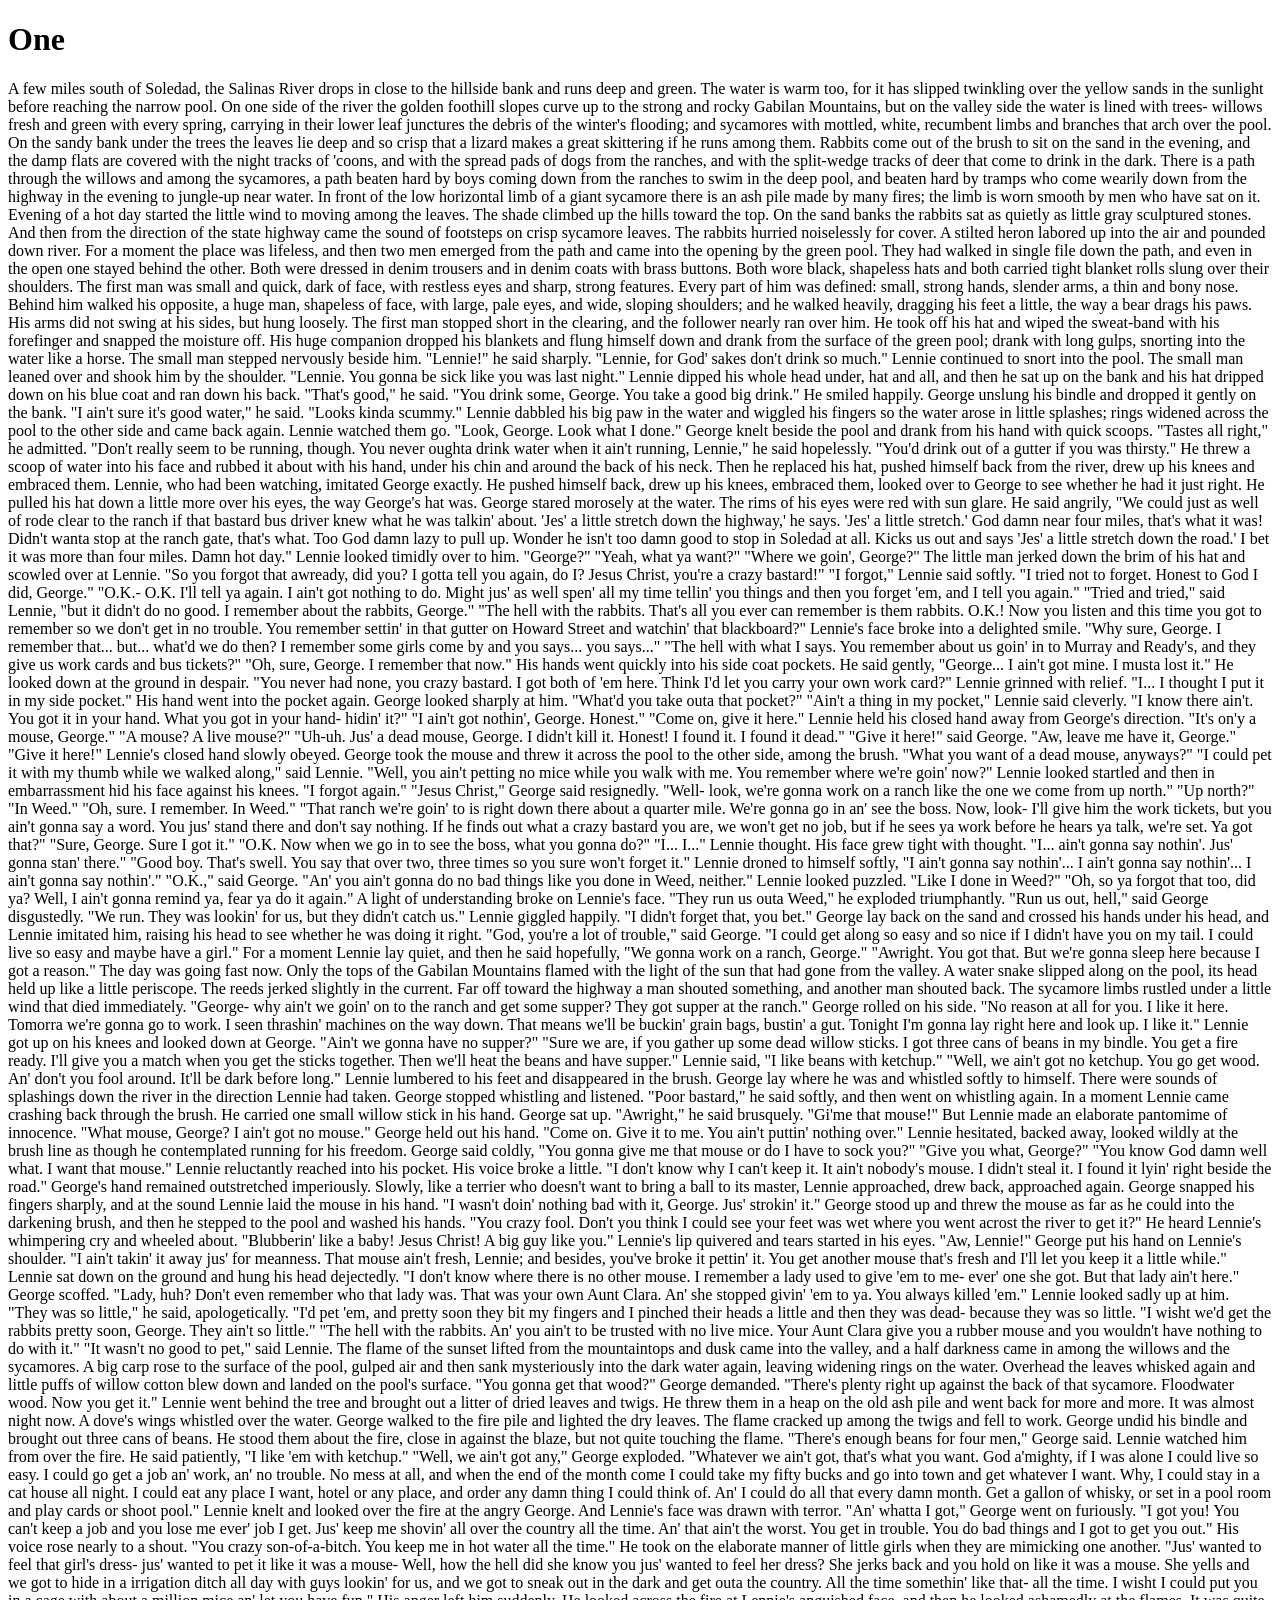
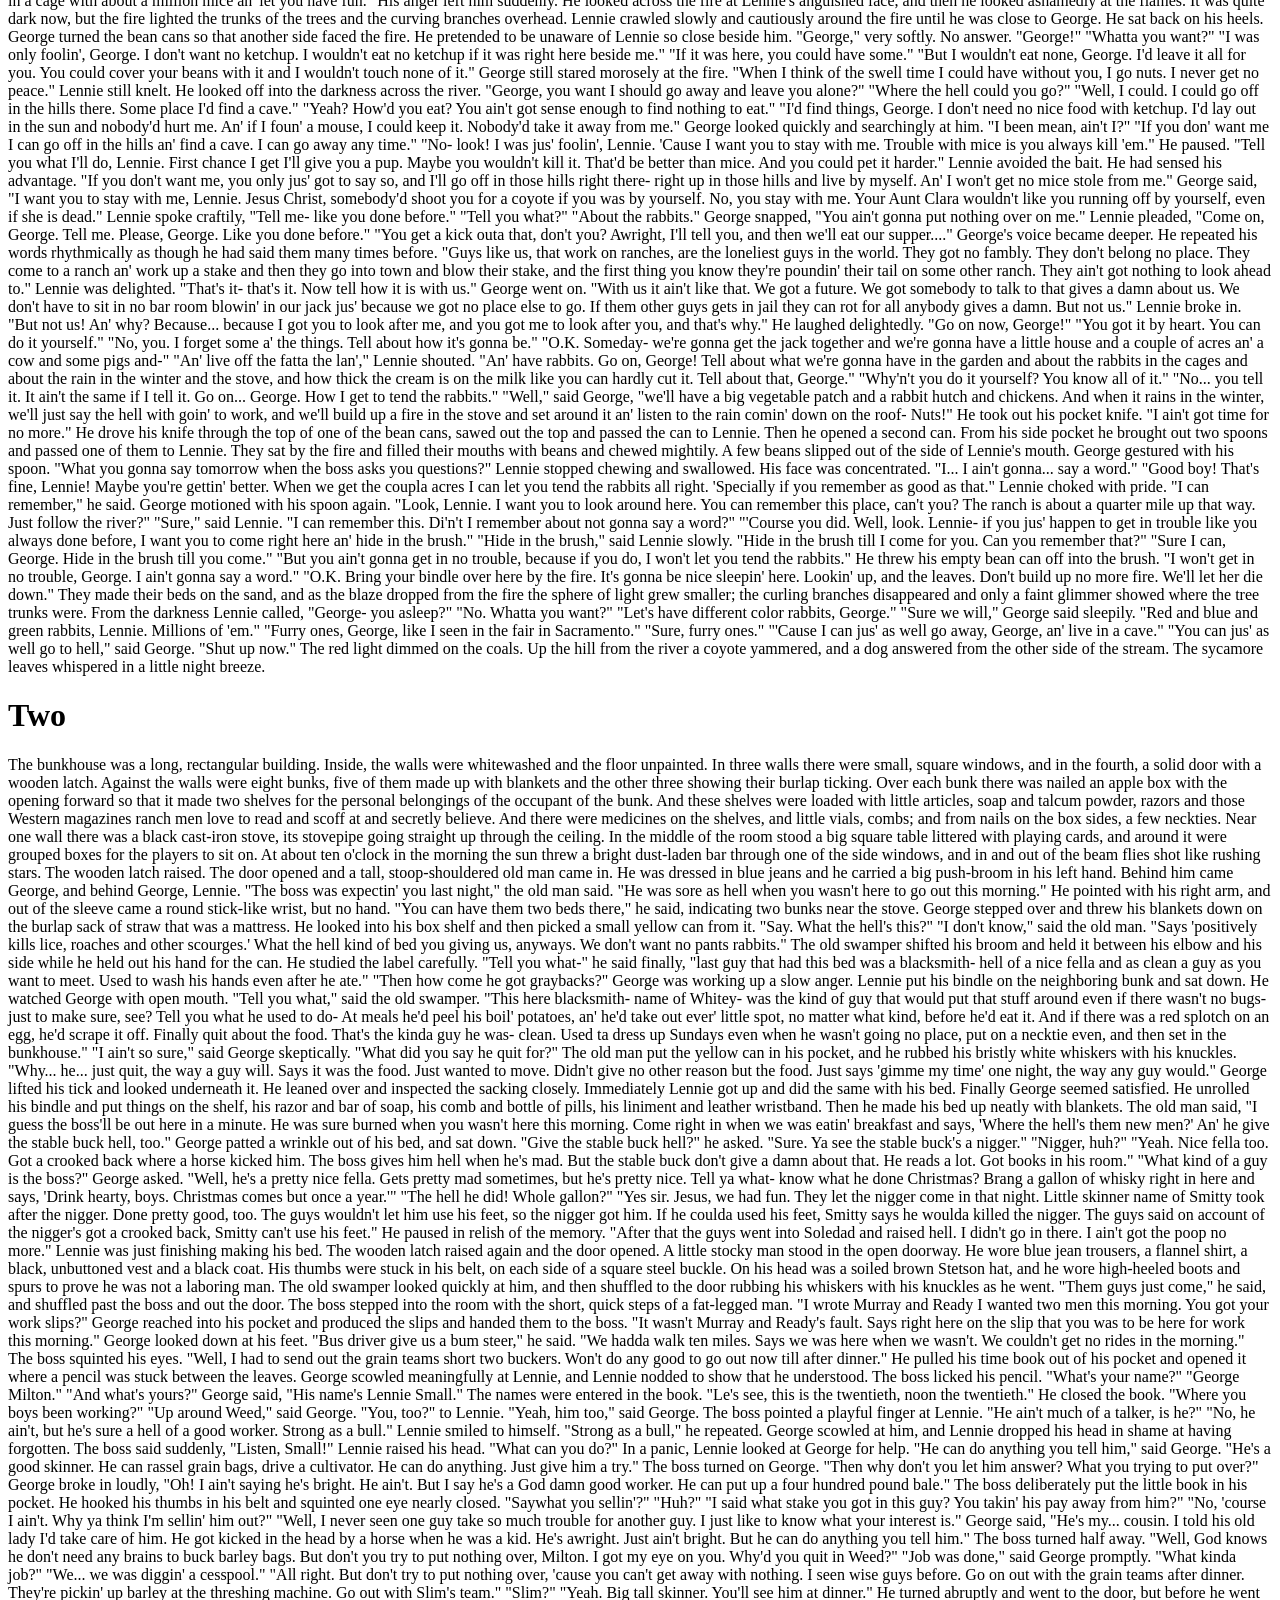
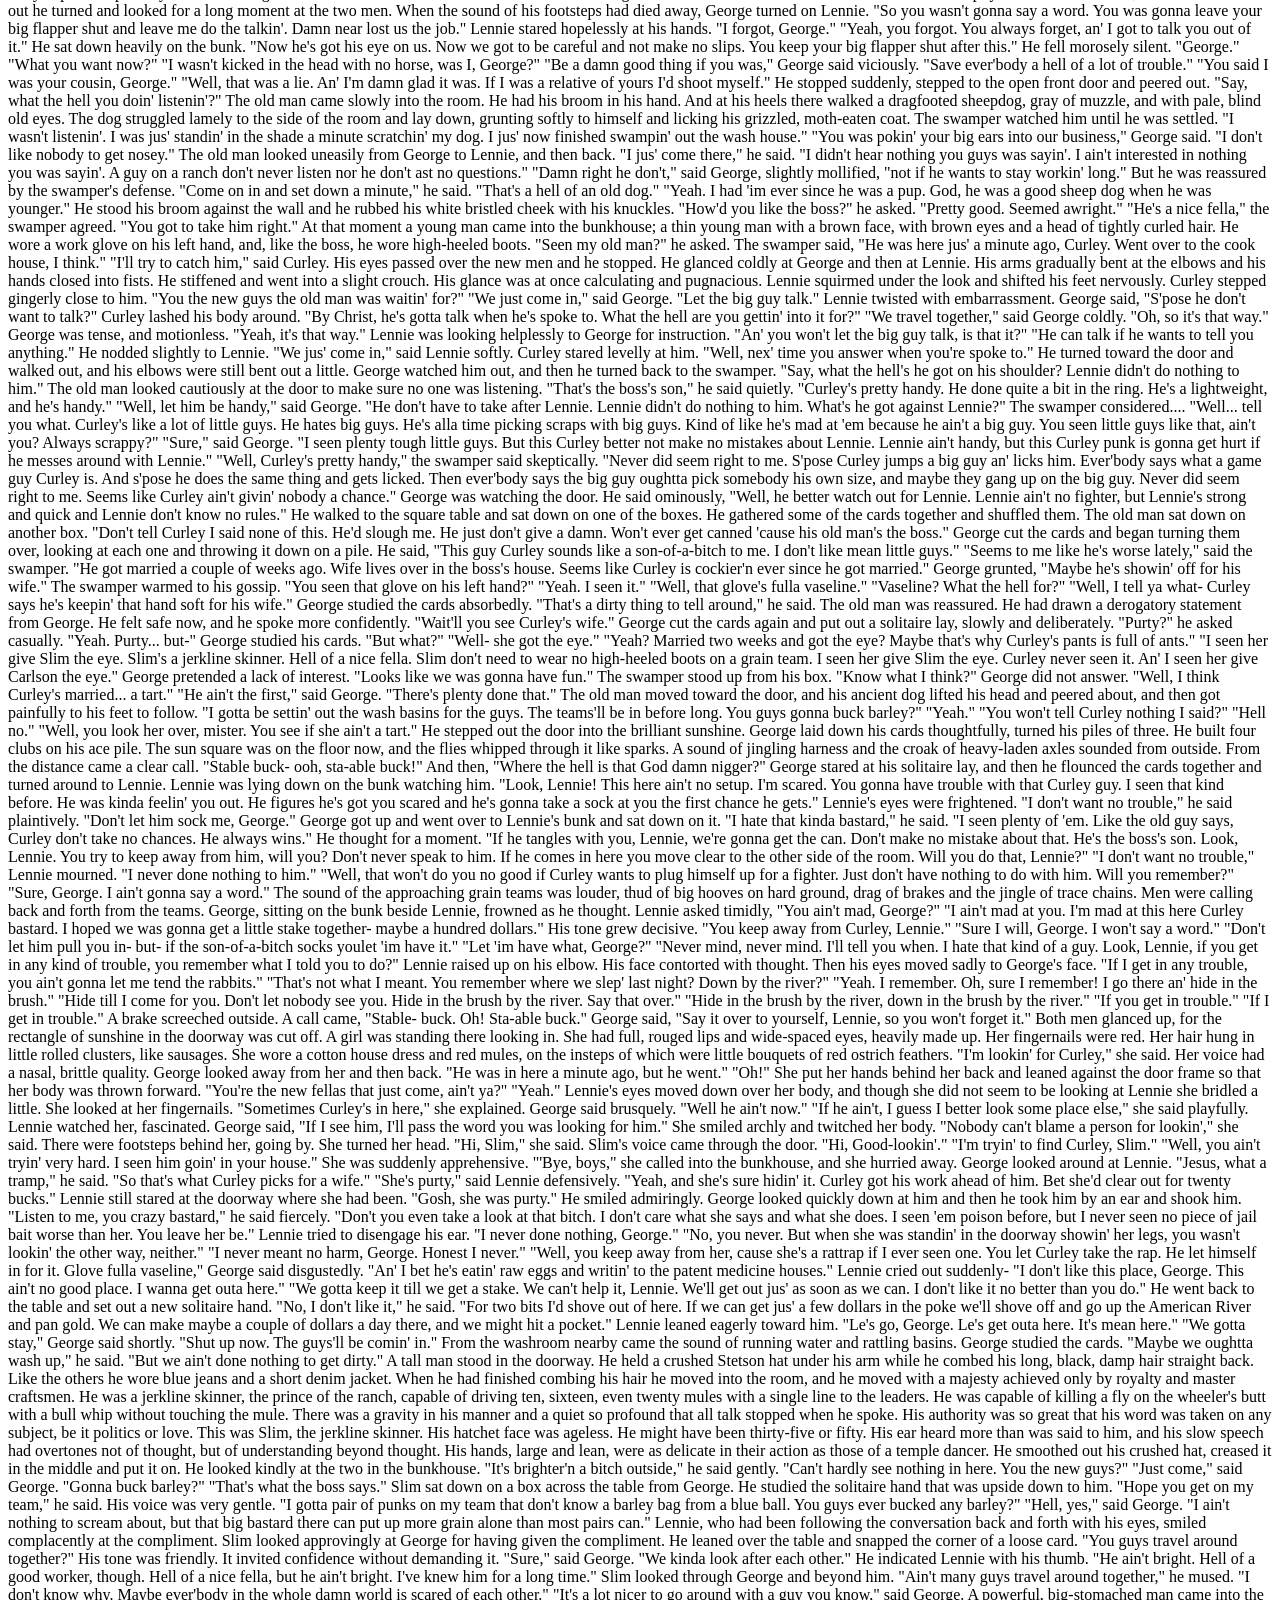
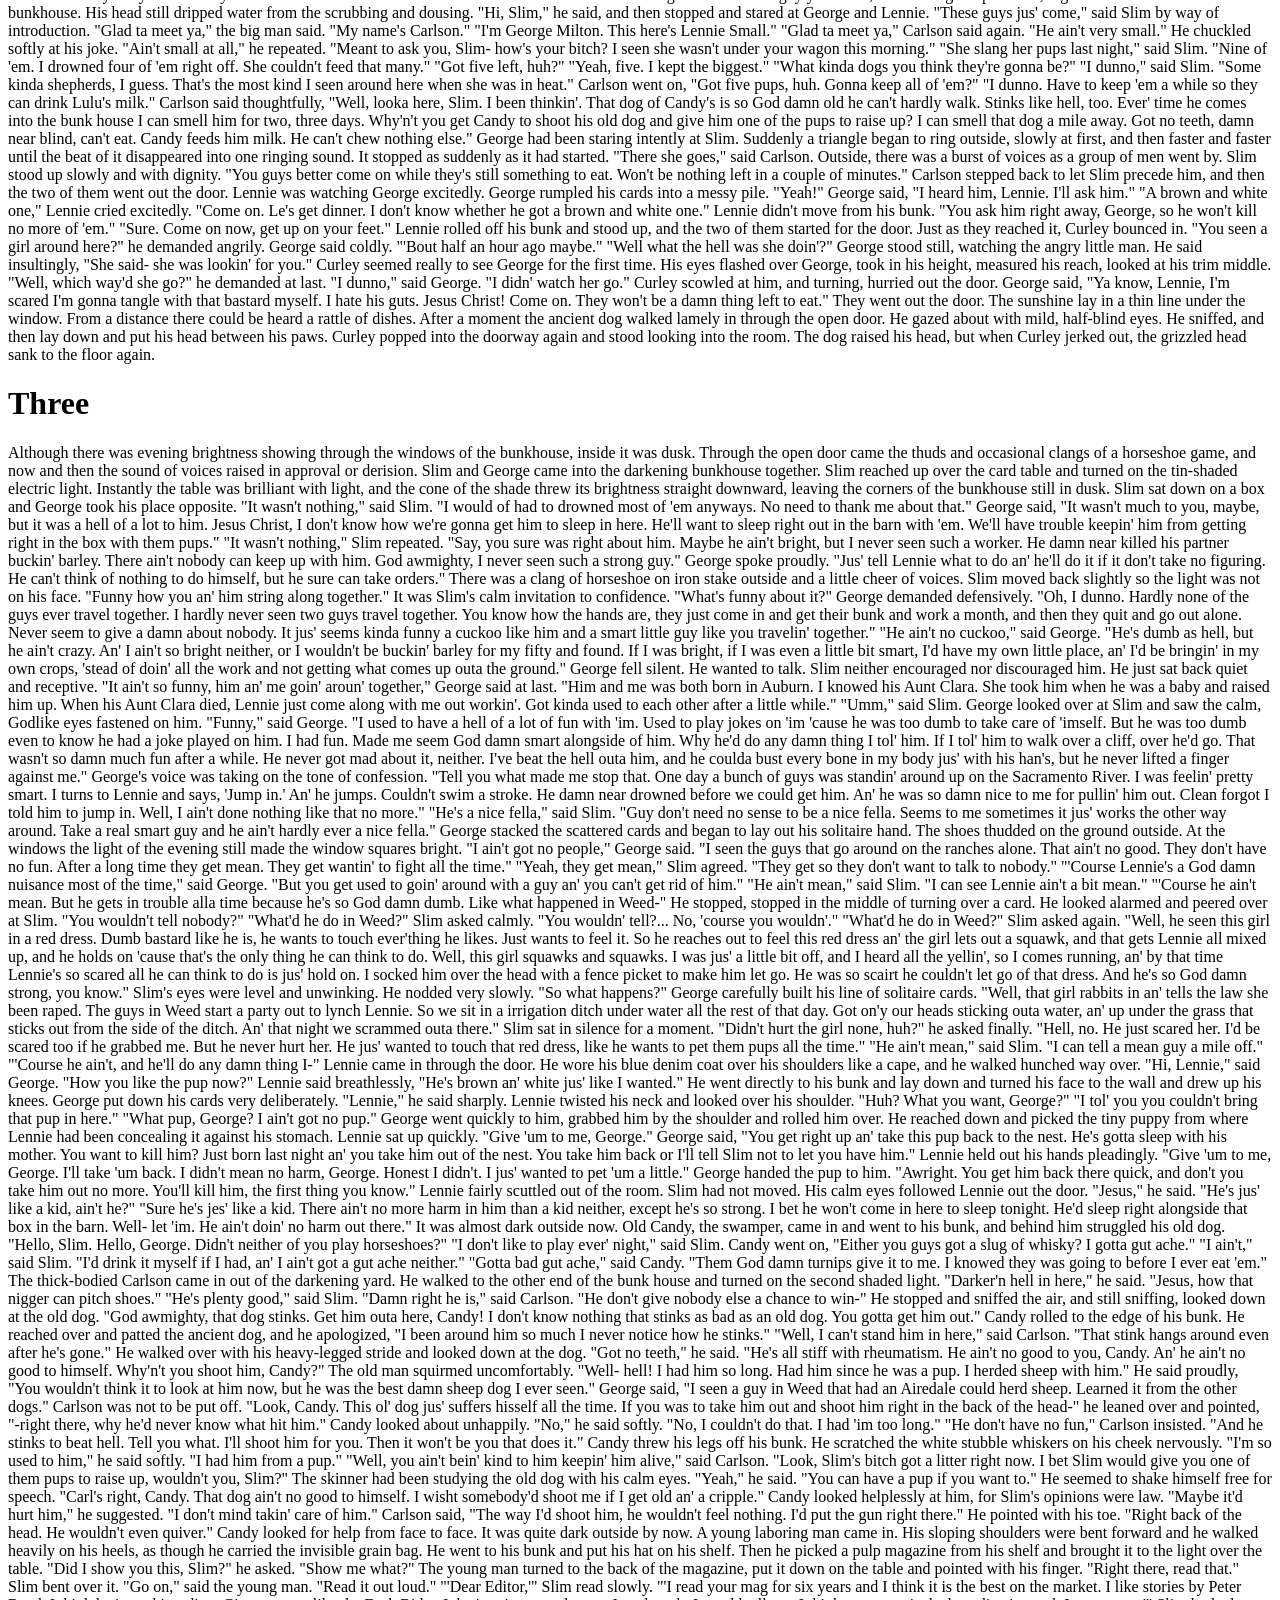
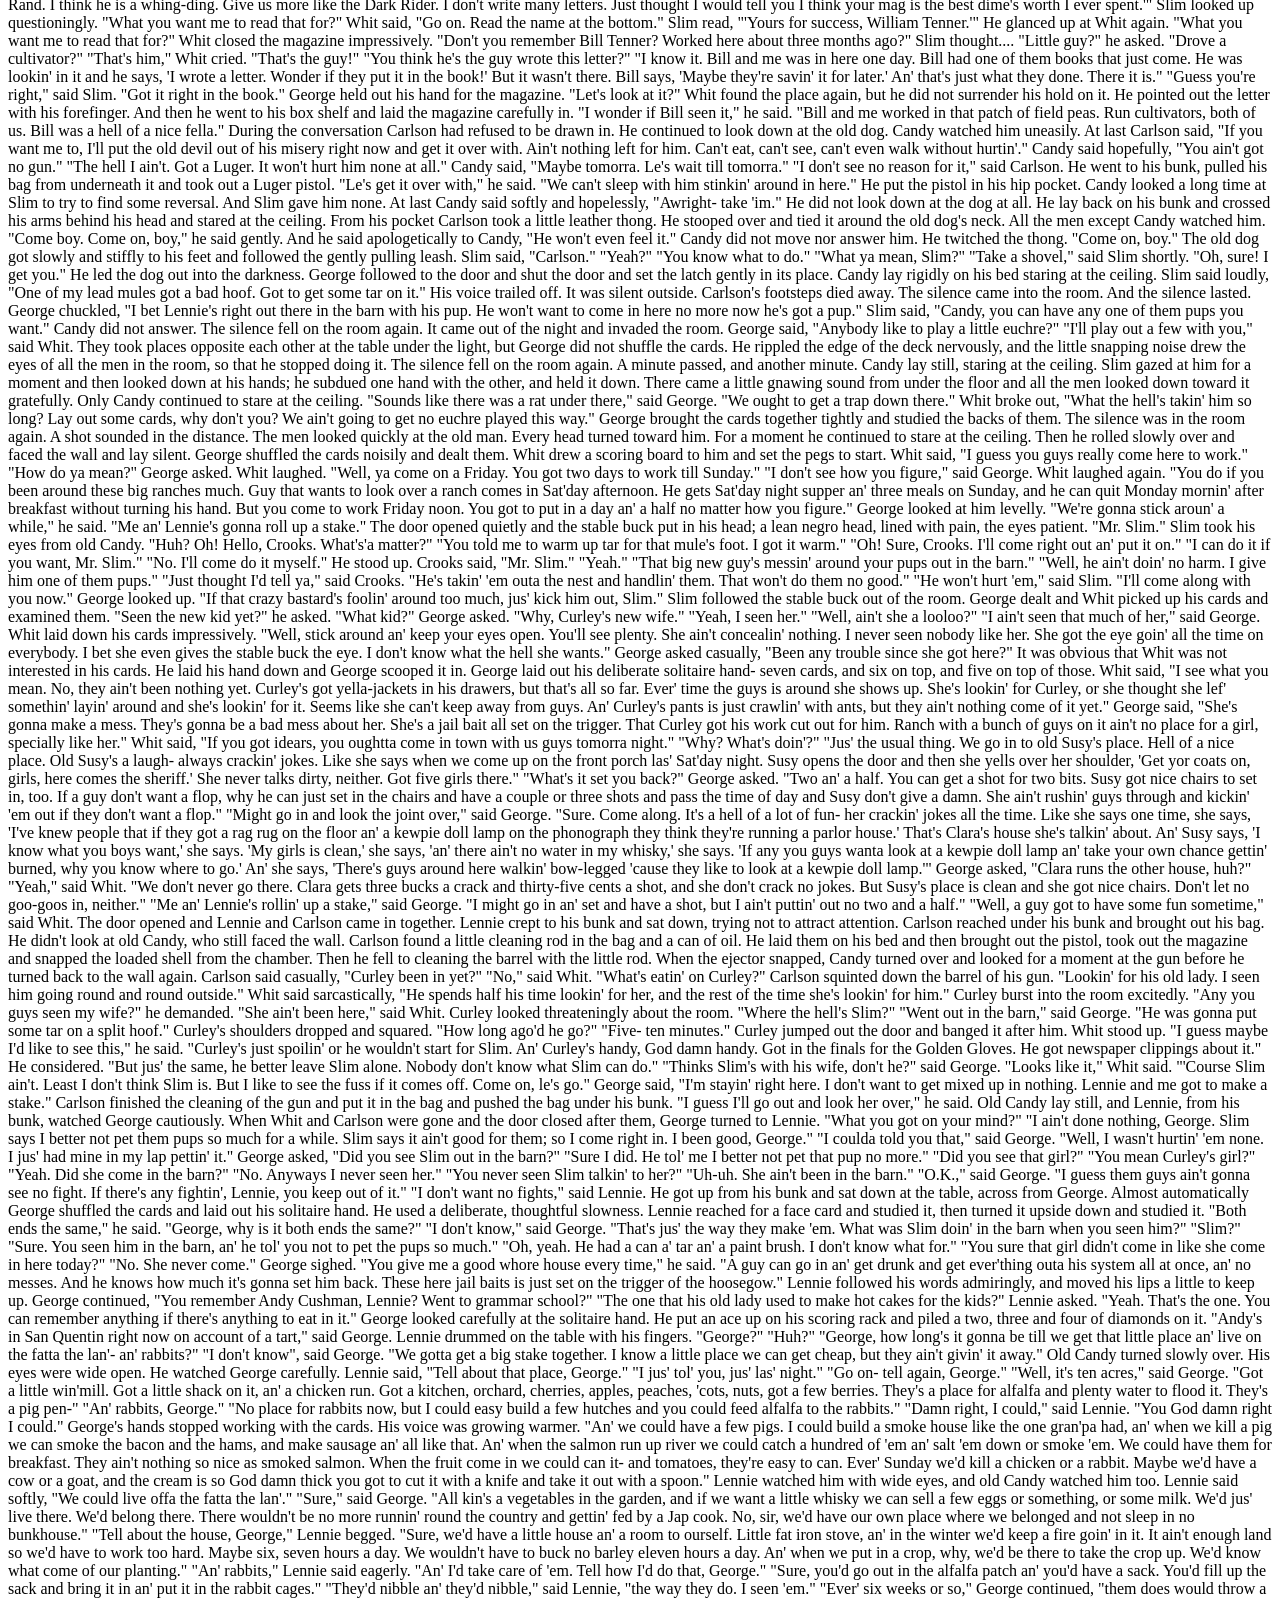
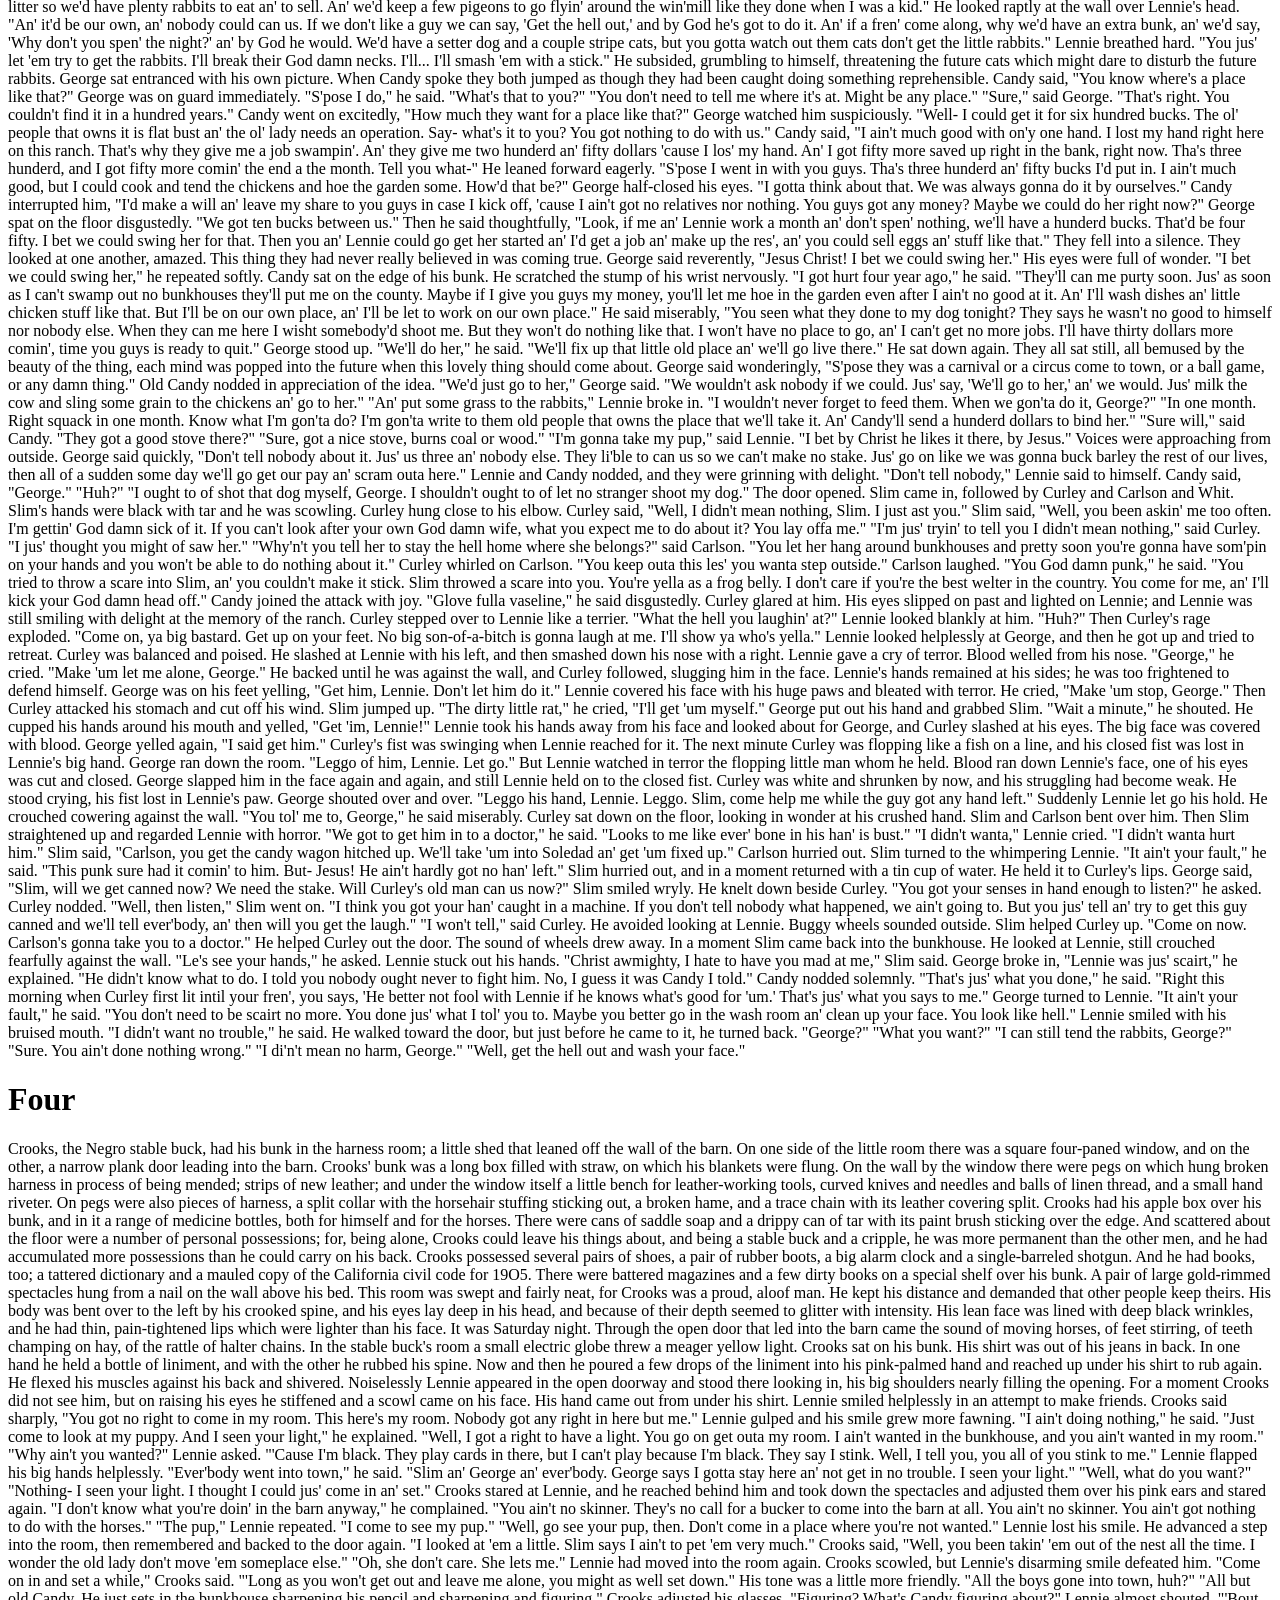
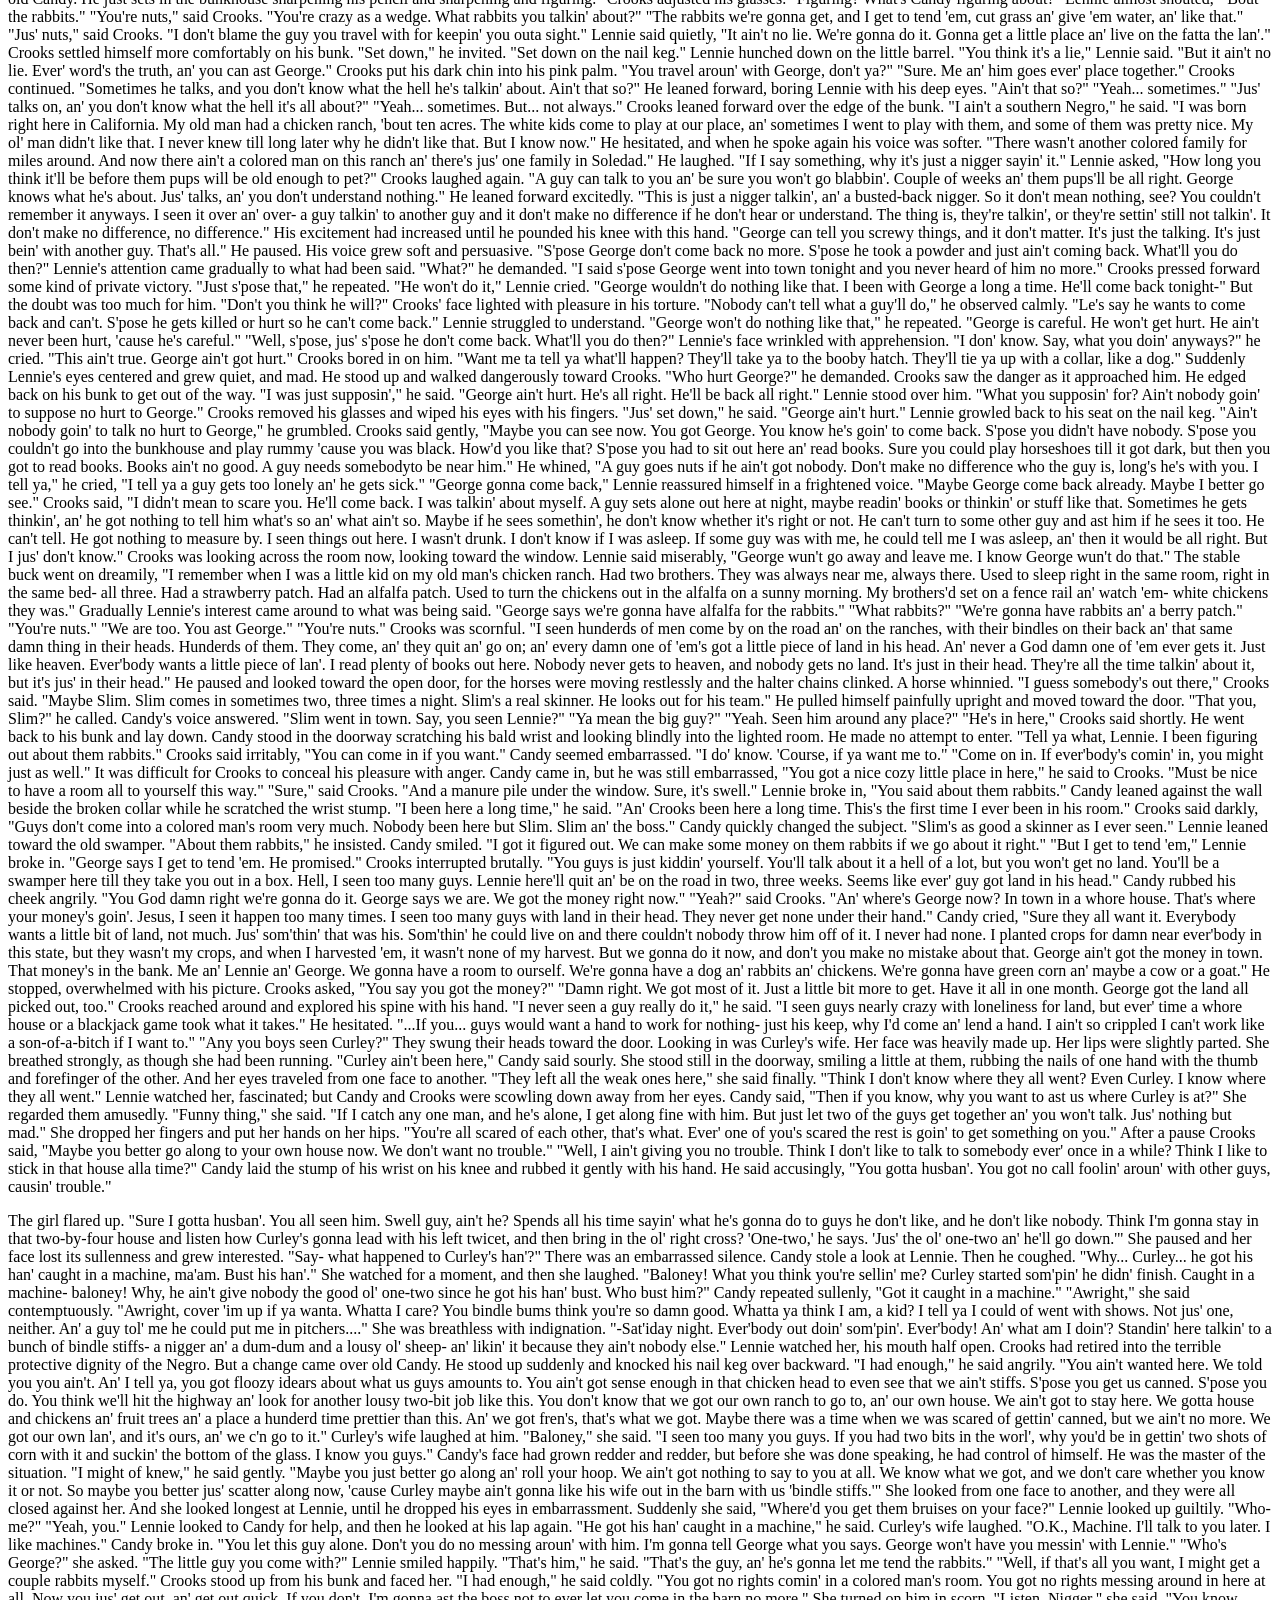
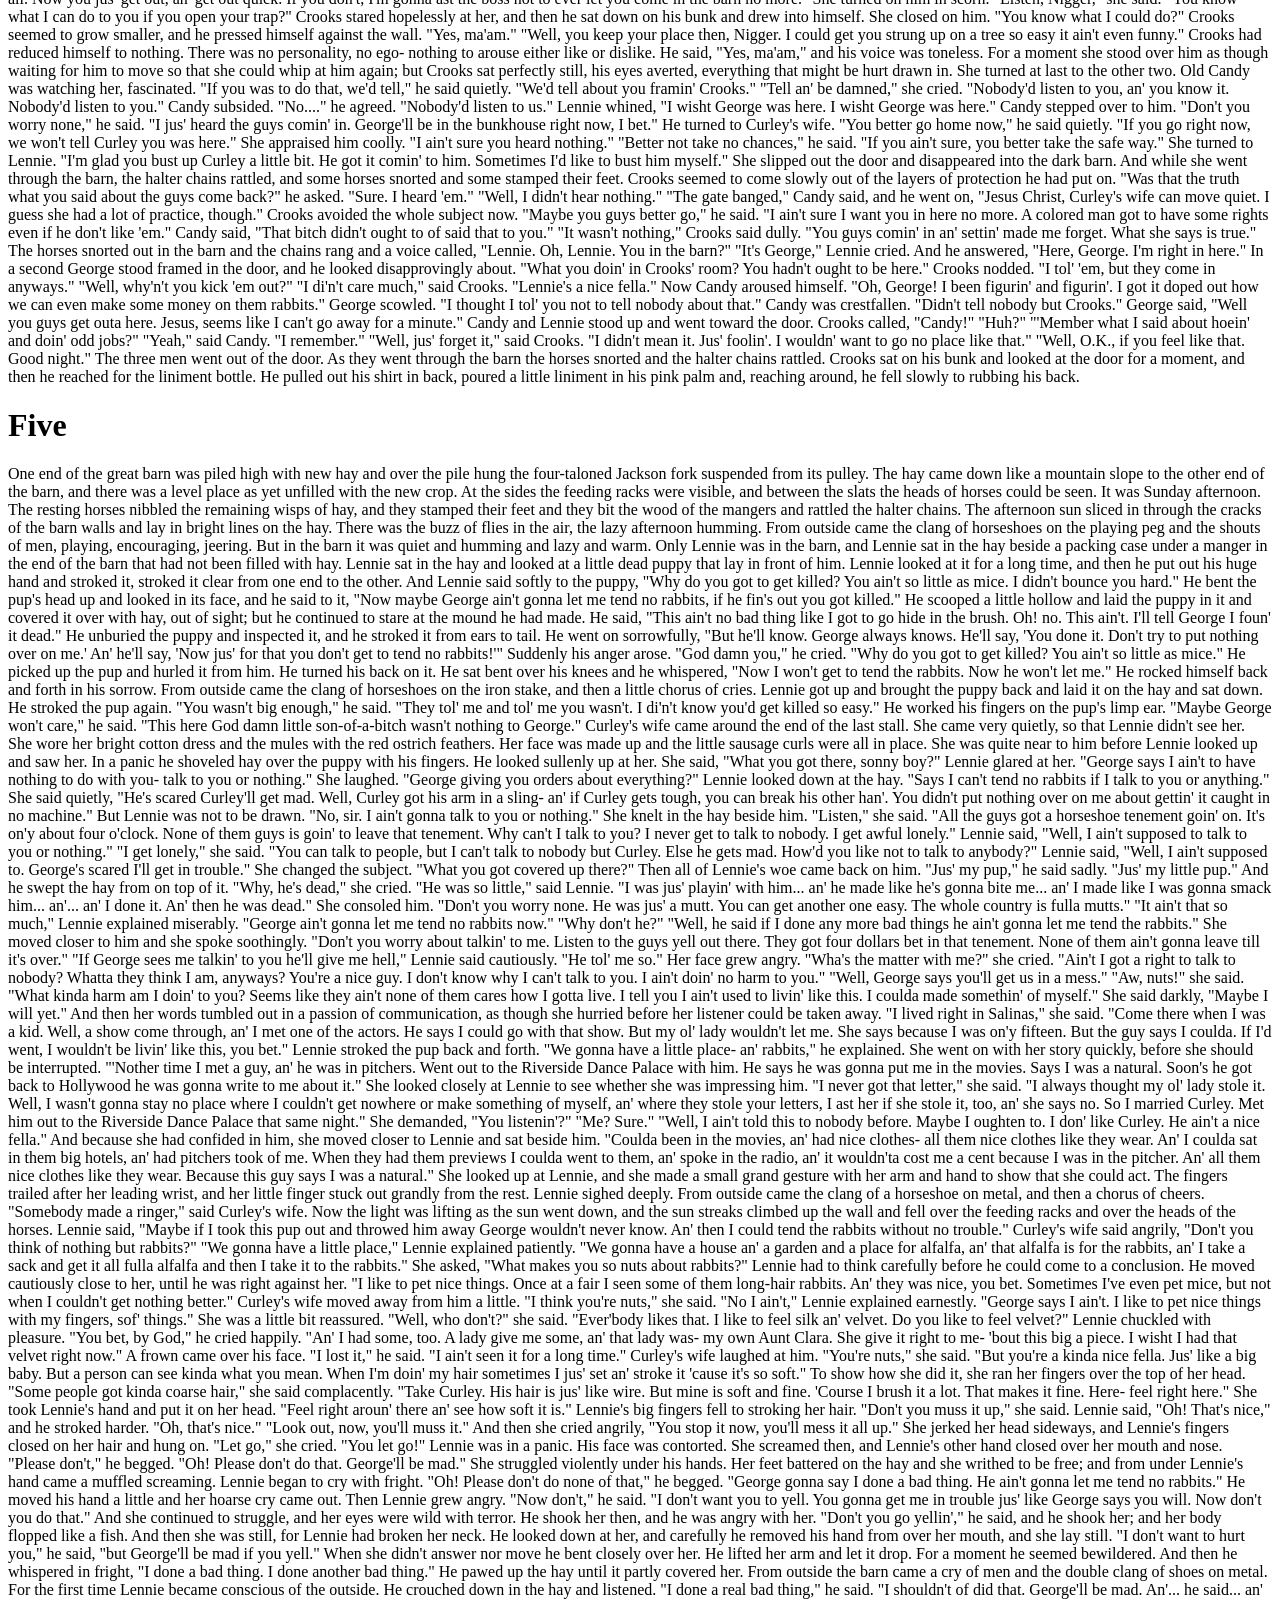
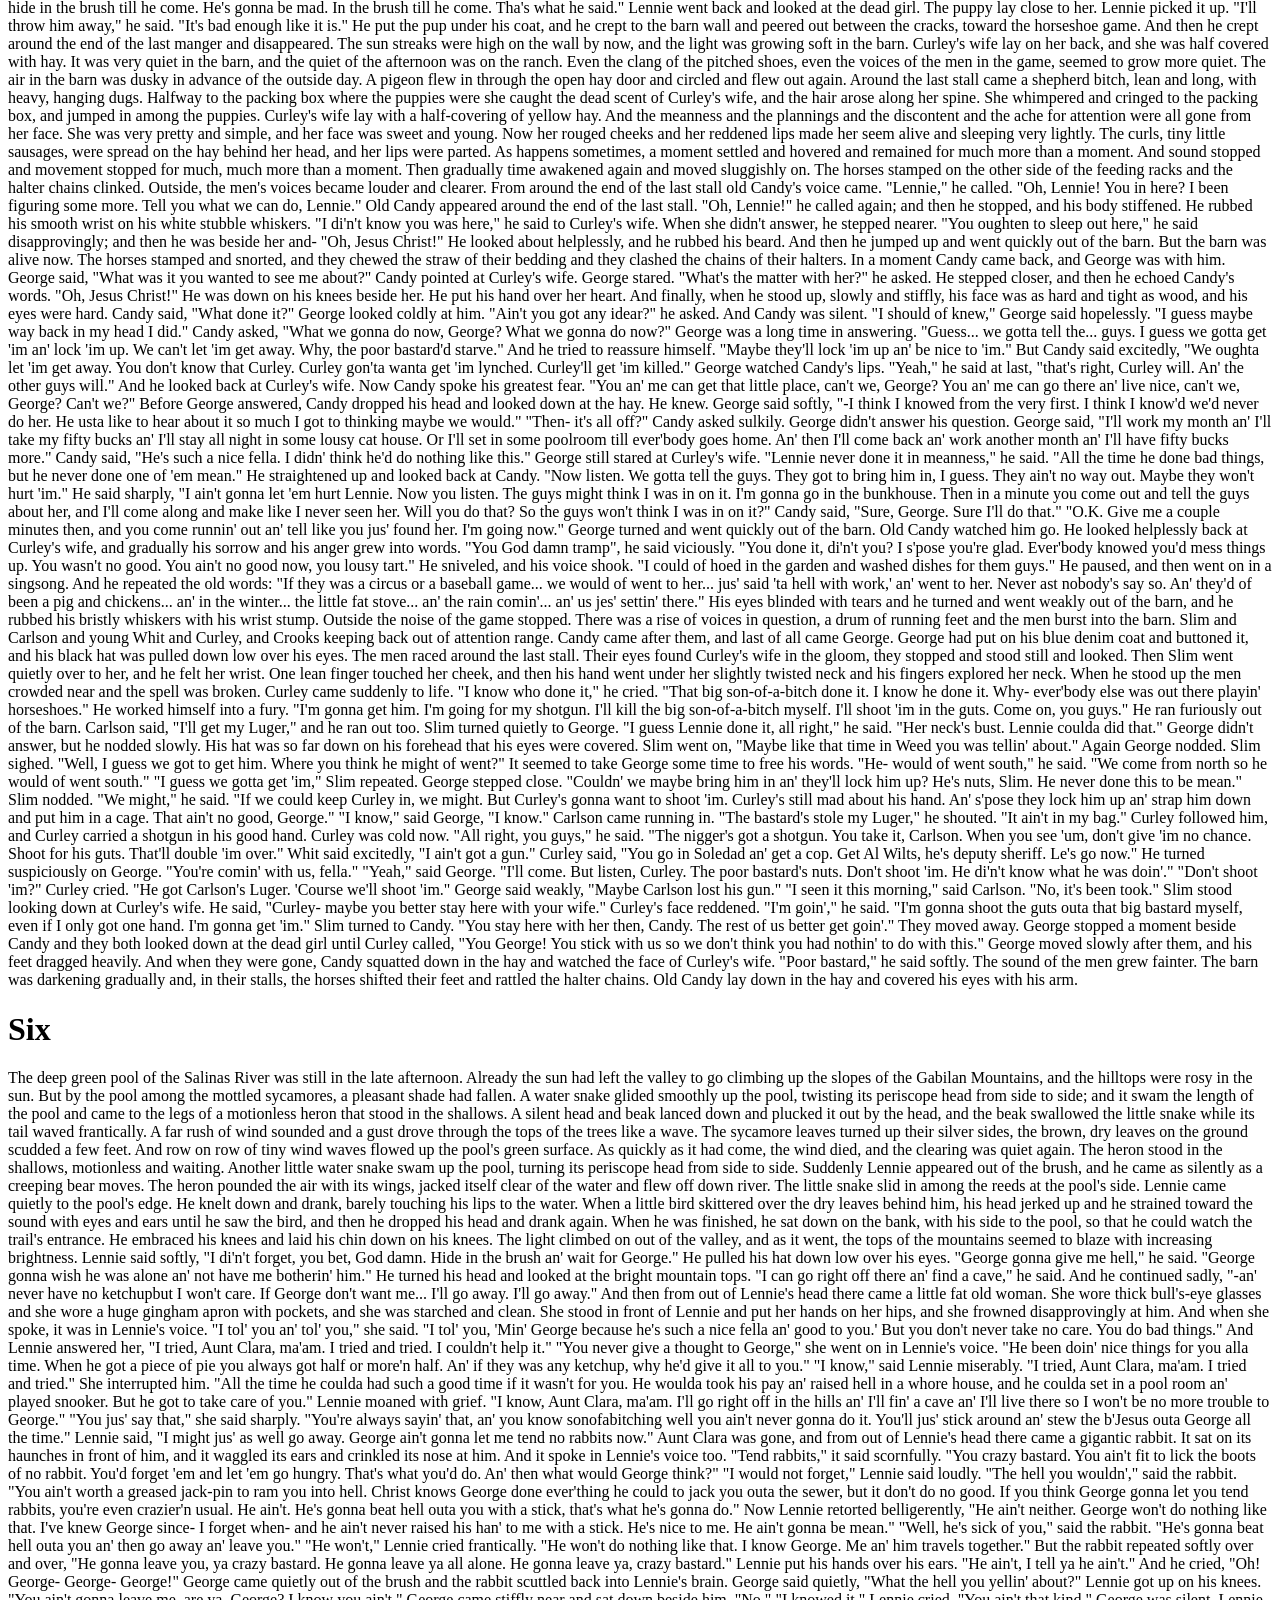
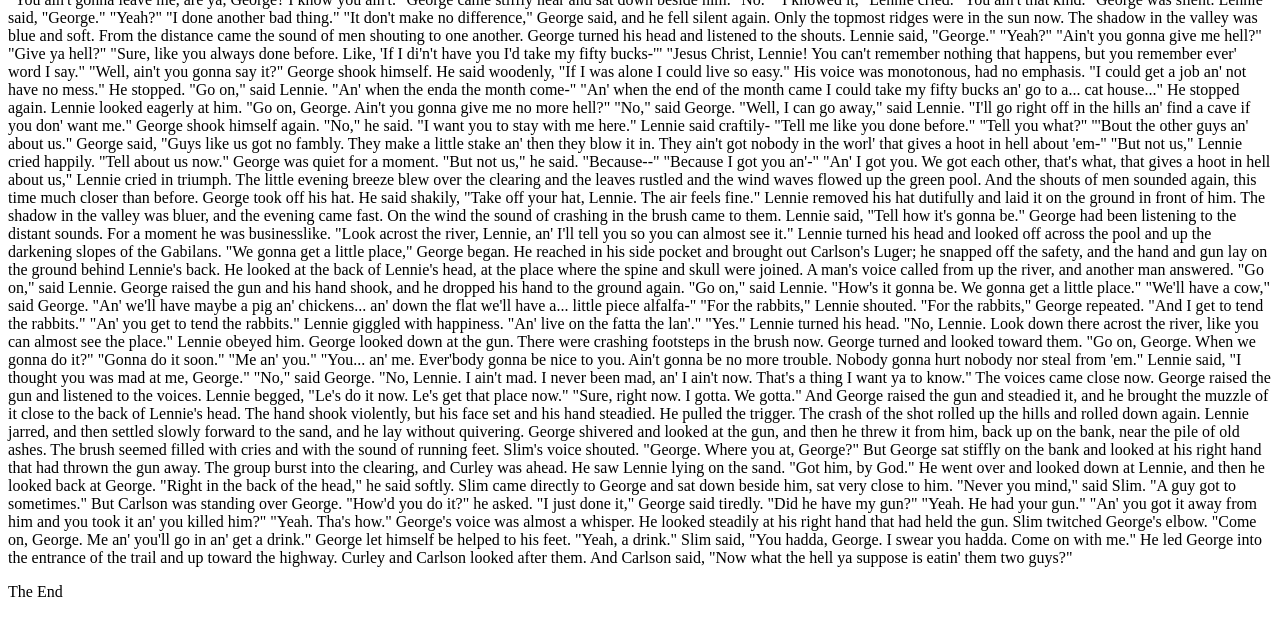
<file: Index.html>
<!DOCTYPE html PUBLIC "-//W3C//DTD XHTML 1.0 Transitional//EN" "http://www.w3.org/TR/xhtml1/DTD/xhtml1-transitional.dtd">
<html xmlns="http://www.w3.org/1999/xhtml">
<head>
<meta http-equiv="Content-Type" content="text/html; charset=UTF-8" />
<title>Untitled Document</title>
</head>
<body>
<h1>One</h1>
<p>A few miles south of Soledad, the Salinas River drops in close to the hillside bank and runs deep and green. The water is warm too, for it has slipped twinkling over the yellow sands in the sunlight before reaching the narrow pool. On one side of the river the golden foothill slopes curve up to the strong and rocky Gabilan Mountains, but on the valley side the water is lined with trees- willows fresh and green with every spring, carrying in their lower leaf junctures the debris of the winter's flooding; and sycamores with mottled, white, recumbent limbs and branches that arch over the pool. On the sandy bank under the trees the leaves lie deep and so crisp that a lizard makes a great skittering if he runs among them. Rabbits come out of the brush to sit on the sand in the evening, and the damp flats are covered with the night tracks of 'coons, and with the spread pads of dogs from the ranches, and with the split-wedge tracks of deer that come to drink in the dark. There is a path through the willows and among the sycamores, a path beaten hard by boys coming down from the ranches to swim in the deep pool, and beaten hard by tramps who come wearily down from the highway in the evening to jungle-up near water. In front of the low horizontal limb of a giant sycamore there is an ash pile made by many fires; the limb is worn smooth by men who have sat on it. Evening of a hot day started the little wind to moving among the leaves. The shade climbed up the hills toward the top. On the sand banks the rabbits sat as quietly as little gray sculptured stones. And then from the direction of the state highway came the sound of footsteps on crisp sycamore leaves. The rabbits hurried noiselessly for cover. A stilted heron labored up into the air and pounded down river. For a moment the place was lifeless, and then two men emerged from the path and came into the opening by the green pool. They had walked in single file down the path, and even in the open one stayed behind the other. Both were dressed in denim trousers and in denim coats with brass buttons. Both wore black, shapeless hats and both carried tight blanket rolls slung over their shoulders. The first man was small and quick, dark of face, with restless eyes and sharp, strong features. Every part of him was defined: small, strong hands, slender arms, a thin and bony nose. Behind him walked his opposite, a huge man, shapeless of face, with large, pale eyes, and wide, sloping shoulders; and he walked heavily, dragging his feet a little, the way a bear drags his paws. His arms did not swing at his sides, but hung loosely. The first man stopped short in the clearing, and the follower nearly ran over him. He took off his hat and wiped the sweat-band with his forefinger and snapped the moisture off. His huge companion dropped his blankets and flung himself down and drank from the surface of the green pool; drank with long gulps, snorting into the water like a horse. The small man stepped nervously beside him. "Lennie!" he said sharply. "Lennie, for God' sakes don't drink so much." Lennie continued to snort into the pool. The small man leaned over and shook him by the shoulder. "Lennie. You gonna be sick like you was last night." Lennie dipped his whole head under, hat and all, and then he sat up on the bank and his hat dripped down on his blue coat and ran down his back. "That's good," he said. "You drink some, George. You take a good big drink." He smiled happily. George unslung his bindle and dropped it gently on the bank. "I ain't sure it's good water," he said. "Looks kinda scummy." Lennie dabbled his big paw in the water and wiggled his fingers so the water arose in little splashes; rings widened across the pool to the other side and came back again. Lennie watched them go. "Look, George. Look what I done." George knelt beside the pool and drank from his hand with quick scoops. "Tastes all right," he admitted. "Don't really seem to be running, though. You never oughta drink water when it ain't running, Lennie," he said hopelessly. "You'd drink out of a gutter if you was thirsty." He threw a scoop of water into his face and rubbed it about with his hand, under his chin and around the back of his neck. Then he replaced his hat, pushed himself back from the river, drew up his knees and embraced them. Lennie, who had been watching, imitated George exactly. He pushed himself back, drew up his knees, embraced them, looked over to George to see whether he had it just right. He pulled his hat down a little more over his eyes, the way George's hat was. George stared morosely at the water. The rims of his eyes were red with sun glare. He said angrily, "We could just as well of rode clear to the ranch if that bastard bus driver knew what he was talkin' about. 'Jes' a little stretch down the highway,' he says. 'Jes' a little stretch.' God damn near four miles, that's what it was! Didn't wanta stop at the ranch gate, that's what. Too God damn lazy to pull up. Wonder he isn't too damn good to stop in Soledad at all. Kicks us out and says 'Jes' a little stretch down the road.' I bet it was more than four miles. Damn hot day." Lennie looked timidly over to him. "George?" "Yeah, what ya want?" "Where we goin', George?" The little man jerked down the brim of his hat and scowled over at Lennie. "So you forgot that awready, did you? I gotta tell you again, do I? Jesus Christ, you're a crazy bastard!" "I forgot," Lennie said softly. "I tried not to forget. Honest to God I did, George." "O.K.- O.K. I'll tell ya again. I ain't got nothing to do. Might jus' as well spen' all my time tellin' you things and then you forget 'em, and I tell you again." "Tried and tried," said Lennie, "but it didn't do no good. I remember about the rabbits, George." "The hell with the rabbits. That's all you ever can remember is them rabbits. O.K.! Now you listen and this time you got to remember so we don't get in no trouble. You remember settin' in that gutter on Howard Street and watchin' that blackboard?" Lennie's face broke into a delighted smile. "Why sure, George. I remember that... but... what'd we do then? I remember some girls come by and you says... you says..." "The hell with what I says. You remember about us goin' in to Murray and Ready's, and they give us work cards and bus tickets?" "Oh, sure, George. I remember that now." His hands went quickly into his side coat pockets. He said gently, "George... I ain't got mine. I musta lost it." He looked down at the ground in despair. "You never had none, you crazy bastard. I got both of 'em here. Think I'd let you carry your own work card?" Lennie grinned with relief. "I... I thought I put it in my side pocket." His hand went into the pocket again. George looked sharply at him. "What'd you take outa that pocket?" "Ain't a thing in my pocket," Lennie said cleverly. "I know there ain't. You got it in your hand. What you got in your hand- hidin' it?" "I ain't got nothin', George. Honest." "Come on, give it here." Lennie held his closed hand away from George's direction. "It's on'y a mouse, George." "A mouse? A live mouse?" "Uh-uh. Jus' a dead mouse, George. I didn't kill it. Honest! I found it. I found it dead." "Give it here!" said George. "Aw, leave me have it, George." "Give it here!" Lennie's closed hand slowly obeyed. George took the mouse and threw it across the pool to the other side, among the brush. "What you want of a dead mouse, anyways?" "I could pet it with my thumb while we walked along," said Lennie. "Well, you ain't petting no mice while you walk with me. You remember where we're goin' now?" Lennie looked startled and then in embarrassment hid his face against his knees. "I forgot again." "Jesus Christ," George said resignedly. "Well- look, we're gonna work on a ranch like the one we come from up north." "Up north?" "In Weed." "Oh, sure. I remember. In Weed." "That ranch we're goin' to is right down there about a quarter mile. We're gonna go in an' see the boss. Now, look- I'll give him the work tickets, but you ain't gonna say a word. You jus' stand there and don't say nothing. If he finds out what a crazy bastard you are, we won't get no job, but if he sees ya work before he hears ya talk, we're set. Ya got that?" "Sure, George. Sure I got it." "O.K. Now when we go in to see the boss, what you gonna do?" "I... I..." Lennie thought. His face grew tight with thought. "I... ain't gonna say nothin'. Jus' gonna stan' there." "Good boy. That's swell. You say that over two, three times so you sure won't forget it." Lennie droned to himself softly, "I ain't gonna say nothin'... I ain't gonna say nothin'... I ain't gonna say nothin'." "O.K.," said George. "An' you ain't gonna do no bad things like you done in Weed, neither." Lennie looked puzzled. "Like I done in Weed?" "Oh, so ya forgot that too, did ya? Well, I ain't gonna remind ya, fear ya do it again." A light of understanding broke on Lennie's face. "They run us outa Weed," he exploded triumphantly. "Run us out, hell," said George disgustedly. "We run. They was lookin' for us, but they didn't catch us." Lennie giggled happily. "I didn't forget that, you bet." George lay back on the sand and crossed his hands under his head, and Lennie imitated him, raising his head to see whether he was doing it right. "God, you're a lot of trouble," said George. "I could get along so easy and so nice if I didn't have you on my tail. I could live so easy and maybe have a girl." For a moment Lennie lay quiet, and then he said hopefully, "We gonna work on a ranch, George." "Awright. You got that. But we're gonna sleep here because I got a reason." The day was going fast now. Only the tops of the Gabilan Mountains flamed with the light of the sun that had gone from the valley. A water snake slipped along on the pool, its head held up like a little periscope. The reeds jerked slightly in the current. Far off toward the highway a man shouted something, and another man shouted back. The sycamore limbs rustled under a little wind that died immediately. "George- why ain't we goin' on to the ranch and get some supper? They got supper at the ranch." George rolled on his side. "No reason at all for you. I like it here. Tomorra we're gonna go to work. I seen thrashin' machines on the way down. That means we'll be buckin' grain bags, bustin' a gut. Tonight I'm gonna lay right here and look up. I like it." Lennie got up on his knees and looked down at George. "Ain't we gonna have no supper?" "Sure we are, if you gather up some dead willow sticks. I got three cans of beans in my bindle. You get a fire ready. I'll give you a match when you get the sticks together. Then we'll heat the beans and have supper." Lennie said, "I like beans with ketchup." "Well, we ain't got no ketchup. You go get wood. An' don't you fool around. It'll be dark before long." Lennie lumbered to his feet and disappeared in the brush. George lay where he was and whistled softly to himself. There were sounds of splashings down the river in the direction Lennie had taken. George stopped whistling and listened. "Poor bastard," he said softly, and then went on whistling again. In a moment Lennie came crashing back through the brush. He carried one small willow stick in his hand. George sat up. "Awright," he said brusquely. "Gi'me that mouse!" But Lennie made an elaborate pantomime of innocence. "What mouse, George? I ain't got no mouse." George held out his hand. "Come on. Give it to me. You ain't puttin' nothing over." Lennie hesitated, backed away, looked wildly at the brush line as though he contemplated running for his freedom. George said coldly, "You gonna give me that mouse or do I have to sock you?" "Give you what, George?" "You know God damn well what. I want that mouse." Lennie reluctantly reached into his pocket. His voice broke a little. "I don't know why I can't keep it. It ain't nobody's mouse. I didn't steal it. I found it lyin' right beside the road." George's hand remained outstretched imperiously. Slowly, like a terrier who doesn't want to bring a ball to its master, Lennie approached, drew back, approached again. George snapped his fingers sharply, and at the sound Lennie laid the mouse in his hand. "I wasn't doin' nothing bad with it, George. Jus' strokin' it." George stood up and threw the mouse as far as he could into the darkening brush, and then he stepped to the pool and washed his hands. "You crazy fool. Don't you think I could see your feet was wet where you went acrost the river to get it?" He heard Lennie's whimpering cry and wheeled about. "Blubberin' like a baby! Jesus Christ! A big guy like you." Lennie's lip quivered and tears started in his eyes. "Aw, Lennie!" George put his hand on Lennie's shoulder. "I ain't takin' it away jus' for meanness. That mouse ain't fresh, Lennie; and besides, you've broke it pettin' it. You get another mouse that's fresh and I'll let you keep it a little while." Lennie sat down on the ground and hung his head dejectedly. "I don't know where there is no other mouse. I remember a lady used to give 'em to me- ever' one she got. But that lady ain't here." George scoffed. "Lady, huh? Don't even remember who that lady was. That was your own Aunt Clara. An' she stopped givin' 'em to ya. You always killed 'em." Lennie looked sadly up at him. "They was so little," he said, apologetically. "I'd pet 'em, and pretty soon they bit my fingers and I pinched their heads a little and then they was dead- because they was so little. "I wisht we'd get the rabbits pretty soon, George. They ain't so little." "The hell with the rabbits. An' you ain't to be trusted with no live mice. Your Aunt Clara give you a rubber mouse and you wouldn't have nothing to do with it." "It wasn't no good to pet," said Lennie. The flame of the sunset lifted from the mountaintops and dusk came into the valley, and a half darkness came in among the willows and the sycamores. A big carp rose to the surface of the pool, gulped air and then sank mysteriously into the dark water again, leaving widening rings on the water. Overhead the leaves whisked again and little puffs of willow cotton blew down and landed on the pool's surface. "You gonna get that wood?" George demanded. "There's plenty right up against the back of that sycamore. Floodwater wood. Now you get it." Lennie went behind the tree and brought out a litter of dried leaves and twigs. He threw them in a heap on the old ash pile and went back for more and more. It was almost night now. A dove's wings whistled over the water. George walked to the fire pile and lighted the dry leaves. The flame cracked up among the twigs and fell to work. George undid his bindle and brought out three cans of beans. He stood them about the fire, close in against the blaze, but not quite touching the flame. "There's enough beans for four men," George said. Lennie watched him from over the fire. He said patiently, "I like 'em with ketchup." "Well, we ain't got any," George exploded. "Whatever we ain't got, that's what you want. God a'mighty, if I was alone I could live so easy. I could go get a job an' work, an' no trouble. No mess at all, and when the end of the month come I could take my fifty bucks and go into town and get whatever I want. Why, I could stay in a cat house all night. I could eat any place I want, hotel or any place, and order any damn thing I could think of. An' I could do all that every damn month. Get a gallon of whisky, or set in a pool room and play cards or shoot pool." Lennie knelt and looked over the fire at the angry George. And Lennie's face was drawn with terror. "An' whatta I got," George went on furiously. "I got you! You can't keep a job and you lose me ever' job I get. Jus' keep me shovin' all over the country all the time. An' that ain't the worst. You get in trouble. You do bad things and I got to get you out." His voice rose nearly to a shout. "You crazy son-of-a-bitch. You keep me in hot water all the time." He took on the elaborate manner of little girls when they are mimicking one another. "Jus' wanted to feel that girl's dress- jus' wanted to pet it like it was a mouse- Well, how the hell did she know you jus' wanted to feel her dress? She jerks back and you hold on like it was a mouse. She yells and we got to hide in a irrigation ditch all day with guys lookin' for us, and we got to sneak out in the dark and get outa the country. All the time somethin' like that- all the time. I wisht I could put you in a cage with about a million mice an' let you have fun." His anger left him suddenly. He looked across the fire at Lennie's anguished face, and then he looked ashamedly at the flames. It was quite dark now, but the fire lighted the trunks of the trees and the curving branches overhead. Lennie crawled slowly and cautiously around the fire until he was close to George. He sat back on his heels. George turned the bean cans so that another side faced the fire. He pretended to be unaware of Lennie so close beside him. "George," very softly. No answer. "George!" "Whatta you want?" "I was only foolin', George. I don't want no ketchup. I wouldn't eat no ketchup if it was right here beside me." "If it was here, you could have some." "But I wouldn't eat none, George. I'd leave it all for you. You could cover your beans with it and I wouldn't touch none of it." George still stared morosely at the fire. "When I think of the swell time I could have without you, I go nuts. I never get no peace." Lennie still knelt. He looked off into the darkness across the river. "George, you want I should go away and leave you alone?" "Where the hell could you go?" "Well, I could. I could go off in the hills there. Some place I'd find a cave." "Yeah? How'd you eat? You ain't got sense enough to find nothing to eat." "I'd find things, George. I don't need no nice food with ketchup. I'd lay out in the sun and nobody'd hurt me. An' if I foun' a mouse, I could keep it. Nobody'd take it away from me." George looked quickly and searchingly at him. "I been mean, ain't I?" "If you don' want me I can go off in the hills an' find a cave. I can go away any time." "No- look! I was jus' foolin', Lennie. 'Cause I want you to stay with me. Trouble with mice is you always kill 'em." He paused. "Tell you what I'll do, Lennie. First chance I get I'll give you a pup. Maybe you wouldn't kill it. That'd be better than mice. And you could pet it harder." Lennie avoided the bait. He had sensed his advantage. "If you don't want me, you only jus' got to say so, and I'll go off in those hills right there- right up in those hills and live by myself. An' I won't get no mice stole from me." George said, "I want you to stay with me, Lennie. Jesus Christ, somebody'd shoot you for a coyote if you was by yourself. No, you stay with me. Your Aunt Clara wouldn't like you running off by yourself, even if she is dead." Lennie spoke craftily, "Tell me- like you done before." "Tell you what?" "About the rabbits." George snapped, "You ain't gonna put nothing over on me." Lennie pleaded, "Come on, George. Tell me. Please, George. Like you done before." "You get a kick outa that, don't you? Awright, I'll tell you, and then we'll eat our supper...." George's voice became deeper. He repeated his words rhythmically as though he had said them many times before. "Guys like us, that work on ranches, are the loneliest guys in the world. They got no fambly. They don't belong no place. They come to a ranch an' work up a stake and then they go into town and blow their stake, and the first thing you know they're poundin' their tail on some other ranch. They ain't got nothing to look ahead to." Lennie was delighted. "That's it- that's it. Now tell how it is with us." George went on. "With us it ain't like that. We got a future. We got somebody to talk to that gives a damn about us. We don't have to sit in no bar room blowin' in our jack jus' because we got no place else to go. If them other guys gets in jail they can rot for all anybody gives a damn. But not us." Lennie broke in. "But not us! An' why? Because... because I got you to look after me, and you got me to look after you, and that's why." He laughed delightedly. "Go on now, George!" "You got it by heart. You can do it yourself." "No, you. I forget some a' the things. Tell about how it's gonna be." "O.K. Someday- we're gonna get the jack together and we're gonna have a little house and a couple of acres an' a cow and some pigs and-" "An' live off the fatta the lan'," Lennie shouted. "An' have rabbits. Go on, George! Tell about what we're gonna have in the garden and about the rabbits in the cages and about the rain in the winter and the stove, and how thick the cream is on the milk like you can hardly cut it. Tell about that, George." "Why'n't you do it yourself? You know all of it." "No... you tell it. It ain't the same if I tell it. Go on... George. How I get to tend the rabbits." "Well," said George, "we'll have a big vegetable patch and a rabbit hutch and chickens. And when it rains in the winter, we'll just say the hell with goin' to work, and we'll build up a fire in the stove and set around it an' listen to the rain comin' down on the roof- Nuts!" He took out his pocket knife. "I ain't got time for no more." He drove his knife through the top of one of the bean cans, sawed out the top and passed the can to Lennie. Then he opened a second can. From his side pocket he brought out two spoons and passed one of them to Lennie. They sat by the fire and filled their mouths with beans and chewed mightily. A few beans slipped out of the side of Lennie's mouth. George gestured with his spoon. "What you gonna say tomorrow when the boss asks you questions?" Lennie stopped chewing and swallowed. His face was concentrated. "I... I ain't gonna... say a word." "Good boy! That's fine, Lennie! Maybe you're gettin' better. When we get the coupla acres I can let you tend the rabbits all right. 'Specially if you remember as good as that." Lennie choked with pride. "I can remember," he said. George motioned with his spoon again. "Look, Lennie. I want you to look around here. You can remember this place, can't you? The ranch is about a quarter mile up that way. Just follow the river?" "Sure," said Lennie. "I can remember this. Di'n't I remember about not gonna say a word?" "'Course you did. Well, look. Lennie- if you jus' happen to get in trouble like you always done before, I want you to come right here an' hide in the brush." "Hide in the brush," said Lennie slowly. "Hide in the brush till I come for you. Can you remember that?" "Sure I can, George. Hide in the brush till you come." "But you ain't gonna get in no trouble, because if you do, I won't let you tend the rabbits." He threw his empty bean can off into the brush. "I won't get in no trouble, George. I ain't gonna say a word." "O.K. Bring your bindle over here by the fire. It's gonna be nice sleepin' here. Lookin' up, and the leaves. Don't build up no more fire. We'll let her die down." They made their beds on the sand, and as the blaze dropped from the fire the sphere of light grew smaller; the curling branches disappeared and only a faint glimmer showed where the tree trunks were. From the darkness Lennie called, "George- you asleep?" "No. Whatta you want?" "Let's have different color rabbits, George." "Sure we will," George said sleepily. "Red and blue and green rabbits, Lennie. Millions of 'em." "Furry ones, George, like I seen in the fair in Sacramento." "Sure, furry ones." "'Cause I can jus' as well go away, George, an' live in a cave." "You can jus' as well go to hell," said George. "Shut up now." The red light dimmed on the coals. Up the hill from the river a coyote yammered, and a dog answered from the other side of the stream. The sycamore leaves whispered in a little night breeze.</p> 
<h1>Two</h1> 
<p>The bunkhouse was a long, rectangular building. Inside, the walls were whitewashed and the floor unpainted. In three walls there were small, square windows, and in the fourth, a solid door with a wooden latch. Against the walls were eight bunks, five of them made up with blankets and the other three showing their burlap ticking. Over each bunk there was nailed an apple box with the opening forward so that it made two shelves for the personal belongings of the occupant of the bunk. And these shelves were loaded with little articles, soap and talcum powder, razors and those Western magazines ranch men love to read and scoff at and secretly believe. And there were medicines on the shelves, and little vials, combs; and from nails on the box sides, a few neckties. Near one wall there was a black cast-iron stove, its stovepipe going straight up through the ceiling. In the middle of the room stood a big square table littered with playing cards, and around it were grouped boxes for the players to sit on. At about ten o'clock in the morning the sun threw a bright dust-laden bar through one of the side windows, and in and out of the beam flies shot like rushing stars. The wooden latch raised. The door opened and a tall, stoop-shouldered old man came in. He was dressed in blue jeans and he carried a big push-broom in his left hand. Behind him came George, and behind George, Lennie. "The boss was expectin' you last night," the old man said. "He was sore as hell when you wasn't here to go out this morning." He pointed with his right arm, and out of the sleeve came a round stick-like wrist, but no hand. "You can have them two beds there," he said, indicating two bunks near the stove. George stepped over and threw his blankets down on the burlap sack of straw that was a mattress. He looked into his box shelf and then picked a small yellow can from it. "Say. What the hell's this?" "I don't know," said the old man. "Says 'positively kills lice, roaches and other scourges.' What the hell kind of bed you giving us, anyways. We don't want no pants rabbits." The old swamper shifted his broom and held it between his elbow and his side while he held out his hand for the can. He studied the label carefully. "Tell you what-" he said finally, "last guy that had this bed was a blacksmith- hell of a nice fella and as clean a guy as you want to meet. Used to wash his hands even after he ate." "Then how come he got graybacks?" George was working up a slow anger. Lennie put his bindle on the neighboring bunk and sat down. He watched George with open mouth. "Tell you what," said the old swamper. "This here blacksmith- name of Whitey- was the kind of guy that would put that stuff around even if there wasn't no bugs- just to make sure, see? Tell you what he used to do- At meals he'd peel his boil' potatoes, an' he'd take out ever' little spot, no matter what kind, before he'd eat it. And if there was a red splotch on an egg, he'd scrape it off. Finally quit about the food. That's the kinda guy he was- clean. Used ta dress up Sundays even when he wasn't going no place, put on a necktie even, and then set in the bunkhouse." "I ain't so sure," said George skeptically. "What did you say he quit for?" The old man put the yellow can in his pocket, and he rubbed his bristly white whiskers with his knuckles. "Why... he... just quit, the way a guy will. Says it was the food. Just wanted to move. Didn't give no other reason but the food. Just says 'gimme my time' one night, the way any guy would." George lifted his tick and looked underneath it. He leaned over and inspected the sacking closely. Immediately Lennie got up and did the same with his bed. Finally George seemed satisfied. He unrolled his bindle and put things on the shelf, his razor and bar of soap, his comb and bottle of pills, his liniment and leather wristband. Then he made his bed up neatly with blankets. The old man said, "I guess the boss'll be out here in a minute. He was sure burned when you wasn't here this morning. Come right in when we was eatin' breakfast and says, 'Where the hell's them new men?' An' he give the stable buck hell, too." George patted a wrinkle out of his bed, and sat down. "Give the stable buck hell?" he asked. "Sure. Ya see the stable buck's a nigger." "Nigger, huh?" "Yeah. Nice fella too. Got a crooked back where a horse kicked him. The boss gives him hell when he's mad. But the stable buck don't give a damn about that. He reads a lot. Got books in his room." "What kind of a guy is the boss?" George asked. "Well, he's a pretty nice fella. Gets pretty mad sometimes, but he's pretty nice. Tell ya what- know what he done Christmas? Brang a gallon of whisky right in here and says, 'Drink hearty, boys. Christmas comes but once a year.'" "The hell he did! Whole gallon?" "Yes sir. Jesus, we had fun. They let the nigger come in that night. Little skinner name of Smitty took after the nigger. Done pretty good, too. The guys wouldn't let him use his feet, so the nigger got him. If he coulda used his feet, Smitty says he woulda killed the nigger. The guys said on account of the nigger's got a crooked back, Smitty can't use his feet." He paused in relish of the memory. "After that the guys went into Soledad and raised hell. I didn't go in there. I ain't got the poop no more." Lennie was just finishing making his bed. The wooden latch raised again and the door opened. A little stocky man stood in the open doorway. He wore blue jean trousers, a flannel shirt, a black, unbuttoned vest and a black coat. His thumbs were stuck in his belt, on each side of a square steel buckle. On his head was a soiled brown Stetson hat, and he wore high-heeled boots and spurs to prove he was not a laboring man. The old swamper looked quickly at him, and then shuffled to the door rubbing his whiskers with his knuckles as he went. "Them guys just come," he said, and shuffled past the boss and out the door. The boss stepped into the room with the short, quick steps of a fat-legged man. "I wrote Murray and Ready I wanted two men this morning. You got your work slips?" George reached into his pocket and produced the slips and handed them to the boss. "It wasn't Murray and Ready's fault. Says right here on the slip that you was to be here for work this morning." George looked down at his feet. "Bus driver give us a bum steer," he said. "We hadda walk ten miles. Says we was here when we wasn't. We couldn't get no rides in the morning." The boss squinted his eyes. "Well, I had to send out the grain teams short two buckers. Won't do any good to go out now till after dinner." He pulled his time book out of his pocket and opened it where a pencil was stuck between the leaves. George scowled meaningfully at Lennie, and Lennie nodded to show that he understood. The boss licked his pencil. "What's your name?" "George Milton." "And what's yours?" George said, "His name's Lennie Small." The names were entered in the book. "Le's see, this is the twentieth, noon the twentieth." He closed the book. "Where you boys been working?" "Up around Weed," said George. "You, too?" to Lennie. "Yeah, him too," said George. The boss pointed a playful finger at Lennie. "He ain't much of a talker, is he?" "No, he ain't, but he's sure a hell of a good worker. Strong as a bull." Lennie smiled to himself. "Strong as a bull," he repeated. George scowled at him, and Lennie dropped his head in shame at having forgotten. The boss said suddenly, "Listen, Small!" Lennie raised his head. "What can you do?" In a panic, Lennie looked at George for help. "He can do anything you tell him," said George. "He's a good skinner. He can rassel grain bags, drive a cultivator. He can do anything. Just give him a try." The boss turned on George. "Then why don't you let him answer? What you trying to put over?" George broke in loudly, "Oh! I ain't saying he's bright. He ain't. But I say he's a God damn good worker. He can put up a four hundred pound bale." The boss deliberately put the little book in his pocket. He hooked his thumbs in his belt and squinted one eye nearly closed. "Saywhat you sellin'?" "Huh?" "I said what stake you got in this guy? You takin' his pay away from him?" "No, 'course I ain't. Why ya think I'm sellin' him out?" "Well, I never seen one guy take so much trouble for another guy. I just like to know what your interest is." George said, "He's my... cousin. I told his old lady I'd take care of him. He got kicked in the head by a horse when he was a kid. He's awright. Just ain't bright. But he can do anything you tell him." The boss turned half away. "Well, God knows he don't need any brains to buck barley bags. But don't you try to put nothing over, Milton. I got my eye on you. Why'd you quit in Weed?" "Job was done," said George promptly. "What kinda job?" "We... we was diggin' a cesspool." "All right. But don't try to put nothing over, 'cause you can't get away with nothing. I seen wise guys before. Go on out with the grain teams after dinner. They're pickin' up barley at the threshing machine. Go out with Slim's team." "Slim?" "Yeah. Big tall skinner. You'll see him at dinner." He turned abruptly and went to the door, but before he went out he turned and looked for a long moment at the two men. When the sound of his footsteps had died away, George turned on Lennie. "So you wasn't gonna say a word. You was gonna leave your big flapper shut and leave me do the talkin'. Damn near lost us the job." Lennie stared hopelessly at his hands. "I forgot, George." "Yeah, you forgot. You always forget, an' I got to talk you out of it." He sat down heavily on the bunk. "Now he's got his eye on us. Now we got to be careful and not make no slips. You keep your big flapper shut after this." He fell morosely silent. "George." "What you want now?" "I wasn't kicked in the head with no horse, was I, George?" "Be a damn good thing if you was," George said viciously. "Save ever'body a hell of a lot of trouble." "You said I was your cousin, George." "Well, that was a lie. An' I'm damn glad it was. If I was a relative of yours I'd shoot myself." He stopped suddenly, stepped to the open front door and peered out. "Say, what the hell you doin' listenin'?" The old man came slowly into the room. He had his broom in his hand. And at his heels there walked a dragfooted sheepdog, gray of muzzle, and with pale, blind old eyes. The dog struggled lamely to the side of the room and lay down, grunting softly to himself and licking his grizzled, moth-eaten coat. The swamper watched him until he was settled. "I wasn't listenin'. I was jus' standin' in the shade a minute scratchin' my dog. I jus' now finished swampin' out the wash house." "You was pokin' your big ears into our business," George said. "I don't like nobody to get nosey." The old man looked uneasily from George to Lennie, and then back. "I jus' come there," he said. "I didn't hear nothing you guys was sayin'. I ain't interested in nothing you was sayin'. A guy on a ranch don't never listen nor he don't ast no questions." "Damn right he don't," said George, slightly mollified, "not if he wants to stay workin' long." But he was reassured by the swamper's defense. "Come on in and set down a minute," he said. "That's a hell of an old dog." "Yeah. I had 'im ever since he was a pup. God, he was a good sheep dog when he was younger." He stood his broom against the wall and he rubbed his white bristled cheek with his knuckles. "How'd you like the boss?" he asked. "Pretty good. Seemed awright." "He's a nice fella," the swamper agreed. "You got to take him right." At that moment a young man came into the bunkhouse; a thin young man with a brown face, with brown eyes and a head of tightly curled hair. He wore a work glove on his left hand, and, like the boss, he wore high-heeled boots. "Seen my old man?" he asked. The swamper said, "He was here jus' a minute ago, Curley. Went over to the cook house, I think." "I'll try to catch him," said Curley. His eyes passed over the new men and he stopped. He glanced coldly at George and then at Lennie. His arms gradually bent at the elbows and his hands closed into fists. He stiffened and went into a slight crouch. His glance was at once calculating and pugnacious. Lennie squirmed under the look and shifted his feet nervously. Curley stepped gingerly close to him. "You the new guys the old man was waitin' for?" "We just come in," said George. "Let the big guy talk." Lennie twisted with embarrassment. George said, "S'pose he don't want to talk?" Curley lashed his body around. "By Christ, he's gotta talk when he's spoke to. What the hell are you gettin' into it for?" "We travel together," said George coldly. "Oh, so it's that way." George was tense, and motionless. "Yeah, it's that way." Lennie was looking helplessly to George for instruction. "An' you won't let the big guy talk, is that it?" "He can talk if he wants to tell you anything." He nodded slightly to Lennie. "We jus' come in," said Lennie softly. Curley stared levelly at him. "Well, nex' time you answer when you're spoke to." He turned toward the door and walked out, and his elbows were still bent out a little. George watched him out, and then he turned back to the swamper. "Say, what the hell's he got on his shoulder? Lennie didn't do nothing to him." The old man looked cautiously at the door to make sure no one was listening. "That's the boss's son," he said quietly. "Curley's pretty handy. He done quite a bit in the ring. He's a lightweight, and he's handy." "Well, let him be handy," said George. "He don't have to take after Lennie. Lennie didn't do nothing to him. What's he got against Lennie?" The swamper considered.... "Well... tell you what. Curley's like a lot of little guys. He hates big guys. He's alla time picking scraps with big guys. Kind of like he's mad at 'em because he ain't a big guy. You seen little guys like that, ain't you? Always scrappy?" "Sure," said George. "I seen plenty tough little guys. But this Curley better not make no mistakes about Lennie. Lennie ain't handy, but this Curley punk is gonna get hurt if he messes around with Lennie." "Well, Curley's pretty handy," the swamper said skeptically. "Never did seem right to me. S'pose Curley jumps a big guy an' licks him. Ever'body says what a game guy Curley is. And s'pose he does the same thing and gets licked. Then ever'body says the big guy oughtta pick somebody his own size, and maybe they gang up on the big guy. Never did seem right to me. Seems like Curley ain't givin' nobody a chance." George was watching the door. He said ominously, "Well, he better watch out for Lennie. Lennie ain't no fighter, but Lennie's strong and quick and Lennie don't know no rules." He walked to the square table and sat down on one of the boxes. He gathered some of the cards together and shuffled them. The old man sat down on another box. "Don't tell Curley I said none of this. He'd slough me. He just don't give a damn. Won't ever get canned 'cause his old man's the boss." George cut the cards and began turning them over, looking at each one and throwing it down on a pile. He said, "This guy Curley sounds like a son-of-a-bitch to me. I don't like mean little guys." "Seems to me like he's worse lately," said the swamper. "He got married a couple of weeks ago. Wife lives over in the boss's house. Seems like Curley is cockier'n ever since he got married." George grunted, "Maybe he's showin' off for his wife." The swamper warmed to his gossip. "You seen that glove on his left hand?" "Yeah. I seen it." "Well, that glove's fulla vaseline." "Vaseline? What the hell for?" "Well, I tell ya what- Curley says he's keepin' that hand soft for his wife." George studied the cards absorbedly. "That's a dirty thing to tell around," he said. The old man was reassured. He had drawn a derogatory statement from George. He felt safe now, and he spoke more confidently. "Wait'll you see Curley's wife." George cut the cards again and put out a solitaire lay, slowly and deliberately. "Purty?" he asked casually. "Yeah. Purty... but-" George studied his cards. "But what?" "Well- she got the eye." "Yeah? Married two weeks and got the eye? Maybe that's why Curley's pants is full of ants." "I seen her give Slim the eye. Slim's a jerkline skinner. Hell of a nice fella. Slim don't need to wear no high-heeled boots on a grain team. I seen her give Slim the eye. Curley never seen it. An' I seen her give Carlson the eye." George pretended a lack of interest. "Looks like we was gonna have fun." The swamper stood up from his box. "Know what I think?" George did not answer. "Well, I think Curley's married... a tart." "He ain't the first," said George. "There's plenty done that." The old man moved toward the door, and his ancient dog lifted his head and peered about, and then got painfully to his feet to follow. "I gotta be settin' out the wash basins for the guys. The teams'll be in before long. You guys gonna buck barley?" "Yeah." "You won't tell Curley nothing I said?" "Hell no." "Well, you look her over, mister. You see if she ain't a tart." He stepped out the door into the brilliant sunshine. George laid down his cards thoughtfully, turned his piles of three. He built four clubs on his ace pile. The sun square was on the floor now, and the flies whipped through it like sparks. A sound of jingling harness and the croak of heavy-laden axles sounded from outside. From the distance came a clear call. "Stable buck- ooh, sta-able buck!" And then, "Where the hell is that God damn nigger?" George stared at his solitaire lay, and then he flounced the cards together and turned around to Lennie. Lennie was lying down on the bunk watching him. "Look, Lennie! This here ain't no setup. I'm scared. You gonna have trouble with that Curley guy. I seen that kind before. He was kinda feelin' you out. He figures he's got you scared and he's gonna take a sock at you the first chance he gets." Lennie's eyes were frightened. "I don't want no trouble," he said plaintively. "Don't let him sock me, George." George got up and went over to Lennie's bunk and sat down on it. "I hate that kinda bastard," he said. "I seen plenty of 'em. Like the old guy says, Curley don't take no chances. He always wins." He thought for a moment. "If he tangles with you, Lennie, we're gonna get the can. Don't make no mistake about that. He's the boss's son. Look, Lennie. You try to keep away from him, will you? Don't never speak to him. If he comes in here you move clear to the other side of the room. Will you do that, Lennie?" "I don't want no trouble," Lennie mourned. "I never done nothing to him." "Well, that won't do you no good if Curley wants to plug himself up for a fighter. Just don't have nothing to do with him. Will you remember?" "Sure, George. I ain't gonna say a word." The sound of the approaching grain teams was louder, thud of big hooves on hard ground, drag of brakes and the jingle of trace chains. Men were calling back and forth from the teams. George, sitting on the bunk beside Lennie, frowned as he thought. Lennie asked timidly, "You ain't mad, George?" "I ain't mad at you. I'm mad at this here Curley bastard. I hoped we was gonna get a little stake together- maybe a hundred dollars." His tone grew decisive. "You keep away from Curley, Lennie." "Sure I will, George. I won't say a word." "Don't let him pull you in- but- if the son-of-a-bitch socks youlet 'im have it." "Let 'im have what, George?" "Never mind, never mind. I'll tell you when. I hate that kind of a guy. Look, Lennie, if you get in any kind of trouble, you remember what I told you to do?" Lennie raised up on his elbow. His face contorted with thought. Then his eyes moved sadly to George's face. "If I get in any trouble, you ain't gonna let me tend the rabbits." "That's not what I meant. You remember where we slep' last night? Down by the river?" "Yeah. I remember. Oh, sure I remember! I go there an' hide in the brush." "Hide till I come for you. Don't let nobody see you. Hide in the brush by the river. Say that over." "Hide in the brush by the river, down in the brush by the river." "If you get in trouble." "If I get in trouble." A brake screeched outside. A call came, "Stable- buck. Oh! Sta-able buck." George said, "Say it over to yourself, Lennie, so you won't forget it." Both men glanced up, for the rectangle of sunshine in the doorway was cut off. A girl was standing there looking in. She had full, rouged lips and wide-spaced eyes, heavily made up. Her fingernails were red. Her hair hung in little rolled clusters, like sausages. She wore a cotton house dress and red mules, on the insteps of which were little bouquets of red ostrich feathers. "I'm lookin' for Curley," she said. Her voice had a nasal, brittle quality. George looked away from her and then back. "He was in here a minute ago, but he went." "Oh!" She put her hands behind her back and leaned against the door frame so that her body was thrown forward. "You're the new fellas that just come, ain't ya?" "Yeah." Lennie's eyes moved down over her body, and though she did not seem to be looking at Lennie she bridled a little. She looked at her fingernails. "Sometimes Curley's in here," she explained. George said brusquely. "Well he ain't now." "If he ain't, I guess I better look some place else," she said playfully. Lennie watched her, fascinated. George said, "If I see him, I'll pass the word you was looking for him." She smiled archly and twitched her body. "Nobody can't blame a person for lookin'," she said. There were footsteps behind her, going by. She turned her head. "Hi, Slim," she said. Slim's voice came through the door. "Hi, Good-lookin'." "I'm tryin' to find Curley, Slim." "Well, you ain't tryin' very hard. I seen him goin' in your house." She was suddenly apprehensive. "'Bye, boys," she called into the bunkhouse, and she hurried away. George looked around at Lennie. "Jesus, what a tramp," he said. "So that's what Curley picks for a wife." "She's purty," said Lennie defensively. "Yeah, and she's sure hidin' it. Curley got his work ahead of him. Bet she'd clear out for twenty bucks." Lennie still stared at the doorway where she had been. "Gosh, she was purty." He smiled admiringly. George looked quickly down at him and then he took him by an ear and shook him. "Listen to me, you crazy bastard," he said fiercely. "Don't you even take a look at that bitch. I don't care what she says and what she does. I seen 'em poison before, but I never seen no piece of jail bait worse than her. You leave her be." Lennie tried to disengage his ear. "I never done nothing, George." "No, you never. But when she was standin' in the doorway showin' her legs, you wasn't lookin' the other way, neither." "I never meant no harm, George. Honest I never." "Well, you keep away from her, cause she's a rattrap if I ever seen one. You let Curley take the rap. He let himself in for it. Glove fulla vaseline," George said disgustedly. "An' I bet he's eatin' raw eggs and writin' to the patent medicine houses." Lennie cried out suddenly- "I don't like this place, George. This ain't no good place. I wanna get outa here." "We gotta keep it till we get a stake. We can't help it, Lennie. We'll get out jus' as soon as we can. I don't like it no better than you do." He went back to the table and set out a new solitaire hand. "No, I don't like it," he said. "For two bits I'd shove out of here. If we can get jus' a few dollars in the poke we'll shove off and go up the American River and pan gold. We can make maybe a couple of dollars a day there, and we might hit a pocket." Lennie leaned eagerly toward him. "Le's go, George. Le's get outa here. It's mean here." "We gotta stay," George said shortly. "Shut up now. The guys'll be comin' in." From the washroom nearby came the sound of running water and rattling basins. George studied the cards. "Maybe we oughtta wash up," he said. "But we ain't done nothing to get dirty." A tall man stood in the doorway. He held a crushed Stetson hat under his arm while he combed his long, black, damp hair straight back. Like the others he wore blue jeans and a short denim jacket. When he had finished combing his hair he moved into the room, and he moved with a majesty achieved only by royalty and master craftsmen. He was a jerkline skinner, the prince of the ranch, capable of driving ten, sixteen, even twenty mules with a single line to the leaders. He was capable of killing a fly on the wheeler's butt with a bull whip without touching the mule. There was a gravity in his manner and a quiet so profound that all talk stopped when he spoke. His authority was so great that his word was taken on any subject, be it politics or love. This was Slim, the jerkline skinner. His hatchet face was ageless. He might have been thirty-five or fifty. His ear heard more than was said to him, and his slow speech had overtones not of thought, but of understanding beyond thought. His hands, large and lean, were as delicate in their action as those of a temple dancer. He smoothed out his crushed hat, creased it in the middle and put it on. He looked kindly at the two in the bunkhouse. "It's brighter'n a bitch outside," he said gently. "Can't hardly see nothing in here. You the new guys?" "Just come," said George. "Gonna buck barley?" "That's what the boss says." Slim sat down on a box across the table from George. He studied the solitaire hand that was upside down to him. "Hope you get on my team," he said. His voice was very gentle. "I gotta pair of punks on my team that don't know a barley bag from a blue ball. You guys ever bucked any barley?" "Hell, yes," said George. "I ain't nothing to scream about, but that big bastard there can put up more grain alone than most pairs can." Lennie, who had been following the conversation back and forth with his eyes, smiled complacently at the compliment. Slim looked approvingly at George for having given the compliment. He leaned over the table and snapped the corner of a loose card. "You guys travel around together?" His tone was friendly. It invited confidence without demanding it. "Sure," said George. "We kinda look after each other." He indicated Lennie with his thumb. "He ain't bright. Hell of a good worker, though. Hell of a nice fella, but he ain't bright. I've knew him for a long time." Slim looked through George and beyond him. "Ain't many guys travel around together," he mused. "I don't know why. Maybe ever'body in the whole damn world is scared of each other." "It's a lot nicer to go around with a guy you know," said George. A powerful, big-stomached man came into the bunkhouse. His head still dripped water from the scrubbing and dousing. "Hi, Slim," he said, and then stopped and stared at George and Lennie. "These guys jus' come," said Slim by way of introduction. "Glad ta meet ya," the big man said. "My name's Carlson." "I'm George Milton. This here's Lennie Small." "Glad ta meet ya," Carlson said again. "He ain't very small." He chuckled softly at his joke. "Ain't small at all," he repeated. "Meant to ask you, Slim- how's your bitch? I seen she wasn't under your wagon this morning." "She slang her pups last night," said Slim. "Nine of 'em. I drowned four of 'em right off. She couldn't feed that many." "Got five left, huh?" "Yeah, five. I kept the biggest." "What kinda dogs you think they're gonna be?" "I dunno," said Slim. "Some kinda shepherds, I guess. That's the most kind I seen around here when she was in heat." Carlson went on, "Got five pups, huh. Gonna keep all of 'em?" "I dunno. Have to keep 'em a while so they can drink Lulu's milk." Carlson said thoughtfully, "Well, looka here, Slim. I been thinkin'. That dog of Candy's is so God damn old he can't hardly walk. Stinks like hell, too. Ever' time he comes into the bunk house I can smell him for two, three days. Why'n't you get Candy to shoot his old dog and give him one of the pups to raise up? I can smell that dog a mile away. Got no teeth, damn near blind, can't eat. Candy feeds him milk. He can't chew nothing else." George had been staring intently at Slim. Suddenly a triangle began to ring outside, slowly at first, and then faster and faster until the beat of it disappeared into one ringing sound. It stopped as suddenly as it had started. "There she goes," said Carlson. Outside, there was a burst of voices as a group of men went by. Slim stood up slowly and with dignity. "You guys better come on while they's still something to eat. Won't be nothing left in a couple of minutes." Carlson stepped back to let Slim precede him, and then the two of them went out the door. Lennie was watching George excitedly. George rumpled his cards into a messy pile. "Yeah!" George said, "I heard him, Lennie. I'll ask him." "A brown and white one," Lennie cried excitedly. "Come on. Le's get dinner. I don't know whether he got a brown and white one." Lennie didn't move from his bunk. "You ask him right away, George, so he won't kill no more of 'em." "Sure. Come on now, get up on your feet." Lennie rolled off his bunk and stood up, and the two of them started for the door. Just as they reached it, Curley bounced in. "You seen a girl around here?" he demanded angrily. George said coldly. "'Bout half an hour ago maybe." "Well what the hell was she doin'?" George stood still, watching the angry little man. He said insultingly, "She said- she was lookin' for you." Curley seemed really to see George for the first time. His eyes flashed over George, took in his height, measured his reach, looked at his trim middle. "Well, which way'd she go?" he demanded at last. "I dunno," said George. "I didn' watch her go." Curley scowled at him, and turning, hurried out the door. George said, "Ya know, Lennie, I'm scared I'm gonna tangle with that bastard myself. I hate his guts. Jesus Christ! Come on. They won't be a damn thing left to eat." They went out the door. The sunshine lay in a thin line under the window. From a distance there could be heard a rattle of dishes. After a moment the ancient dog walked lamely in through the open door. He gazed about with mild, half-blind eyes. He sniffed, and then lay down and put his head between his paws. Curley popped into the doorway again and stood looking into the room. The dog raised his head, but when Curley jerked out, the grizzled head sank to the floor again.</p>
<h1>Three</h1>
<p>Although there was evening brightness showing through the windows of the bunkhouse, inside it was dusk. Through the open door came the thuds and occasional clangs of a horseshoe game, and now and then the sound of voices raised in approval or derision. Slim and George came into the darkening bunkhouse together. Slim reached up over the card table and turned on the tin-shaded electric light. Instantly the table was brilliant with light, and the cone of the shade threw its brightness straight downward, leaving the corners of the bunkhouse still in dusk. Slim sat down on a box and George took his place opposite. "It wasn't nothing," said Slim. "I would of had to drowned most of 'em anyways. No need to thank me about that." George said, "It wasn't much to you, maybe, but it was a hell of a lot to him. Jesus Christ, I don't know how we're gonna get him to sleep in here. He'll want to sleep right out in the barn with 'em. We'll have trouble keepin' him from getting right in the box with them pups." "It wasn't nothing," Slim repeated. "Say, you sure was right about him. Maybe he ain't bright, but I never seen such a worker. He damn near killed his partner buckin' barley. There ain't nobody can keep up with him. God awmighty, I never seen such a strong guy." George spoke proudly. "Jus' tell Lennie what to do an' he'll do it if it don't take no figuring. He can't think of nothing to do himself, but he sure can take orders." There was a clang of horseshoe on iron stake outside and a little cheer of voices. Slim moved back slightly so the light was not on his face. "Funny how you an' him string along together." It was Slim's calm invitation to confidence. "What's funny about it?" George demanded defensively. "Oh, I dunno. Hardly none of the guys ever travel together. I hardly never seen two guys travel together. You know how the hands are, they just come in and get their bunk and work a month, and then they quit and go out alone. Never seem to give a damn about nobody. It jus' seems kinda funny a cuckoo like him and a smart little guy like you travelin' together." "He ain't no cuckoo," said George. "He's dumb as hell, but he ain't crazy. An' I ain't so bright neither, or I wouldn't be buckin' barley for my fifty and found. If I was bright, if I was even a little bit smart, I'd have my own little place, an' I'd be bringin' in my own crops, 'stead of doin' all the work and not getting what comes up outa the ground." George fell silent. He wanted to talk. Slim neither encouraged nor discouraged him. He just sat back quiet and receptive. "It ain't so funny, him an' me goin' aroun' together," George said at last. "Him and me was both born in Auburn. I knowed his Aunt Clara. She took him when he was a baby and raised him up. When his Aunt Clara died, Lennie just come along with me out workin'. Got kinda used to each other after a little while." "Umm," said Slim. George looked over at Slim and saw the calm, Godlike eyes fastened on him. "Funny," said George. "I used to have a hell of a lot of fun with 'im. Used to play jokes on 'im 'cause he was too dumb to take care of 'imself. But he was too dumb even to know he had a joke played on him. I had fun. Made me seem God damn smart alongside of him. Why he'd do any damn thing I tol' him. If I tol' him to walk over a cliff, over he'd go. That wasn't so damn much fun after a while. He never got mad about it, neither. I've beat the hell outa him, and he coulda bust every bone in my body jus' with his han's, but he never lifted a finger against me." George's voice was taking on the tone of confession. "Tell you what made me stop that. One day a bunch of guys was standin' around up on the Sacramento River. I was feelin' pretty smart. I turns to Lennie and says, 'Jump in.' An' he jumps. Couldn't swim a stroke. He damn near drowned before we could get him. An' he was so damn nice to me for pullin' him out. Clean forgot I told him to jump in. Well, I ain't done nothing like that no more." "He's a nice fella," said Slim. "Guy don't need no sense to be a nice fella. Seems to me sometimes it jus' works the other way around. Take a real smart guy and he ain't hardly ever a nice fella." George stacked the scattered cards and began to lay out his solitaire hand. The shoes thudded on the ground outside. At the windows the light of the evening still made the window squares bright. "I ain't got no people," George said. "I seen the guys that go around on the ranches alone. That ain't no good. They don't have no fun. After a long time they get mean. They get wantin' to fight all the time." "Yeah, they get mean," Slim agreed. "They get so they don't want to talk to nobody." "'Course Lennie's a God damn nuisance most of the time," said George. "But you get used to goin' around with a guy an' you can't get rid of him." "He ain't mean," said Slim. "I can see Lennie ain't a bit mean." "'Course he ain't mean. But he gets in trouble alla time because he's so God damn dumb. Like what happened in Weed-" He stopped, stopped in the middle of turning over a card. He looked alarmed and peered over at Slim. "You wouldn't tell nobody?" "What'd he do in Weed?" Slim asked calmly. "You wouldn' tell?... No, 'course you wouldn'." "What'd he do in Weed?" Slim asked again. "Well, he seen this girl in a red dress. Dumb bastard like he is, he wants to touch ever'thing he likes. Just wants to feel it. So he reaches out to feel this red dress an' the girl lets out a squawk, and that gets Lennie all mixed up, and he holds on 'cause that's the only thing he can think to do. Well, this girl squawks and squawks. I was jus' a little bit off, and I heard all the yellin', so I comes running, an' by that time Lennie's so scared all he can think to do is jus' hold on. I socked him over the head with a fence picket to make him let go. He was so scairt he couldn't let go of that dress. And he's so God damn strong, you know." Slim's eyes were level and unwinking. He nodded very slowly. "So what happens?" George carefully built his line of solitaire cards. "Well, that girl rabbits in an' tells the law she been raped. The guys in Weed start a party out to lynch Lennie. So we sit in a irrigation ditch under water all the rest of that day. Got on'y our heads sticking outa water, an' up under the grass that sticks out from the side of the ditch. An' that night we scrammed outa there." Slim sat in silence for a moment. "Didn't hurt the girl none, huh?" he asked finally. "Hell, no. He just scared her. I'd be scared too if he grabbed me. But he never hurt her. He jus' wanted to touch that red dress, like he wants to pet them pups all the time." "He ain't mean," said Slim. "I can tell a mean guy a mile off." "'Course he ain't, and he'll do any damn thing I-" Lennie came in through the door. He wore his blue denim coat over his shoulders like a cape, and he walked hunched way over. "Hi, Lennie," said George. "How you like the pup now?" Lennie said breathlessly, "He's brown an' white jus' like I wanted." He went directly to his bunk and lay down and turned his face to the wall and drew up his knees. George put down his cards very deliberately. "Lennie," he said sharply. Lennie twisted his neck and looked over his shoulder. "Huh? What you want, George?" "I tol' you you couldn't bring that pup in here." "What pup, George? I ain't got no pup." George went quickly to him, grabbed him by the shoulder and rolled him over. He reached down and picked the tiny puppy from where Lennie had been concealing it against his stomach. Lennie sat up quickly. "Give 'um to me, George." George said, "You get right up an' take this pup back to the nest. He's gotta sleep with his mother. You want to kill him? Just born last night an' you take him out of the nest. You take him back or I'll tell Slim not to let you have him." Lennie held out his hands pleadingly. "Give 'um to me, George. I'll take 'um back. I didn't mean no harm, George. Honest I didn't. I jus' wanted to pet 'um a little." George handed the pup to him. "Awright. You get him back there quick, and don't you take him out no more. You'll kill him, the first thing you know." Lennie fairly scuttled out of the room. Slim had not moved. His calm eyes followed Lennie out the door. "Jesus," he said. "He's jus' like a kid, ain't he?" "Sure he's jes' like a kid. There ain't no more harm in him than a kid neither, except he's so strong. I bet he won't come in here to sleep tonight. He'd sleep right alongside that box in the barn. Well- let 'im. He ain't doin' no harm out there." It was almost dark outside now. Old Candy, the swamper, came in and went to his bunk, and behind him struggled his old dog. "Hello, Slim. Hello, George. Didn't neither of you play horseshoes?" "I don't like to play ever' night," said Slim. Candy went on, "Either you guys got a slug of whisky? I gotta gut ache." "I ain't," said Slim. "I'd drink it myself if I had, an' I ain't got a gut ache neither." "Gotta bad gut ache," said Candy. "Them God damn turnips give it to me. I knowed they was going to before I ever eat 'em." The thick-bodied Carlson came in out of the darkening yard. He walked to the other end of the bunk house and turned on the second shaded light. "Darker'n hell in here," he said. "Jesus, how that nigger can pitch shoes." "He's plenty good," said Slim. "Damn right he is," said Carlson. "He don't give nobody else a chance to win-" He stopped and sniffed the air, and still sniffing, looked down at the old dog. "God awmighty, that dog stinks. Get him outa here, Candy! I don't know nothing that stinks as bad as an old dog. You gotta get him out." Candy rolled to the edge of his bunk. He reached over and patted the ancient dog, and he apologized, "I been around him so much I never notice how he stinks." "Well, I can't stand him in here," said Carlson. "That stink hangs around even after he's gone." He walked over with his heavy-legged stride and looked down at the dog. "Got no teeth," he said. "He's all stiff with rheumatism. He ain't no good to you, Candy. An' he ain't no good to himself. Why'n't you shoot him, Candy?" The old man squirmed uncomfortably. "Well- hell! I had him so long. Had him since he was a pup. I herded sheep with him." He said proudly, "You wouldn't think it to look at him now, but he was the best damn sheep dog I ever seen." George said, "I seen a guy in Weed that had an Airedale could herd sheep. Learned it from the other dogs." Carlson was not to be put off. "Look, Candy. This ol' dog jus' suffers hisself all the time. If you was to take him out and shoot him right in the back of the head-" he leaned over and pointed, "-right there, why he'd never know what hit him." Candy looked about unhappily. "No," he said softly. "No, I couldn't do that. I had 'im too long." "He don't have no fun," Carlson insisted. "And he stinks to beat hell. Tell you what. I'll shoot him for you. Then it won't be you that does it." Candy threw his legs off his bunk. He scratched the white stubble whiskers on his cheek nervously. "I'm so used to him," he said softly. "I had him from a pup." "Well, you ain't bein' kind to him keepin' him alive," said Carlson. "Look, Slim's bitch got a litter right now. I bet Slim would give you one of them pups to raise up, wouldn't you, Slim?" The skinner had been studying the old dog with his calm eyes. "Yeah," he said. "You can have a pup if you want to." He seemed to shake himself free for speech. "Carl's right, Candy. That dog ain't no good to himself. I wisht somebody'd shoot me if I get old an' a cripple." Candy looked helplessly at him, for Slim's opinions were law. "Maybe it'd hurt him," he suggested. "I don't mind takin' care of him." Carlson said, "The way I'd shoot him, he wouldn't feel nothing. I'd put the gun right there." He pointed with his toe. "Right back of the head. He wouldn't even quiver." Candy looked for help from face to face. It was quite dark outside by now. A young laboring man came in. His sloping shoulders were bent forward and he walked heavily on his heels, as though he carried the invisible grain bag. He went to his bunk and put his hat on his shelf. Then he picked a pulp magazine from his shelf and brought it to the light over the table. "Did I show you this, Slim?" he asked. "Show me what?" The young man turned to the back of the magazine, put it down on the table and pointed with his finger. "Right there, read that." Slim bent over it. "Go on," said the young man. "Read it out loud." "'Dear Editor,'" Slim read slowly. "'I read your mag for six years and I think it is the best on the market. I like stories by Peter Rand. I think he is a whing-ding. Give us more like the Dark Rider. I don't write many letters. Just thought I would tell you I think your mag is the best dime's worth I ever spent.'" Slim looked up questioningly. "What you want me to read that for?" Whit said, "Go on. Read the name at the bottom." Slim read, "'Yours for success, William Tenner.'" He glanced up at Whit again. "What you want me to read that for?" Whit closed the magazine impressively. "Don't you remember Bill Tenner? Worked here about three months ago?" Slim thought.... "Little guy?" he asked. "Drove a cultivator?" "That's him," Whit cried. "That's the guy!" "You think he's the guy wrote this letter?" "I know it. Bill and me was in here one day. Bill had one of them books that just come. He was lookin' in it and he says, 'I wrote a letter. Wonder if they put it in the book!' But it wasn't there. Bill says, 'Maybe they're savin' it for later.' An' that's just what they done. There it is." "Guess you're right," said Slim. "Got it right in the book." George held out his hand for the magazine. "Let's look at it?" Whit found the place again, but he did not surrender his hold on it. He pointed out the letter with his forefinger. And then he went to his box shelf and laid the magazine carefully in. "I wonder if Bill seen it," he said. "Bill and me worked in that patch of field peas. Run cultivators, both of us. Bill was a hell of a nice fella." During the conversation Carlson had refused to be drawn in. He continued to look down at the old dog. Candy watched him uneasily. At last Carlson said, "If you want me to, I'll put the old devil out of his misery right now and get it over with. Ain't nothing left for him. Can't eat, can't see, can't even walk without hurtin'." Candy said hopefully, "You ain't got no gun." "The hell I ain't. Got a Luger. It won't hurt him none at all." Candy said, "Maybe tomorra. Le's wait till tomorra." "I don't see no reason for it," said Carlson. He went to his bunk, pulled his bag from underneath it and took out a Luger pistol. "Le's get it over with," he said. "We can't sleep with him stinkin' around in here." He put the pistol in his hip pocket. Candy looked a long time at Slim to try to find some reversal. And Slim gave him none. At last Candy said softly and hopelessly, "Awright- take 'im." He did not look down at the dog at all. He lay back on his bunk and crossed his arms behind his head and stared at the ceiling. From his pocket Carlson took a little leather thong. He stooped over and tied it around the old dog's neck. All the men except Candy watched him. "Come boy. Come on, boy," he said gently. And he said apologetically to Candy, "He won't even feel it." Candy did not move nor answer him. He twitched the thong. "Come on, boy." The old dog got slowly and stiffly to his feet and followed the gently pulling leash. Slim said, "Carlson." "Yeah?" "You know what to do." "What ya mean, Slim?" "Take a shovel," said Slim shortly. "Oh, sure! I get you." He led the dog out into the darkness. George followed to the door and shut the door and set the latch gently in its place. Candy lay rigidly on his bed staring at the ceiling. Slim said loudly, "One of my lead mules got a bad hoof. Got to get some tar on it." His voice trailed off. It was silent outside. Carlson's footsteps died away. The silence came into the room. And the silence lasted. George chuckled, "I bet Lennie's right out there in the barn with his pup. He won't want to come in here no more now he's got a pup." Slim said, "Candy, you can have any one of them pups you want." Candy did not answer. The silence fell on the room again. It came out of the night and invaded the room. George said, "Anybody like to play a little euchre?" "I'll play out a few with you," said Whit. They took places opposite each other at the table under the light, but George did not shuffle the cards. He rippled the edge of the deck nervously, and the little snapping noise drew the eyes of all the men in the room, so that he stopped doing it. The silence fell on the room again. A minute passed, and another minute. Candy lay still, staring at the ceiling. Slim gazed at him for a moment and then looked down at his hands; he subdued one hand with the other, and held it down. There came a little gnawing sound from under the floor and all the men looked down toward it gratefully. Only Candy continued to stare at the ceiling. "Sounds like there was a rat under there," said George. "We ought to get a trap down there." Whit broke out, "What the hell's takin' him so long? Lay out some cards, why don't you? We ain't going to get no euchre played this way." George brought the cards together tightly and studied the backs of them. The silence was in the room again. A shot sounded in the distance. The men looked quickly at the old man. Every head turned toward him. For a moment he continued to stare at the ceiling. Then he rolled slowly over and faced the wall and lay silent. George shuffled the cards noisily and dealt them. Whit drew a scoring board to him and set the pegs to start. Whit said, "I guess you guys really come here to work." "How do ya mean?" George asked. Whit laughed. "Well, ya come on a Friday. You got two days to work till Sunday." "I don't see how you figure," said George. Whit laughed again. "You do if you been around these big ranches much. Guy that wants to look over a ranch comes in Sat'day afternoon. He gets Sat'day night supper an' three meals on Sunday, and he can quit Monday mornin' after breakfast without turning his hand. But you come to work Friday noon. You got to put in a day an' a half no matter how you figure." George looked at him levelly. "We're gonna stick aroun' a while," he said. "Me an' Lennie's gonna roll up a stake." The door opened quietly and the stable buck put in his head; a lean negro head, lined with pain, the eyes patient. "Mr. Slim." Slim took his eyes from old Candy. "Huh? Oh! Hello, Crooks. What's'a matter?" "You told me to warm up tar for that mule's foot. I got it warm." "Oh! Sure, Crooks. I'll come right out an' put it on." "I can do it if you want, Mr. Slim." "No. I'll come do it myself." He stood up. Crooks said, "Mr. Slim." "Yeah." "That big new guy's messin' around your pups out in the barn." "Well, he ain't doin' no harm. I give him one of them pups." "Just thought I'd tell ya," said Crooks. "He's takin' 'em outa the nest and handlin' them. That won't do them no good." "He won't hurt 'em," said Slim. "I'll come along with you now." George looked up. "If that crazy bastard's foolin' around too much, jus' kick him out, Slim." Slim followed the stable buck out of the room. George dealt and Whit picked up his cards and examined them. "Seen the new kid yet?" he asked. "What kid?" George asked. "Why, Curley's new wife." "Yeah, I seen her." "Well, ain't she a looloo?" "I ain't seen that much of her," said George. Whit laid down his cards impressively. "Well, stick around an' keep your eyes open. You'll see plenty. She ain't concealin' nothing. I never seen nobody like her. She got the eye goin' all the time on everybody. I bet she even gives the stable buck the eye. I don't know what the hell she wants." George asked casually, "Been any trouble since she got here?" It was obvious that Whit was not interested in his cards. He laid his hand down and George scooped it in. George laid out his deliberate solitaire hand- seven cards, and six on top, and five on top of those. Whit said, "I see what you mean. No, they ain't been nothing yet. Curley's got yella-jackets in his drawers, but that's all so far. Ever' time the guys is around she shows up. She's lookin' for Curley, or she thought she lef' somethin' layin' around and she's lookin' for it. Seems like she can't keep away from guys. An' Curley's pants is just crawlin' with ants, but they ain't nothing come of it yet." George said, "She's gonna make a mess. They's gonna be a bad mess about her. She's a jail bait all set on the trigger. That Curley got his work cut out for him. Ranch with a bunch of guys on it ain't no place for a girl, specially like her." Whit said, "If you got idears, you oughtta come in town with us guys tomorra night." "Why? What's doin'?" "Jus' the usual thing. We go in to old Susy's place. Hell of a nice place. Old Susy's a laugh- always crackin' jokes. Like she says when we come up on the front porch las' Sat'day night. Susy opens the door and then she yells over her shoulder, 'Get yor coats on, girls, here comes the sheriff.' She never talks dirty, neither. Got five girls there." "What's it set you back?" George asked. "Two an' a half. You can get a shot for two bits. Susy got nice chairs to set in, too. If a guy don't want a flop, why he can just set in the chairs and have a couple or three shots and pass the time of day and Susy don't give a damn. She ain't rushin' guys through and kickin' 'em out if they don't want a flop." "Might go in and look the joint over," said George. "Sure. Come along. It's a hell of a lot of fun- her crackin' jokes all the time. Like she says one time, she says, 'I've knew people that if they got a rag rug on the floor an' a kewpie doll lamp on the phonograph they think they're running a parlor house.' That's Clara's house she's talkin' about. An' Susy says, 'I know what you boys want,' she says. 'My girls is clean,' she says, 'an' there ain't no water in my whisky,' she says. 'If any you guys wanta look at a kewpie doll lamp an' take your own chance gettin' burned, why you know where to go.' An' she says, 'There's guys around here walkin' bow-legged 'cause they like to look at a kewpie doll lamp.'" George asked, "Clara runs the other house, huh?" "Yeah," said Whit. "We don't never go there. Clara gets three bucks a crack and thirty-five cents a shot, and she don't crack no jokes. But Susy's place is clean and she got nice chairs. Don't let no goo-goos in, neither." "Me an' Lennie's rollin' up a stake," said George. "I might go in an' set and have a shot, but I ain't puttin' out no two and a half." "Well, a guy got to have some fun sometime," said Whit. The door opened and Lennie and Carlson came in together. Lennie crept to his bunk and sat down, trying not to attract attention. Carlson reached under his bunk and brought out his bag. He didn't look at old Candy, who still faced the wall. Carlson found a little cleaning rod in the bag and a can of oil. He laid them on his bed and then brought out the pistol, took out the magazine and snapped the loaded shell from the chamber. Then he fell to cleaning the barrel with the little rod. When the ejector snapped, Candy turned over and looked for a moment at the gun before he turned back to the wall again. Carlson said casually, "Curley been in yet?" "No," said Whit. "What's eatin' on Curley?" Carlson squinted down the barrel of his gun. "Lookin' for his old lady. I seen him going round and round outside." Whit said sarcastically, "He spends half his time lookin' for her, and the rest of the time she's lookin' for him." Curley burst into the room excitedly. "Any you guys seen my wife?" he demanded. "She ain't been here," said Whit. Curley looked threateningly about the room. "Where the hell's Slim?" "Went out in the barn," said George. "He was gonna put some tar on a split hoof." Curley's shoulders dropped and squared. "How long ago'd he go?" "Five- ten minutes." Curley jumped out the door and banged it after him. Whit stood up. "I guess maybe I'd like to see this," he said. "Curley's just spoilin' or he wouldn't start for Slim. An' Curley's handy, God damn handy. Got in the finals for the Golden Gloves. He got newspaper clippings about it." He considered. "But jus' the same, he better leave Slim alone. Nobody don't know what Slim can do." "Thinks Slim's with his wife, don't he?" said George. "Looks like it," Whit said. "'Course Slim ain't. Least I don't think Slim is. But I like to see the fuss if it comes off. Come on, le's go." George said, "I'm stayin' right here. I don't want to get mixed up in nothing. Lennie and me got to make a stake." Carlson finished the cleaning of the gun and put it in the bag and pushed the bag under his bunk. "I guess I'll go out and look her over," he said. Old Candy lay still, and Lennie, from his bunk, watched George cautiously. When Whit and Carlson were gone and the door closed after them, George turned to Lennie. "What you got on your mind?" "I ain't done nothing, George. Slim says I better not pet them pups so much for a while. Slim says it ain't good for them; so I come right in. I been good, George." "I coulda told you that," said George. "Well, I wasn't hurtin' 'em none. I jus' had mine in my lap pettin' it." George asked, "Did you see Slim out in the barn?" "Sure I did. He tol' me I better not pet that pup no more." "Did you see that girl?" "You mean Curley's girl?" "Yeah. Did she come in the barn?" "No. Anyways I never seen her." "You never seen Slim talkin' to her?" "Uh-uh. She ain't been in the barn." "O.K.," said George. "I guess them guys ain't gonna see no fight. If there's any fightin', Lennie, you keep out of it." "I don't want no fights," said Lennie. He got up from his bunk and sat down at the table, across from George. Almost automatically George shuffled the cards and laid out his solitaire hand. He used a deliberate, thoughtful slowness. Lennie reached for a face card and studied it, then turned it upside down and studied it. "Both ends the same," he said. "George, why is it both ends the same?" "I don't know," said George. "That's jus' the way they make 'em. What was Slim doin' in the barn when you seen him?" "Slim?" "Sure. You seen him in the barn, an' he tol' you not to pet the pups so much." "Oh, yeah. He had a can a' tar an' a paint brush. I don't know what for." "You sure that girl didn't come in like she come in here today?" "No. She never come." George sighed. "You give me a good whore house every time," he said. "A guy can go in an' get drunk and get ever'thing outa his system all at once, an' no messes. And he knows how much it's gonna set him back. These here jail baits is just set on the trigger of the hoosegow." Lennie followed his words admiringly, and moved his lips a little to keep up. George continued, "You remember Andy Cushman, Lennie? Went to grammar school?" "The one that his old lady used to make hot cakes for the kids?" Lennie asked. "Yeah. That's the one. You can remember anything if there's anything to eat in it." George looked carefully at the solitaire hand. He put an ace up on his scoring rack and piled a two, three and four of diamonds on it. "Andy's in San Quentin right now on account of a tart," said George. Lennie drummed on the table with his fingers. "George?" "Huh?" "George, how long's it gonna be till we get that little place an' live on the fatta the lan'- an' rabbits?" "I don't know", said George. "We gotta get a big stake together. I know a little place we can get cheap, but they ain't givin' it away." Old Candy turned slowly over. His eyes were wide open. He watched George carefully. Lennie said, "Tell about that place, George." "I jus' tol' you, jus' las' night." "Go on- tell again, George." "Well, it's ten acres," said George. "Got a little win'mill. Got a little shack on it, an' a chicken run. Got a kitchen, orchard, cherries, apples, peaches, 'cots, nuts, got a few berries. They's a place for alfalfa and plenty water to flood it. They's a pig pen-" "An' rabbits, George." "No place for rabbits now, but I could easy build a few hutches and you could feed alfalfa to the rabbits." "Damn right, I could," said Lennie. "You God damn right I could." George's hands stopped working with the cards. His voice was growing warmer. "An' we could have a few pigs. I could build a smoke house like the one gran'pa had, an' when we kill a pig we can smoke the bacon and the hams, and make sausage an' all like that. An' when the salmon run up river we could catch a hundred of 'em an' salt 'em down or smoke 'em. We could have them for breakfast. They ain't nothing so nice as smoked salmon. When the fruit come in we could can it- and tomatoes, they're easy to can. Ever' Sunday we'd kill a chicken or a rabbit. Maybe we'd have a cow or a goat, and the cream is so God damn thick you got to cut it with a knife and take it out with a spoon." Lennie watched him with wide eyes, and old Candy watched him too. Lennie said softly, "We could live offa the fatta the lan'." "Sure," said George. "All kin's a vegetables in the garden, and if we want a little whisky we can sell a few eggs or something, or some milk. We'd jus' live there. We'd belong there. There wouldn't be no more runnin' round the country and gettin' fed by a Jap cook. No, sir, we'd have our own place where we belonged and not sleep in no bunkhouse." "Tell about the house, George," Lennie begged. "Sure, we'd have a little house an' a room to ourself. Little fat iron stove, an' in the winter we'd keep a fire goin' in it. It ain't enough land so we'd have to work too hard. Maybe six, seven hours a day. We wouldn't have to buck no barley eleven hours a day. An' when we put in a crop, why, we'd be there to take the crop up. We'd know what come of our planting." "An' rabbits," Lennie said eagerly. "An' I'd take care of 'em. Tell how I'd do that, George." "Sure, you'd go out in the alfalfa patch an' you'd have a sack. You'd fill up the sack and bring it in an' put it in the rabbit cages." "They'd nibble an' they'd nibble," said Lennie, "the way they do. I seen 'em." "Ever' six weeks or so," George continued, "them does would throw a litter so we'd have plenty rabbits to eat an' to sell. An' we'd keep a few pigeons to go flyin' around the win'mill like they done when I was a kid." He looked raptly at the wall over Lennie's head. "An' it'd be our own, an' nobody could can us. If we don't like a guy we can say, 'Get the hell out,' and by God he's got to do it. An' if a fren' come along, why we'd have an extra bunk, an' we'd say, 'Why don't you spen' the night?' an' by God he would. We'd have a setter dog and a couple stripe cats, but you gotta watch out them cats don't get the little rabbits." Lennie breathed hard. "You jus' let 'em try to get the rabbits. I'll break their God damn necks. I'll... I'll smash 'em with a stick." He subsided, grumbling to himself, threatening the future cats which might dare to disturb the future rabbits. George sat entranced with his own picture. When Candy spoke they both jumped as though they had been caught doing something reprehensible. Candy said, "You know where's a place like that?" George was on guard immediately. "S'pose I do," he said. "What's that to you?" "You don't need to tell me where it's at. Might be any place." "Sure," said George. "That's right. You couldn't find it in a hundred years." Candy went on excitedly, "How much they want for a place like that?" George watched him suspiciously. "Well- I could get it for six hundred bucks. The ol' people that owns it is flat bust an' the ol' lady needs an operation. Say- what's it to you? You got nothing to do with us." Candy said, "I ain't much good with on'y one hand. I lost my hand right here on this ranch. That's why they give me a job swampin'. An' they give me two hunderd an' fifty dollars 'cause I los' my hand. An' I got fifty more saved up right in the bank, right now. Tha's three hunderd, and I got fifty more comin' the end a the month. Tell you what-" He leaned forward eagerly. "S'pose I went in with you guys. Tha's three hunderd an' fifty bucks I'd put in. I ain't much good, but I could cook and tend the chickens and hoe the garden some. How'd that be?" George half-closed his eyes. "I gotta think about that. We was always gonna do it by ourselves." Candy interrupted him, "I'd make a will an' leave my share to you guys in case I kick off, 'cause I ain't got no relatives nor nothing. You guys got any money? Maybe we could do her right now?" George spat on the floor disgustedly. "We got ten bucks between us." Then he said thoughtfully, "Look, if me an' Lennie work a month an' don't spen' nothing, we'll have a hunderd bucks. That'd be four fifty. I bet we could swing her for that. Then you an' Lennie could go get her started an' I'd get a job an' make up the res', an' you could sell eggs an' stuff like that." They fell into a silence. They looked at one another, amazed. This thing they had never really believed in was coming true. George said reverently, "Jesus Christ! I bet we could swing her." His eyes were full of wonder. "I bet we could swing her," he repeated softly. Candy sat on the edge of his bunk. He scratched the stump of his wrist nervously. "I got hurt four year ago," he said. "They'll can me purty soon. Jus' as soon as I can't swamp out no bunkhouses they'll put me on the county. Maybe if I give you guys my money, you'll let me hoe in the garden even after I ain't no good at it. An' I'll wash dishes an' little chicken stuff like that. But I'll be on our own place, an' I'll be let to work on our own place." He said miserably, "You seen what they done to my dog tonight? They says he wasn't no good to himself nor nobody else. When they can me here I wisht somebody'd shoot me. But they won't do nothing like that. I won't have no place to go, an' I can't get no more jobs. I'll have thirty dollars more comin', time you guys is ready to quit." George stood up. "We'll do her," he said. "We'll fix up that little old place an' we'll go live there." He sat down again. They all sat still, all bemused by the beauty of the thing, each mind was popped into the future when this lovely thing should come about. George said wonderingly, "S'pose they was a carnival or a circus come to town, or a ball game, or any damn thing." Old Candy nodded in appreciation of the idea. "We'd just go to her," George said. "We wouldn't ask nobody if we could. Jus' say, 'We'll go to her,' an' we would. Jus' milk the cow and sling some grain to the chickens an' go to her." "An' put some grass to the rabbits," Lennie broke in. "I wouldn't never forget to feed them. When we gon'ta do it, George?" "In one month. Right squack in one month. Know what I'm gon'ta do? I'm gon'ta write to them old people that owns the place that we'll take it. An' Candy'll send a hunderd dollars to bind her." "Sure will," said Candy. "They got a good stove there?" "Sure, got a nice stove, burns coal or wood." "I'm gonna take my pup," said Lennie. "I bet by Christ he likes it there, by Jesus." Voices were approaching from outside. George said quickly, "Don't tell nobody about it. Jus' us three an' nobody else. They li'ble to can us so we can't make no stake. Jus' go on like we was gonna buck barley the rest of our lives, then all of a sudden some day we'll go get our pay an' scram outa here." Lennie and Candy nodded, and they were grinning with delight. "Don't tell nobody," Lennie said to himself. Candy said, "George." "Huh?" "I ought to of shot that dog myself, George. I shouldn't ought to of let no stranger shoot my dog." The door opened. Slim came in, followed by Curley and Carlson and Whit. Slim's hands were black with tar and he was scowling. Curley hung close to his elbow. Curley said, "Well, I didn't mean nothing, Slim. I just ast you." Slim said, "Well, you been askin' me too often. I'm gettin' God damn sick of it. If you can't look after your own God damn wife, what you expect me to do about it? You lay offa me." "I'm jus' tryin' to tell you I didn't mean nothing," said Curley. "I jus' thought you might of saw her." "Why'n't you tell her to stay the hell home where she belongs?" said Carlson. "You let her hang around bunkhouses and pretty soon you're gonna have som'pin on your hands and you won't be able to do nothing about it." Curley whirled on Carlson. "You keep outa this les' you wanta step outside." Carlson laughed. "You God damn punk," he said. "You tried to throw a scare into Slim, an' you couldn't make it stick. Slim throwed a scare into you. You're yella as a frog belly. I don't care if you're the best welter in the country. You come for me, an' I'll kick your God damn head off." Candy joined the attack with joy. "Glove fulla vaseline," he said disgustedly. Curley glared at him. His eyes slipped on past and lighted on Lennie; and Lennie was still smiling with delight at the memory of the ranch. Curley stepped over to Lennie like a terrier. "What the hell you laughin' at?" Lennie looked blankly at him. "Huh?" Then Curley's rage exploded. "Come on, ya big bastard. Get up on your feet. No big son-of-a-bitch is gonna laugh at me. I'll show ya who's yella." Lennie looked helplessly at George, and then he got up and tried to retreat. Curley was balanced and poised. He slashed at Lennie with his left, and then smashed down his nose with a right. Lennie gave a cry of terror. Blood welled from his nose. "George," he cried. "Make 'um let me alone, George." He backed until he was against the wall, and Curley followed, slugging him in the face. Lennie's hands remained at his sides; he was too frightened to defend himself. George was on his feet yelling, "Get him, Lennie. Don't let him do it." Lennie covered his face with his huge paws and bleated with terror. He cried, "Make 'um stop, George." Then Curley attacked his stomach and cut off his wind. Slim jumped up. "The dirty little rat," he cried, "I'll get 'um myself." George put out his hand and grabbed Slim. "Wait a minute," he shouted. He cupped his hands around his mouth and yelled, "Get 'im, Lennie!" Lennie took his hands away from his face and looked about for George, and Curley slashed at his eyes. The big face was covered with blood. George yelled again, "I said get him." Curley's fist was swinging when Lennie reached for it. The next minute Curley was flopping like a fish on a line, and his closed fist was lost in Lennie's big hand. George ran down the room. "Leggo of him, Lennie. Let go." But Lennie watched in terror the flopping little man whom he held. Blood ran down Lennie's face, one of his eyes was cut and closed. George slapped him in the face again and again, and still Lennie held on to the closed fist. Curley was white and shrunken by now, and his struggling had become weak. He stood crying, his fist lost in Lennie's paw. George shouted over and over. "Leggo his hand, Lennie. Leggo. Slim, come help me while the guy got any hand left." Suddenly Lennie let go his hold. He crouched cowering against the wall. "You tol' me to, George," he said miserably. Curley sat down on the floor, looking in wonder at his crushed hand. Slim and Carlson bent over him. Then Slim straightened up and regarded Lennie with horror. "We got to get him in to a doctor," he said. "Looks to me like ever' bone in his han' is bust." "I didn't wanta," Lennie cried. "I didn't wanta hurt him." Slim said, "Carlson, you get the candy wagon hitched up. We'll take 'um into Soledad an' get 'um fixed up." Carlson hurried out. Slim turned to the whimpering Lennie. "It ain't your fault," he said. "This punk sure had it comin' to him. But- Jesus! He ain't hardly got no han' left." Slim hurried out, and in a moment returned with a tin cup of water. He held it to Curley's lips. George said, "Slim, will we get canned now? We need the stake. Will Curley's old man can us now?" Slim smiled wryly. He knelt down beside Curley. "You got your senses in hand enough to listen?" he asked. Curley nodded. "Well, then listen," Slim went on. "I think you got your han' caught in a machine. If you don't tell nobody what happened, we ain't going to. But you jus' tell an' try to get this guy canned and we'll tell ever'body, an' then will you get the laugh." "I won't tell," said Curley. He avoided looking at Lennie. Buggy wheels sounded outside. Slim helped Curley up. "Come on now. Carlson's gonna take you to a doctor." He helped Curley out the door. The sound of wheels drew away. In a moment Slim came back into the bunkhouse. He looked at Lennie, still crouched fearfully against the wall. "Le's see your hands," he asked. Lennie stuck out his hands. "Christ awmighty, I hate to have you mad at me," Slim said. George broke in, "Lennie was jus' scairt," he explained. "He didn't know what to do. I told you nobody ought never to fight him. No, I guess it was Candy I told." Candy nodded solemnly. "That's jus' what you done," he said. "Right this morning when Curley first lit intil your fren', you says, 'He better not fool with Lennie if he knows what's good for 'um.' That's jus' what you says to me." George turned to Lennie. "It ain't your fault," he said. "You don't need to be scairt no more. You done jus' what I tol' you to. Maybe you better go in the wash room an' clean up your face. You look like hell." Lennie smiled with his bruised mouth. "I didn't want no trouble," he said. He walked toward the door, but just before he came to it, he turned back. "George?" "What you want?" "I can still tend the rabbits, George?" "Sure. You ain't done nothing wrong." "I di'n't mean no harm, George." "Well, get the hell out and wash your face."</p>
<h1>Four</h1> 
<p>Crooks, the Negro stable buck, had his bunk in the harness room; a little shed that leaned off the wall of the barn. On one side of the little room there was a square four-paned window, and on the other, a narrow plank door leading into the barn. Crooks' bunk was a long box filled with straw, on which his blankets were flung. On the wall by the window there were pegs on which hung broken harness in process of being mended; strips of new leather; and under the window itself a little bench for leather-working tools, curved knives and needles and balls of linen thread, and a small hand riveter. On pegs were also pieces of harness, a split collar with the horsehair stuffing sticking out, a broken hame, and a trace chain with its leather covering split. Crooks had his apple box over his bunk, and in it a range of medicine bottles, both for himself and for the horses. There were cans of saddle soap and a drippy can of tar with its paint brush sticking over the edge. And scattered about the floor were a number of personal possessions; for, being alone, Crooks could leave his things about, and being a stable buck and a cripple, he was more permanent than the other men, and he had accumulated more possessions than he could carry on his back. Crooks possessed several pairs of shoes, a pair of rubber boots, a big alarm clock and a single-barreled shotgun. And he had books, too; a tattered dictionary and a mauled copy of the California civil code for 19O5. There were battered magazines and a few dirty books on a special shelf over his bunk. A pair of large gold-rimmed spectacles hung from a nail on the wall above his bed. This room was swept and fairly neat, for Crooks was a proud, aloof man. He kept his distance and demanded that other people keep theirs. His body was bent over to the left by his crooked spine, and his eyes lay deep in his head, and because of their depth seemed to glitter with intensity. His lean face was lined with deep black wrinkles, and he had thin, pain-tightened lips which were lighter than his face. It was Saturday night. Through the open door that led into the barn came the sound of moving horses, of feet stirring, of teeth champing on hay, of the rattle of halter chains. In the stable buck's room a small electric globe threw a meager yellow light. Crooks sat on his bunk. His shirt was out of his jeans in back. In one hand he held a bottle of liniment, and with the other he rubbed his spine. Now and then he poured a few drops of the liniment into his pink-palmed hand and reached up under his shirt to rub again. He flexed his muscles against his back and shivered. Noiselessly Lennie appeared in the open doorway and stood there looking in, his big shoulders nearly filling the opening. For a moment Crooks did not see him, but on raising his eyes he stiffened and a scowl came on his face. His hand came out from under his shirt. Lennie smiled helplessly in an attempt to make friends. Crooks said sharply, "You got no right to come in my room. This here's my room. Nobody got any right in here but me." Lennie gulped and his smile grew more fawning. "I ain't doing nothing," he said. "Just come to look at my puppy. And I seen your light," he explained. "Well, I got a right to have a light. You go on get outa my room. I ain't wanted in the bunkhouse, and you ain't wanted in my room." "Why ain't you wanted?" Lennie asked. "'Cause I'm black. They play cards in there, but I can't play because I'm black. They say I stink. Well, I tell you, you all of you stink to me." Lennie flapped his big hands helplessly. "Ever'body went into town," he said. "Slim an' George an' ever'body. George says I gotta stay here an' not get in no trouble. I seen your light." "Well, what do you want?" "Nothing- I seen your light. I thought I could jus' come in an' set." Crooks stared at Lennie, and he reached behind him and took down the spectacles and adjusted them over his pink ears and stared again. "I don't know what you're doin' in the barn anyway," he complained. "You ain't no skinner. They's no call for a bucker to come into the barn at all. You ain't no skinner. You ain't got nothing to do with the horses." "The pup," Lennie repeated. "I come to see my pup." "Well, go see your pup, then. Don't come in a place where you're not wanted." Lennie lost his smile. He advanced a step into the room, then remembered and backed to the door again. "I looked at 'em a little. Slim says I ain't to pet 'em very much." Crooks said, "Well, you been takin' 'em out of the nest all the time. I wonder the old lady don't move 'em someplace else." "Oh, she don't care. She lets me." Lennie had moved into the room again. Crooks scowled, but Lennie's disarming smile defeated him. "Come on in and set a while," Crooks said. "'Long as you won't get out and leave me alone, you might as well set down." His tone was a little more friendly. "All the boys gone into town, huh?" "All but old Candy. He just sets in the bunkhouse sharpening his pencil and sharpening and figuring." Crooks adjusted his glasses. "Figuring? What's Candy figuring about?" Lennie almost shouted, "'Bout the rabbits." "You're nuts," said Crooks. "You're crazy as a wedge. What rabbits you talkin' about?" "The rabbits we're gonna get, and I get to tend 'em, cut grass an' give 'em water, an' like that." "Jus' nuts," said Crooks. "I don't blame the guy you travel with for keepin' you outa sight." Lennie said quietly, "It ain't no lie. We're gonna do it. Gonna get a little place an' live on the fatta the lan'." Crooks settled himself more comfortably on his bunk. "Set down," he invited. "Set down on the nail keg." Lennie hunched down on the little barrel. "You think it's a lie," Lennie said. "But it ain't no lie. Ever' word's the truth, an' you can ast George." Crooks put his dark chin into his pink palm. "You travel aroun' with George, don't ya?" "Sure. Me an' him goes ever' place together." Crooks continued. "Sometimes he talks, and you don't know what the hell he's talkin' about. Ain't that so?" He leaned forward, boring Lennie with his deep eyes. "Ain't that so?" "Yeah... sometimes." "Jus' talks on, an' you don't know what the hell it's all about?" "Yeah... sometimes. But... not always." Crooks leaned forward over the edge of the bunk. "I ain't a southern Negro," he said. "I was born right here in California. My old man had a chicken ranch, 'bout ten acres. The white kids come to play at our place, an' sometimes I went to play with them, and some of them was pretty nice. My ol' man didn't like that. I never knew till long later why he didn't like that. But I know now." He hesitated, and when he spoke again his voice was softer. "There wasn't another colored family for miles around. And now there ain't a colored man on this ranch an' there's jus' one family in Soledad." He laughed. "If I say something, why it's just a nigger sayin' it." Lennie asked, "How long you think it'll be before them pups will be old enough to pet?" Crooks laughed again. "A guy can talk to you an' be sure you won't go blabbin'. Couple of weeks an' them pups'll be all right. George knows what he's about. Jus' talks, an' you don't understand nothing." He leaned forward excitedly. "This is just a nigger talkin', an' a busted-back nigger. So it don't mean nothing, see? You couldn't remember it anyways. I seen it over an' over- a guy talkin' to another guy and it don't make no difference if he don't hear or understand. The thing is, they're talkin', or they're settin' still not talkin'. It don't make no difference, no difference." His excitement had increased until he pounded his knee with this hand. "George can tell you screwy things, and it don't matter. It's just the talking. It's just bein' with another guy. That's all." He paused. His voice grew soft and persuasive. "S'pose George don't come back no more. S'pose he took a powder and just ain't coming back. What'll you do then?" Lennie's attention came gradually to what had been said. "What?" he demanded. "I said s'pose George went into town tonight and you never heard of him no more." Crooks pressed forward some kind of private victory. "Just s'pose that," he repeated. "He won't do it," Lennie cried. "George wouldn't do nothing like that. I been with George a long a time. He'll come back tonight-" But the doubt was too much for him. "Don't you think he will?" Crooks' face lighted with pleasure in his torture. "Nobody can't tell what a guy'll do," he observed calmly. "Le's say he wants to come back and can't. S'pose he gets killed or hurt so he can't come back." Lennie struggled to understand. "George won't do nothing like that," he repeated. "George is careful. He won't get hurt. He ain't never been hurt, 'cause he's careful." "Well, s'pose, jus' s'pose he don't come back. What'll you do then?" Lennie's face wrinkled with apprehension. "I don' know. Say, what you doin' anyways?" he cried. "This ain't true. George ain't got hurt." Crooks bored in on him. "Want me ta tell ya what'll happen? They'll take ya to the booby hatch. They'll tie ya up with a collar, like a dog." Suddenly Lennie's eyes centered and grew quiet, and mad. He stood up and walked dangerously toward Crooks. "Who hurt George?" he demanded. Crooks saw the danger as it approached him. He edged back on his bunk to get out of the way. "I was just supposin'," he said. "George ain't hurt. He's all right. He'll be back all right." Lennie stood over him. "What you supposin' for? Ain't nobody goin' to suppose no hurt to George." Crooks removed his glasses and wiped his eyes with his fingers. "Jus' set down," he said. "George ain't hurt." Lennie growled back to his seat on the nail keg. "Ain't nobody goin' to talk no hurt to George," he grumbled. Crooks said gently, "Maybe you can see now. You got George. You know he's goin' to come back. S'pose you didn't have nobody. S'pose you couldn't go into the bunkhouse and play rummy 'cause you was black. How'd you like that? S'pose you had to sit out here an' read books. Sure you could play horseshoes till it got dark, but then you got to read books. Books ain't no good. A guy needs somebodyto be near him." He whined, "A guy goes nuts if he ain't got nobody. Don't make no difference who the guy is, long's he's with you. I tell ya," he cried, "I tell ya a guy gets too lonely an' he gets sick." "George gonna come back," Lennie reassured himself in a frightened voice. "Maybe George come back already. Maybe I better go see." Crooks said, "I didn't mean to scare you. He'll come back. I was talkin' about myself. A guy sets alone out here at night, maybe readin' books or thinkin' or stuff like that. Sometimes he gets thinkin', an' he got nothing to tell him what's so an' what ain't so. Maybe if he sees somethin', he don't know whether it's right or not. He can't turn to some other guy and ast him if he sees it too. He can't tell. He got nothing to measure by. I seen things out here. I wasn't drunk. I don't know if I was asleep. If some guy was with me, he could tell me I was asleep, an' then it would be all right. But I jus' don't know." Crooks was looking across the room now, looking toward the window. Lennie said miserably, "George wun't go away and leave me. I know George wun't do that." The stable buck went on dreamily, "I remember when I was a little kid on my old man's chicken ranch. Had two brothers. They was always near me, always there. Used to sleep right in the same room, right in the same bed- all three. Had a strawberry patch. Had an alfalfa patch. Used to turn the chickens out in the alfalfa on a sunny morning. My brothers'd set on a fence rail an' watch 'em- white chickens they was." Gradually Lennie's interest came around to what was being said. "George says we're gonna have alfalfa for the rabbits." "What rabbits?" "We're gonna have rabbits an' a berry patch." "You're nuts." "We are too. You ast George." "You're nuts." Crooks was scornful. "I seen hunderds of men come by on the road an' on the ranches, with their bindles on their back an' that same damn thing in their heads. Hunderds of them. They come, an' they quit an' go on; an' every damn one of 'em's got a little piece of land in his head. An' never a God damn one of 'em ever gets it. Just like heaven. Ever'body wants a little piece of lan'. I read plenty of books out here. Nobody never gets to heaven, and nobody gets no land. It's just in their head. They're all the time talkin' about it, but it's jus' in their head." He paused and looked toward the open door, for the horses were moving restlessly and the halter chains clinked. A horse whinnied. "I guess somebody's out there," Crooks said. "Maybe Slim. Slim comes in sometimes two, three times a night. Slim's a real skinner. He looks out for his team." He pulled himself painfully upright and moved toward the door. "That you, Slim?" he called. Candy's voice answered. "Slim went in town. Say, you seen Lennie?" "Ya mean the big guy?" "Yeah. Seen him around any place?" "He's in here," Crooks said shortly. He went back to his bunk and lay down. Candy stood in the doorway scratching his bald wrist and looking blindly into the lighted room. He made no attempt to enter. "Tell ya what, Lennie. I been figuring out about them rabbits." Crooks said irritably, "You can come in if you want." Candy seemed embarrassed. "I do' know. 'Course, if ya want me to." "Come on in. If ever'body's comin' in, you might just as well." It was difficult for Crooks to conceal his pleasure with anger. Candy came in, but he was still embarrassed, "You got a nice cozy little place in here," he said to Crooks. "Must be nice to have a room all to yourself this way." "Sure," said Crooks. "And a manure pile under the window. Sure, it's swell." Lennie broke in, "You said about them rabbits." Candy leaned against the wall beside the broken collar while he scratched the wrist stump. "I been here a long time," he said. "An' Crooks been here a long time. This's the first time I ever been in his room." Crooks said darkly, "Guys don't come into a colored man's room very much. Nobody been here but Slim. Slim an' the boss." Candy quickly changed the subject. "Slim's as good a skinner as I ever seen." Lennie leaned toward the old swamper. "About them rabbits," he insisted. Candy smiled. "I got it figured out. We can make some money on them rabbits if we go about it right." "But I get to tend 'em," Lennie broke in. "George says I get to tend 'em. He promised." Crooks interrupted brutally. "You guys is just kiddin' yourself. You'll talk about it a hell of a lot, but you won't get no land. You'll be a swamper here till they take you out in a box. Hell, I seen too many guys. Lennie here'll quit an' be on the road in two, three weeks. Seems like ever' guy got land in his head." Candy rubbed his cheek angrily. "You God damn right we're gonna do it. George says we are. We got the money right now." "Yeah?" said Crooks. "An' where's George now? In town in a whore house. That's where your money's goin'. Jesus, I seen it happen too many times. I seen too many guys with land in their head. They never get none under their hand." Candy cried, "Sure they all want it. Everybody wants a little bit of land, not much. Jus' som'thin' that was his. Som'thin' he could live on and there couldn't nobody throw him off of it. I never had none. I planted crops for damn near ever'body in this state, but they wasn't my crops, and when I harvested 'em, it wasn't none of my harvest. But we gonna do it now, and don't you make no mistake about that. George ain't got the money in town. That money's in the bank. Me an' Lennie an' George. We gonna have a room to ourself. We're gonna have a dog an' rabbits an' chickens. We're gonna have green corn an' maybe a cow or a goat." He stopped, overwhelmed with his picture. Crooks asked, "You say you got the money?" "Damn right. We got most of it. Just a little bit more to get. Have it all in one month. George got the land all picked out, too." Crooks reached around and explored his spine with his hand. "I never seen a guy really do it," he said. "I seen guys nearly crazy with loneliness for land, but ever' time a whore house or a blackjack game took what it takes." He hesitated. "...If you... guys would want a hand to work for nothing- just his keep, why I'd come an' lend a hand. I ain't so crippled I can't work like a son-of-a-bitch if I want to." "Any you boys seen Curley?" They swung their heads toward the door. Looking in was Curley's wife. Her face was heavily made up. Her lips were slightly parted. She breathed strongly, as though she had been running. "Curley ain't been here," Candy said sourly. She stood still in the doorway, smiling a little at them, rubbing the nails of one hand with the thumb and forefinger of the other. And her eyes traveled from one face to another. "They left all the weak ones here," she said finally. "Think I don't know where they all went? Even Curley. I know where they all went." Lennie watched her, fascinated; but Candy and Crooks were scowling down away from her eyes. Candy said, "Then if you know, why you want to ast us where Curley is at?" She regarded them amusedly. "Funny thing," she said. "If I catch any one man, and he's alone, I get along fine with him. But just let two of the guys get together an' you won't talk. Jus' nothing but mad." She dropped her fingers and put her hands on her hips. "You're all scared of each other, that's what. Ever' one of you's scared the rest is goin' to get something on you." After a pause Crooks said, "Maybe you better go along to your own house now. We don't want no trouble." "Well, I ain't giving you no trouble. Think I don't like to talk to somebody ever' once in a while? Think I like to stick in that house alla time?" Candy laid the stump of his wrist on his knee and rubbed it gently with his hand. He said accusingly, "You gotta husban'. You got no call foolin' aroun' with other guys, causin' trouble."</p>
<p>The girl flared up. "Sure I gotta husban'. You all seen him. Swell guy, ain't he? Spends all his time sayin' what he's gonna do to guys he don't like, and he don't like nobody. Think I'm gonna stay in that two-by-four house and listen how Curley's gonna lead with his left twicet, and then bring in the ol' right cross? 'One-two,' he says. 'Jus' the ol' one-two an' he'll go down.'" She paused and her face lost its sullenness and grew interested. "Say- what happened to Curley's han'?" There was an embarrassed silence. Candy stole a look at Lennie. Then he coughed. "Why... Curley... he got his han' caught in a machine, ma'am. Bust his han'." She watched for a moment, and then she laughed. "Baloney! What you think you're sellin' me? Curley started som'pin' he didn' finish. Caught in a machine- baloney! Why, he ain't give nobody the good ol' one-two since he got his han' bust. Who bust him?" Candy repeated sullenly, "Got it caught in a machine." "Awright," she said contemptuously. "Awright, cover 'im up if ya wanta. Whatta I care? You bindle bums think you're so damn good. Whatta ya think I am, a kid? I tell ya I could of went with shows. Not jus' one, neither. An' a guy tol' me he could put me in pitchers...." She was breathless with indignation. "-Sat'iday night. Ever'body out doin' som'pin'. Ever'body! An' what am I doin'? Standin' here talkin' to a bunch of bindle stiffs- a nigger an' a dum-dum and a lousy ol' sheep- an' likin' it because they ain't nobody else." Lennie watched her, his mouth half open. Crooks had retired into the terrible protective dignity of the Negro. But a change came over old Candy. He stood up suddenly and knocked his nail keg over backward. "I had enough," he said angrily. "You ain't wanted here. We told you you ain't. An' I tell ya, you got floozy idears about what us guys amounts to. You ain't got sense enough in that chicken head to even see that we ain't stiffs. S'pose you get us canned. S'pose you do. You think we'll hit the highway an' look for another lousy two-bit job like this. You don't know that we got our own ranch to go to, an' our own house. We ain't got to stay here. We gotta house and chickens an' fruit trees an' a place a hunderd time prettier than this. An' we got fren's, that's what we got. Maybe there was a time when we was scared of gettin' canned, but we ain't no more. We got our own lan', and it's ours, an' we c'n go to it." Curley's wife laughed at him. "Baloney," she said. "I seen too many you guys. If you had two bits in the worl', why you'd be in gettin' two shots of corn with it and suckin' the bottom of the glass. I know you guys." Candy's face had grown redder and redder, but before she was done speaking, he had control of himself. He was the master of the situation. "I might of knew," he said gently. "Maybe you just better go along an' roll your hoop. We ain't got nothing to say to you at all. We know what we got, and we don't care whether you know it or not. So maybe you better jus' scatter along now, 'cause Curley maybe ain't gonna like his wife out in the barn with us 'bindle stiffs.'" She looked from one face to another, and they were all closed against her. And she looked longest at Lennie, until he dropped his eyes in embarrassment. Suddenly she said, "Where'd you get them bruises on your face?" Lennie looked up guiltily. "Who- me?" "Yeah, you." Lennie looked to Candy for help, and then he looked at his lap again. "He got his han' caught in a machine," he said. Curley's wife laughed. "O.K., Machine. I'll talk to you later. I like machines." Candy broke in. "You let this guy alone. Don't you do no messing aroun' with him. I'm gonna tell George what you says. George won't have you messin' with Lennie." "Who's George?" she asked. "The little guy you come with?" Lennie smiled happily. "That's him," he said. "That's the guy, an' he's gonna let me tend the rabbits." "Well, if that's all you want, I might get a couple rabbits myself." Crooks stood up from his bunk and faced her. "I had enough," he said coldly. "You got no rights comin' in a colored man's room. You got no rights messing around in here at all. Now you jus' get out, an' get out quick. If you don't, I'm gonna ast the boss not to ever let you come in the barn no more." She turned on him in scorn. "Listen, Nigger," she said. "You know what I can do to you if you open your trap?" Crooks stared hopelessly at her, and then he sat down on his bunk and drew into himself. She closed on him. "You know what I could do?" Crooks seemed to grow smaller, and he pressed himself against the wall. "Yes, ma'am." "Well, you keep your place then, Nigger. I could get you strung up on a tree so easy it ain't even funny." Crooks had reduced himself to nothing. There was no personality, no ego- nothing to arouse either like or dislike. He said, "Yes, ma'am," and his voice was toneless. For a moment she stood over him as though waiting for him to move so that she could whip at him again; but Crooks sat perfectly still, his eyes averted, everything that might be hurt drawn in. She turned at last to the other two. Old Candy was watching her, fascinated. "If you was to do that, we'd tell," he said quietly. "We'd tell about you framin' Crooks." "Tell an' be damned," she cried. "Nobody'd listen to you, an' you know it. Nobody'd listen to you." Candy subsided. "No...." he agreed. "Nobody'd listen to us." Lennie whined, "I wisht George was here. I wisht George was here." Candy stepped over to him. "Don't you worry none," he said. "I jus' heard the guys comin' in. George'll be in the bunkhouse right now, I bet." He turned to Curley's wife. "You better go home now," he said quietly. "If you go right now, we won't tell Curley you was here." She appraised him coolly. "I ain't sure you heard nothing." "Better not take no chances," he said. "If you ain't sure, you better take the safe way." She turned to Lennie. "I'm glad you bust up Curley a little bit. He got it comin' to him. Sometimes I'd like to bust him myself." She slipped out the door and disappeared into the dark barn. And while she went through the barn, the halter chains rattled, and some horses snorted and some stamped their feet. Crooks seemed to come slowly out of the layers of protection he had put on. "Was that the truth what you said about the guys come back?" he asked. "Sure. I heard 'em." "Well, I didn't hear nothing." "The gate banged," Candy said, and he went on, "Jesus Christ, Curley's wife can move quiet. I guess she had a lot of practice, though." Crooks avoided the whole subject now. "Maybe you guys better go," he said. "I ain't sure I want you in here no more. A colored man got to have some rights even if he don't like 'em." Candy said, "That bitch didn't ought to of said that to you." "It wasn't nothing," Crooks said dully. "You guys comin' in an' settin' made me forget. What she says is true." The horses snorted out in the barn and the chains rang and a voice called, "Lennie. Oh, Lennie. You in the barn?" "It's George," Lennie cried. And he answered, "Here, George. I'm right in here." In a second George stood framed in the door, and he looked disapprovingly about. "What you doin' in Crooks' room? You hadn't ought to be here." Crooks nodded. "I tol' 'em, but they come in anyways." "Well, why'n't you kick 'em out?" "I di'n't care much," said Crooks. "Lennie's a nice fella." Now Candy aroused himself. "Oh, George! I been figurin' and figurin'. I got it doped out how we can even make some money on them rabbits." George scowled. "I thought I tol' you not to tell nobody about that." Candy was crestfallen. "Didn't tell nobody but Crooks." George said, "Well you guys get outa here. Jesus, seems like I can't go away for a minute." Candy and Lennie stood up and went toward the door. Crooks called, "Candy!" "Huh?" "'Member what I said about hoein' and doin' odd jobs?" "Yeah," said Candy. "I remember." "Well, jus' forget it," said Crooks. "I didn't mean it. Jus' foolin'. I wouldn' want to go no place like that." "Well, O.K., if you feel like that. Good night." The three men went out of the door. As they went through the barn the horses snorted and the halter chains rattled. Crooks sat on his bunk and looked at the door for a moment, and then he reached for the liniment bottle. He pulled out his shirt in back, poured a little liniment in his pink palm and, reaching around, he fell slowly to rubbing his back.</p>
<h1>Five</h1>
<p>One end of the great barn was piled high with new hay and over the pile hung  the four-taloned Jackson fork suspended from its pulley. The hay came down like a mountain slope to the other end of the barn, and there was a level place as yet unfilled with the new crop. At the sides the feeding racks were visible,  and between the slats the heads of horses could be seen. It was Sunday afternoon. The resting horses nibbled the remaining wisps of hay, and they stamped their feet and they bit the wood of the mangers and rattled the halter chains. The afternoon sun sliced in through the cracks of the barn walls and lay in bright lines on the hay. There was the buzz of flies in the air, the lazy afternoon humming. From outside came the clang of horseshoes on the playing peg and the shouts of men, playing, encouraging, jeering. But in the barn it was quiet and humming and lazy and warm. Only Lennie was in the barn, and Lennie sat in the hay beside a packing case under a manger in the end of the barn that had not been filled with hay. Lennie sat in the hay and looked at a little dead puppy that lay in front of him. Lennie looked at it for a long time, and then he put out his huge hand and stroked it, stroked it clear from one end to the other. And Lennie said softly to the puppy, "Why do you got to get killed? You ain't so little as mice. I didn't bounce you hard." He bent the pup's head up and looked in its face, and he said to it, "Now maybe George ain't gonna let me tend no rabbits, if he fin's out you got killed." He scooped a little hollow and laid the puppy in it and covered it over with hay, out of sight; but he continued to stare at the mound he had made. He said, "This ain't no bad thing like I got to go hide in the brush. Oh! no. This ain't. I'll tell George I foun' it dead." He unburied the puppy and inspected it, and he stroked it from ears to tail. He went on sorrowfully, "But he'll know. George always knows. He'll say, 'You done it. Don't try to put nothing over on me.' An' he'll say, 'Now jus' for that you don't get to tend no rabbits!'" Suddenly his anger arose. "God damn you," he cried. "Why do you got to get killed? You ain't so little as mice." He picked up the pup and hurled it from him. He turned his back on it. He sat bent over his knees and he whispered, "Now I won't get to tend the rabbits. Now he won't let me." He rocked himself back and forth in his sorrow. From outside came the clang of horseshoes on the iron stake, and then a little chorus of cries. Lennie got up and brought the puppy back and laid it on the hay and sat down. He stroked the pup again. "You wasn't big enough," he said. "They tol' me and tol' me you wasn't. I di'n't know you'd get killed so easy." He worked his fingers on the pup's limp ear. "Maybe George won't care," he said. "This here God damn little son-of-a-bitch wasn't nothing to George." Curley's wife came around the end of the last stall. She came very quietly, so that Lennie didn't see her. She wore her bright cotton dress and the mules with the red ostrich feathers. Her face was made up and the little sausage curls were all in place. She was quite near to him before Lennie looked up and saw her. In a panic he shoveled hay over the puppy with his fingers. He looked sullenly up at her. She said, "What you got there, sonny boy?" Lennie glared at her. "George says I ain't to have nothing to do with you- talk to you or nothing." She laughed. "George giving you orders about everything?" Lennie looked down at the hay. "Says I can't tend no rabbits if I talk to you or anything." She said quietly, "He's scared Curley'll get mad. Well, Curley got his arm in a sling- an' if Curley gets tough, you can break his other han'. You didn't put nothing over on me about gettin' it caught in no machine." But Lennie was not to be drawn. "No, sir. I ain't gonna talk to you or nothing." She knelt in the hay beside him. "Listen," she said. "All the guys got a horseshoe tenement goin' on. It's on'y about four o'clock. None of them guys is goin' to leave that tenement. Why can't I talk to you? I never get to talk to nobody. I get awful lonely." Lennie said, "Well, I ain't supposed to talk to you or nothing." "I get lonely," she said. "You can talk to people, but I can't talk to nobody but Curley. Else he gets mad. How'd you like not to talk to anybody?" Lennie said, "Well, I ain't supposed to. George's scared I'll get in trouble." She changed the subject. "What you got covered up there?" Then all of Lennie's woe came back on him. "Jus' my pup," he said sadly. "Jus' my little pup." And he swept the hay from on top of it. "Why, he's dead," she cried. "He was so little," said Lennie. "I was jus' playin' with him... an' he made like he's gonna bite me... an' I made like I was gonna smack him... an'... an' I done it. An' then he was dead." She consoled him. "Don't you worry none. He was jus' a mutt. You can get another one easy. The whole country is fulla mutts." "It ain't that so much," Lennie explained miserably. "George ain't gonna let me tend no rabbits now." "Why don't he?" "Well, he said if I done any more bad things he ain't gonna let me tend the rabbits." She moved closer to him and she spoke soothingly. "Don't you worry about talkin' to me. Listen to the guys yell out there. They got four dollars bet in that tenement. None of them ain't gonna leave till it's over." "If George sees me talkin' to you he'll give me hell," Lennie said cautiously. "He tol' me so." Her face grew angry. "Wha's the matter with me?" she cried. "Ain't I got a right to talk to nobody? Whatta they think I am, anyways? You're a nice guy. I don't know why I can't talk to you. I ain't doin' no harm to you." "Well, George says you'll get us in a mess." "Aw, nuts!" she said. "What kinda harm am I doin' to you? Seems like they ain't none of them cares how I gotta live. I tell you I ain't used to livin' like this. I coulda made somethin' of myself." She said darkly, "Maybe I will yet." And then her words tumbled out in a passion of communication, as though she hurried before her listener could be taken away. "I lived right in Salinas," she said. "Come there when I was a kid. Well, a show come through, an' I met one of the actors. He says I could go with that show. But my ol' lady wouldn't let me. She says because I was on'y fifteen. But the guy says I coulda. If I'd went, I wouldn't be livin' like this, you bet." Lennie stroked the pup back and forth. "We gonna have a little place- an' rabbits," he explained. She went on with her story quickly, before she should be interrupted. "'Nother time I met a guy, an' he was in pitchers. Went out to the Riverside Dance Palace with him. He says he was gonna put me in the movies. Says I was a natural. Soon's he got back to Hollywood he was gonna write to me about it." She looked closely at Lennie to see whether she was impressing him. "I never got that letter," she said. "I always thought my ol' lady stole it. Well, I wasn't gonna stay no place where I couldn't get nowhere or make something of myself, an' where they stole your letters, I ast her if she stole it, too, an' she says no. So I married Curley. Met him out to the Riverside Dance Palace that same night." She demanded, "You listenin'?" "Me? Sure." "Well, I ain't told this to nobody before. Maybe I oughten to. I don' like Curley. He ain't a nice fella." And because she had confided in him, she moved closer to Lennie and sat beside him. "Coulda been in the movies, an' had nice clothes- all them nice clothes like they wear. An' I coulda sat in them big hotels, an' had pitchers took of me. When they had them previews I coulda went to them, an' spoke in the radio, an' it wouldn'ta cost me a cent because I was in the pitcher. An' all them nice clothes like they wear. Because this guy says I was a natural." She looked up at Lennie, and she made a small grand gesture with her arm and hand to show that she could act. The fingers trailed after her leading wrist, and her little finger stuck out grandly from the rest. Lennie sighed deeply. From outside came the clang of a horseshoe on metal, and then a chorus of cheers. "Somebody made a ringer," said Curley's wife. Now the light was lifting as the sun went down, and the sun streaks climbed up the wall and fell over the feeding racks and over the heads of the horses. Lennie said, "Maybe if I took this pup out and throwed him away George wouldn't never know. An' then I could tend the rabbits without no trouble." Curley's wife said angrily, "Don't you think of nothing but rabbits?" "We gonna have a little place," Lennie explained patiently. "We gonna have a house an' a garden and a place for alfalfa, an' that alfalfa is for the rabbits, an' I take a sack and get it all fulla alfalfa and then I take it to the rabbits." She asked, "What makes you so nuts about rabbits?" Lennie had to think carefully before he could come to a conclusion. He moved cautiously close to her, until he was right against her. "I like to pet nice things. Once at a fair I seen some of them long-hair rabbits. An' they was nice, you bet. Sometimes I've even pet mice, but not when I couldn't get nothing better." Curley's wife moved away from him a little. "I think you're nuts," she said. "No I ain't," Lennie explained earnestly. "George says I ain't. I like to pet nice things with my fingers, sof' things." She was a little bit reassured. "Well, who don't?" she said. "Ever'body likes that. I like to feel silk an' velvet. Do you like to feel velvet?" Lennie chuckled with pleasure. "You bet, by God," he cried happily. "An' I had some, too. A lady give me some, an' that lady was- my own Aunt Clara. She give it right to me- 'bout this big a piece. I wisht I had that velvet right now." A frown came over his face. "I lost it," he said. "I ain't seen it for a long time." Curley's wife laughed at him. "You're nuts," she said. "But you're a kinda nice fella. Jus' like a big baby. But a person can see kinda what you mean. When I'm doin' my hair sometimes I jus' set an' stroke it 'cause it's so soft." To show how she did it, she ran her fingers over the top of her head. "Some people got kinda coarse hair," she said complacently. "Take Curley. His hair is jus' like wire. But mine is soft and fine. 'Course I brush it a lot. That makes it fine. Here- feel right here." She took Lennie's hand and put it on her head. "Feel right aroun' there an' see how soft it is." Lennie's big fingers fell to stroking her hair. "Don't you muss it up," she said. Lennie said, "Oh! That's nice," and he stroked harder. "Oh, that's nice." "Look out, now, you'll muss it." And then she cried angrily, "You stop it now, you'll mess it all up." She jerked her head sideways, and Lennie's fingers closed on her hair and hung on. "Let go," she cried. "You let go!" Lennie was in a panic. His face was contorted. She screamed then, and Lennie's other hand closed over her mouth and nose. "Please don't," he begged. "Oh! Please don't do that. George'll be mad." She struggled violently under his hands. Her feet battered on the hay and she writhed to be free; and from under Lennie's hand came a muffled screaming. Lennie began to cry with fright. "Oh! Please don't do none of that," he begged. "George gonna say I done a bad thing. He ain't gonna let me tend no rabbits." He moved his hand a little and her hoarse cry came out. Then Lennie grew angry. "Now don't," he said. "I don't want you to yell. You gonna get me in trouble jus' like George says you will. Now don't you do that." And she continued to struggle, and her eyes were wild with terror. He shook her then, and he was angry with her. "Don't you go yellin'," he said, and he shook her; and her body flopped like a fish. And then she was still, for Lennie had broken her neck. He looked down at her, and carefully he removed his hand from over her mouth, and she lay still. "I don't want to hurt you," he said, "but George'll be mad if you yell." When she didn't answer nor move he bent closely over her. He lifted her arm and let it drop. For a moment he seemed bewildered. And then he whispered in fright, "I done a bad thing. I done another bad thing." He pawed up the hay until it partly covered her. From outside the barn came a cry of men and the double clang of shoes on metal. For the first time Lennie became conscious of the outside. He crouched down in the hay and listened. "I done a real bad thing," he said. "I shouldn't of did that. George'll be mad. An'... he said... an' hide in the brush till he come. He's gonna be mad. In the brush till he come. Tha's what he said." Lennie went back and looked at the dead girl. The puppy lay close to her. Lennie picked it up. "I'll throw him away," he said. "It's bad enough like it is." He put the pup under his coat, and he crept to the barn wall and peered out between the cracks, toward the horseshoe game. And then he crept around the end of the last manger and disappeared. The sun streaks were high on the wall by now, and the light was growing soft in the barn. Curley's wife lay on her back, and she was half covered with hay. It was very quiet in the barn, and the quiet of the afternoon was on the ranch. Even the clang of the pitched shoes, even the voices of the men in the game, seemed to grow more quiet. The air in the barn was dusky in advance of the outside day. A pigeon flew in through the open hay door and circled and flew out again. Around the last stall came a shepherd bitch, lean and long, with heavy, hanging dugs. Halfway to the packing box where the puppies were she caught the dead scent of Curley's wife, and the hair arose along her spine. She whimpered and cringed to the packing box, and jumped in among the puppies. Curley's wife lay with a half-covering of yellow hay. And the meanness and the plannings and the discontent and the ache for attention were all gone from her face. She was very pretty and simple, and her face was sweet and young. Now her rouged cheeks and her reddened lips made her seem alive and sleeping very lightly. The curls, tiny little sausages, were spread on the hay behind her head, and her lips were parted. As happens sometimes, a moment settled and hovered and remained for much more than a moment. And sound stopped and movement stopped for much, much more than a moment. Then gradually time awakened again and moved sluggishly on. The horses stamped on the other side of the feeding racks and the halter chains clinked. Outside, the men's voices became louder and clearer. From around the end of the last stall old Candy's voice came. "Lennie," he called. "Oh, Lennie! You in here? I been figuring some more. Tell you what we can do, Lennie." Old Candy appeared around the end of the last stall. "Oh, Lennie!" he called again; and then he stopped, and his body stiffened. He rubbed his smooth wrist on his white stubble whiskers. "I di'n't know you was here," he said to Curley's wife. When she didn't answer, he stepped nearer. "You oughten to sleep out here," he said disapprovingly; and then he was beside her and- "Oh, Jesus Christ!" He looked about helplessly, and he rubbed his beard. And then he jumped up and went quickly out of the barn. But the barn was alive now. The horses stamped and snorted, and they chewed the straw of their bedding and they clashed the chains of their halters. In a moment Candy came back, and George was with him. George said, "What was it you wanted to see me about?" Candy pointed at Curley's wife. George stared. "What's the matter with her?" he asked. He stepped closer, and then he echoed Candy's words. "Oh, Jesus Christ!" He was down on his knees beside her. He put his hand over her heart. And finally, when he stood up, slowly and stiffly, his face was as hard and tight as wood, and his eyes were hard. Candy said, "What done it?" George looked coldly at him. "Ain't you got any idear?" he asked. And Candy was silent. "I should of knew," George said hopelessly. "I guess maybe way back in my head I did." Candy asked, "What we gonna do now, George? What we gonna do now?" George was a long time in answering. "Guess... we gotta tell the... guys. I guess we gotta get 'im an' lock 'im up. We can't let 'im get away. Why, the poor bastard'd starve." And he tried to reassure himself. "Maybe they'll lock 'im up an' be nice to 'im." But Candy said excitedly, "We oughta let 'im get away. You don't know that Curley. Curley gon'ta wanta get 'im lynched. Curley'll get 'im killed." George watched Candy's lips. "Yeah," he said at last, "that's right, Curley will. An' the other guys will." And he looked back at Curley's wife. Now Candy spoke his greatest fear. "You an' me can get that little place, can't we, George? You an' me can go there an' live nice, can't we, George? Can't we?" Before George answered, Candy dropped his head and looked down at the hay. He knew. George said softly, "-I think I knowed from the very first. I think I know'd we'd never do her. He usta like to hear about it so much I got to thinking maybe we would." "Then- it's all off?" Candy asked sulkily. George didn't answer his question. George said, "I'll work my month an' I'll take my fifty bucks an' I'll stay all night in some lousy cat house. Or I'll set in some poolroom till ever'body goes home. An' then I'll come back an' work another month an' I'll have fifty bucks more." Candy said, "He's such a nice fella. I didn' think he'd do nothing like this." George still stared at Curley's wife. "Lennie never done it in meanness," he said. "All the time he done bad things, but he never done one of 'em mean." He straightened up and looked back at Candy. "Now listen. We gotta tell the guys. They got to bring him in, I guess. They ain't no way out. Maybe they won't hurt 'im." He said sharply, "I ain't gonna let 'em hurt Lennie. Now you listen. The guys might think I was in on it. I'm gonna go in the bunkhouse. Then in a minute you come out and tell the guys about her, and I'll come along and make like I never seen her. Will you do that? So the guys won't think I was in on it?" Candy said, "Sure, George. Sure I'll do that." "O.K. Give me a couple minutes then, and you come runnin' out an' tell like you jus' found her. I'm going now." George turned and went quickly out of the barn. Old Candy watched him go. He looked helplessly back at Curley's wife, and gradually his sorrow and his anger grew into words. "You God damn tramp", he said viciously. "You done it, di'n't you? I s'pose you're glad. Ever'body knowed you'd mess things up. You wasn't no good. You ain't no good now, you lousy tart." He sniveled, and his voice shook. "I could of hoed in the garden and washed dishes for them guys." He paused, and then went on in a singsong. And he repeated the old words: "If they was a circus or a baseball game... we would of went to her... jus' said 'ta hell with work,' an' went to her. Never ast nobody's say so. An' they'd of been a pig and chickens... an' in the winter... the little fat stove... an' the rain comin'... an' us jes' settin' there." His eyes blinded with tears and he turned and went weakly out of the barn, and he rubbed his bristly whiskers with his wrist stump. Outside the noise of the game stopped. There was a rise of voices in question, a drum of running feet and the men burst into the barn. Slim and Carlson and young Whit and Curley, and Crooks keeping back out of attention range. Candy came after them, and last of all came George. George had put on his blue denim coat and buttoned it, and his black hat was pulled down low over his eyes. The men raced around the last stall. Their eyes found Curley's wife in the gloom, they stopped and stood still and looked. Then Slim went quietly over to her, and he felt her wrist. One lean finger touched her cheek, and then his hand went under her slightly twisted neck and his fingers explored her neck. When he stood up the men crowded near and the spell was broken. Curley came suddenly to life. "I know who done it," he cried. "That big son-of-a-bitch done it. I know he done it. Why- ever'body else was out there playin' horseshoes." He worked himself into a fury. "I'm gonna get him. I'm going for my shotgun. I'll kill the big son-of-a-bitch myself. I'll shoot 'im in the guts. Come on, you guys." He ran furiously out of the barn. Carlson said, "I'll get my Luger," and he ran out too. Slim turned quietly to George. "I guess Lennie done it, all right," he said. "Her neck's bust. Lennie coulda did that." George didn't answer, but he nodded slowly. His hat was so far down on his forehead that his eyes were covered. Slim went on, "Maybe like that time in Weed you was tellin' about." Again George nodded. Slim sighed. "Well, I guess we got to get him. Where you think he might of went?" It seemed to take George some time to free his words. "He- would of went south," he said. "We come from north so he would of went south." "I guess we gotta get 'im," Slim repeated. George stepped close. "Couldn' we maybe bring him in an' they'll lock him up? He's nuts, Slim. He never done this to be mean." Slim nodded. "We might," he said. "If we could keep Curley in, we might. But Curley's gonna want to shoot 'im. Curley's still mad about his hand. An' s'pose they lock him up an' strap him down and put him in a cage. That ain't no good, George." "I know," said George, "I know." Carlson came running in. "The bastard's stole my Luger," he shouted. "It ain't in my bag." Curley followed him, and Curley carried a shotgun in his good hand. Curley was cold now. "All right, you guys," he said. "The nigger's got a shotgun. You take it, Carlson. When you see 'um, don't give 'im no chance. Shoot for his guts. That'll double 'im over." Whit said excitedly, "I ain't got a gun." Curley said, "You go in Soledad an' get a cop. Get Al Wilts, he's deputy sheriff. Le's go now." He turned suspiciously on George. "You're comin' with us, fella." "Yeah," said George. "I'll come. But listen, Curley. The poor bastard's nuts. Don't shoot 'im. He di'n't know what he was doin'." "Don't shoot 'im?" Curley cried. "He got Carlson's Luger. 'Course we'll shoot 'im." George said weakly, "Maybe Carlson lost his gun." "I seen it this morning," said Carlson. "No, it's been took." Slim stood looking down at Curley's wife. He said, "Curley- maybe you better stay here with your wife." Curley's face reddened. "I'm goin'," he said. "I'm gonna shoot the guts outa that big bastard myself, even if I only got one hand. I'm gonna get 'im." Slim turned to Candy. "You stay here with her then, Candy. The rest of us better get goin'." They moved away. George stopped a moment beside Candy and they both looked down at the dead girl until Curley called, "You George! You stick with us so we don't think you had nothin' to do with this." George moved slowly after them, and his feet dragged heavily. And when they were gone, Candy squatted down in the hay and watched the face of Curley's wife. "Poor bastard," he said softly. The sound of the men grew fainter. The barn was darkening gradually and, in their stalls, the horses shifted their feet and rattled the halter chains. Old Candy lay down in the hay and covered his eyes with his arm.</p>
<h1>Six</h1> 
<p>The deep green pool of the Salinas River was still in the late afternoon. Already the sun had left the valley to go climbing up the slopes of the Gabilan Mountains, and the hilltops were rosy in the sun. But by the pool among the mottled sycamores, a pleasant shade had fallen. A water snake glided smoothly up the pool, twisting its periscope head from side to side; and it swam the length of the pool and came to the legs of a motionless heron that stood in the shallows. A silent head and beak lanced down and plucked it out by the head, and the beak swallowed the little snake while its tail waved frantically. A far rush of wind sounded and a gust drove through the tops of the trees like a wave. The sycamore leaves turned up their silver sides, the brown, dry leaves on the ground scudded a few feet. And row on row of tiny wind waves flowed up the pool's green surface. As quickly as it had come, the wind died, and the clearing was quiet again. The heron stood in the shallows, motionless and waiting. Another little water snake swam up the pool, turning its periscope head from side to side. Suddenly Lennie appeared out of the brush, and he came as silently as a creeping bear moves. The heron pounded the air with its wings, jacked itself clear of the water and flew off down river. The little snake slid in among the reeds at the pool's side. Lennie came quietly to the pool's edge. He knelt down and drank, barely touching his lips to the water. When a little bird skittered over the dry leaves behind him, his head jerked up and he strained toward the sound with eyes and ears until he saw the bird, and then he dropped his head and drank again. When he was finished, he sat down on the bank, with his side to the pool, so that he could watch the trail's entrance. He embraced his knees and laid his chin down on his knees. The light climbed on out of the valley, and as it went, the tops of the mountains seemed to blaze with increasing brightness. Lennie said softly, "I di'n't forget, you bet, God damn. Hide in the brush an' wait for George." He pulled his hat down low over his eyes. "George gonna give me hell," he said. "George gonna wish he was alone an' not have me botherin' him." He turned his head and looked at the bright mountain tops. "I can go right off there an' find a cave," he said. And he continued sadly, "-an' never have no ketchupbut I won't care. If George don't want me... I'll go away. I'll go away." And then from out of Lennie's head there came a little fat old woman. She wore thick bull's-eye glasses and she wore a huge gingham apron with pockets, and she was starched and clean. She stood in front of Lennie and put her hands on her hips, and she frowned disapprovingly at him. And when she spoke, it was in Lennie's voice. "I tol' you an' tol' you," she said. "I tol' you, 'Min' George because he's such a nice fella an' good to you.' But you don't never take no care. You do bad things." And Lennie answered her, "I tried, Aunt Clara, ma'am. I tried and tried. I couldn't help it." "You never give a thought to George," she went on in Lennie's voice. "He been doin' nice things for you alla time. When he got a piece of pie you always got half or more'n half. An' if they was any ketchup, why he'd give it all to you." "I know," said Lennie miserably. "I tried, Aunt Clara, ma'am. I tried and tried." She interrupted him. "All the time he coulda had such a good time if it wasn't for you. He woulda took his pay an' raised hell in a whore house, and he coulda set in a pool room an' played snooker. But he got to take care of you." Lennie moaned with grief. "I know, Aunt Clara, ma'am. I'll go right off in the hills an' I'll fin' a cave an' I'll live there so I won't be no more trouble to George." "You jus' say that," she said sharply. "You're always sayin' that, an' you know sonofabitching well you ain't never gonna do it. You'll jus' stick around an' stew the b'Jesus outa George all the time." Lennie said, "I might jus' as well go away. George ain't gonna let me tend no rabbits now." Aunt Clara was gone, and from out of Lennie's head there came a gigantic rabbit. It sat on its haunches in front of him, and it waggled its ears and crinkled its nose at him. And it spoke in Lennie's voice too. "Tend rabbits," it said scornfully. "You crazy bastard. You ain't fit to lick the boots of no rabbit. You'd forget 'em and let 'em go hungry. That's what you'd do. An' then what would George think?" "I would not forget," Lennie said loudly. "The hell you wouldn'," said the rabbit. "You ain't worth a greased jack-pin to ram you into hell. Christ knows George done ever'thing he could to jack you outa the sewer, but it don't do no good. If you think George gonna let you tend rabbits, you're even crazier'n usual. He ain't. He's gonna beat hell outa you with a stick, that's what he's gonna do." Now Lennie retorted belligerently, "He ain't neither. George won't do nothing like that. I've knew George since- I forget when- and he ain't never raised his han' to me with a stick. He's nice to me. He ain't gonna be mean." "Well, he's sick of you," said the rabbit. "He's gonna beat hell outa you an' then go away an' leave you." "He won't," Lennie cried frantically. "He won't do nothing like that. I know George. Me an' him travels together." But the rabbit repeated softly over and over, "He gonna leave you, ya crazy bastard. He gonna leave ya all alone. He gonna leave ya, crazy bastard." Lennie put his hands over his ears. "He ain't, I tell ya he ain't." And he cried, "Oh! George- George- George!" George came quietly out of the brush and the rabbit scuttled back into Lennie's brain. George said quietly, "What the hell you yellin' about?" Lennie got up on his knees. "You ain't gonna leave me, are ya, George? I know you ain't." George came stiffly near and sat down beside him. "No." "I knowed it," Lennie cried. "You ain't that kind." George was silent. Lennie said, "George." "Yeah?" "I done another bad thing." "It don't make no difference," George said, and he fell silent again. Only the topmost ridges were in the sun now. The shadow in the valley was blue and soft. From the distance came the sound of men shouting to one another. George turned his head and listened to the shouts. Lennie said, "George." "Yeah?" "Ain't you gonna give me hell?" "Give ya hell?" "Sure, like you always done before. Like, 'If I di'n't have you I'd take my fifty bucks-'" "Jesus Christ, Lennie! You can't remember nothing that happens, but you remember ever' word I say." "Well, ain't you gonna say it?" George shook himself. He said woodenly, "If I was alone I could live so easy." His voice was monotonous, had no emphasis. "I could get a job an' not have no mess." He stopped. "Go on," said Lennie. "An' when the enda the month come-" "An' when the end of the month came I could take my fifty bucks an' go to a... cat house..." He stopped again. Lennie looked eagerly at him. "Go on, George. Ain't you gonna give me no more hell?" "No," said George. "Well, I can go away," said Lennie. "I'll go right off in the hills an' find a cave if you don' want me." George shook himself again. "No," he said. "I want you to stay with me here." Lennie said craftily- "Tell me like you done before." "Tell you what?" "'Bout the other guys an' about us." George said, "Guys like us got no fambly. They make a little stake an' then they blow it in. They ain't got nobody in the worl' that gives a hoot in hell about 'em-" "But not us," Lennie cried happily. "Tell about us now." George was quiet for a moment. "But not us," he said. "Because--" "Because I got you an'-" "An' I got you. We got each other, that's what, that gives a hoot in hell about us," Lennie cried in triumph. The little evening breeze blew over the clearing and the leaves rustled and the wind waves flowed up the green pool. And the shouts of men sounded again, this time much closer than before. George took off his hat. He said shakily, "Take off your hat, Lennie. The air feels fine." Lennie removed his hat dutifully and laid it on the ground in front of him. The shadow in the valley was bluer, and the evening came fast. On the wind the sound of crashing in the brush came to them. Lennie said, "Tell how it's gonna be." George had been listening to the distant sounds. For a moment he was businesslike. "Look acrost the river, Lennie, an' I'll tell you so you can almost see it." Lennie turned his head and looked off across the pool and up the darkening slopes of the Gabilans. "We gonna get a little place," George began. He reached in his side pocket and brought out Carlson's Luger; he snapped off the safety, and the hand and gun lay on the ground behind Lennie's back. He looked at the back of Lennie's head, at the place where the spine and skull were joined. A man's voice called from up the river, and another man answered. "Go on," said Lennie. George raised the gun and his hand shook, and he dropped his hand to the ground again. "Go on," said Lennie. "How's it gonna be. We gonna get a little place." "We'll have a cow," said George. "An' we'll have maybe a pig an' chickens... an' down the flat we'll have a... little piece alfalfa-" "For the rabbits," Lennie shouted. "For the rabbits," George repeated. "And I get to tend the rabbits." "An' you get to tend the rabbits." Lennie giggled with happiness. "An' live on the fatta the lan'." "Yes." Lennie turned his head. "No, Lennie. Look down there acrost the river, like you can almost see the place." Lennie obeyed him. George looked down at the gun. There were crashing footsteps in the brush now. George turned and looked toward them. "Go on, George. When we gonna do it?" "Gonna do it soon." "Me an' you." "You... an' me. Ever'body gonna be nice to you. Ain't gonna be no more trouble. Nobody gonna hurt nobody nor steal from 'em." Lennie said, "I thought you was mad at me, George." "No," said George. "No, Lennie. I ain't mad. I never been mad, an' I ain't now. That's a thing I want ya to know." The voices came close now. George raised the gun and listened to the voices. Lennie begged, "Le's do it now. Le's get that place now." "Sure, right now. I gotta. We gotta." And George raised the gun and steadied it, and he brought the muzzle of it close to the back of Lennie's head. The hand shook violently, but his face set and his hand steadied. He pulled the trigger. The crash of the shot rolled up the hills and rolled down again. Lennie jarred, and then settled slowly forward to the sand, and he lay without quivering. George shivered and looked at the gun, and then he threw it from him, back up on the bank, near the pile of old ashes. The brush seemed filled with cries and with the sound of running feet. Slim's voice shouted. "George. Where you at, George?" But George sat stiffly on the bank and looked at his right hand that had thrown the gun away. The group burst into the clearing, and Curley was ahead. He saw Lennie lying on the sand. "Got him, by God." He went over and looked down at Lennie, and then he looked back at George. "Right in the back of the head," he said softly. Slim came directly to George and sat down beside him, sat very close to him. "Never you mind," said Slim. "A guy got to sometimes." But Carlson was standing over George. "How'd you do it?" he asked. "I just done it," George said tiredly. "Did he have my gun?" "Yeah. He had your gun." "An' you got it away from him and you took it an' you killed him?" "Yeah. Tha's how." George's voice was almost a whisper. He looked steadily at his right hand that had held the gun. Slim twitched George's elbow. "Come on, George. Me an' you'll go in an' get a drink." George let himself be helped to his feet. "Yeah, a drink." Slim said, "You hadda, George. I swear you hadda. Come on with me." He led George into the entrance of the trail and up toward the highway. Curley and Carlson looked after them. And Carlson said, "Now what the hell ya suppose is eatin' them two guys?"</p> <p>The End</p> 
</body>
</html>
</file>
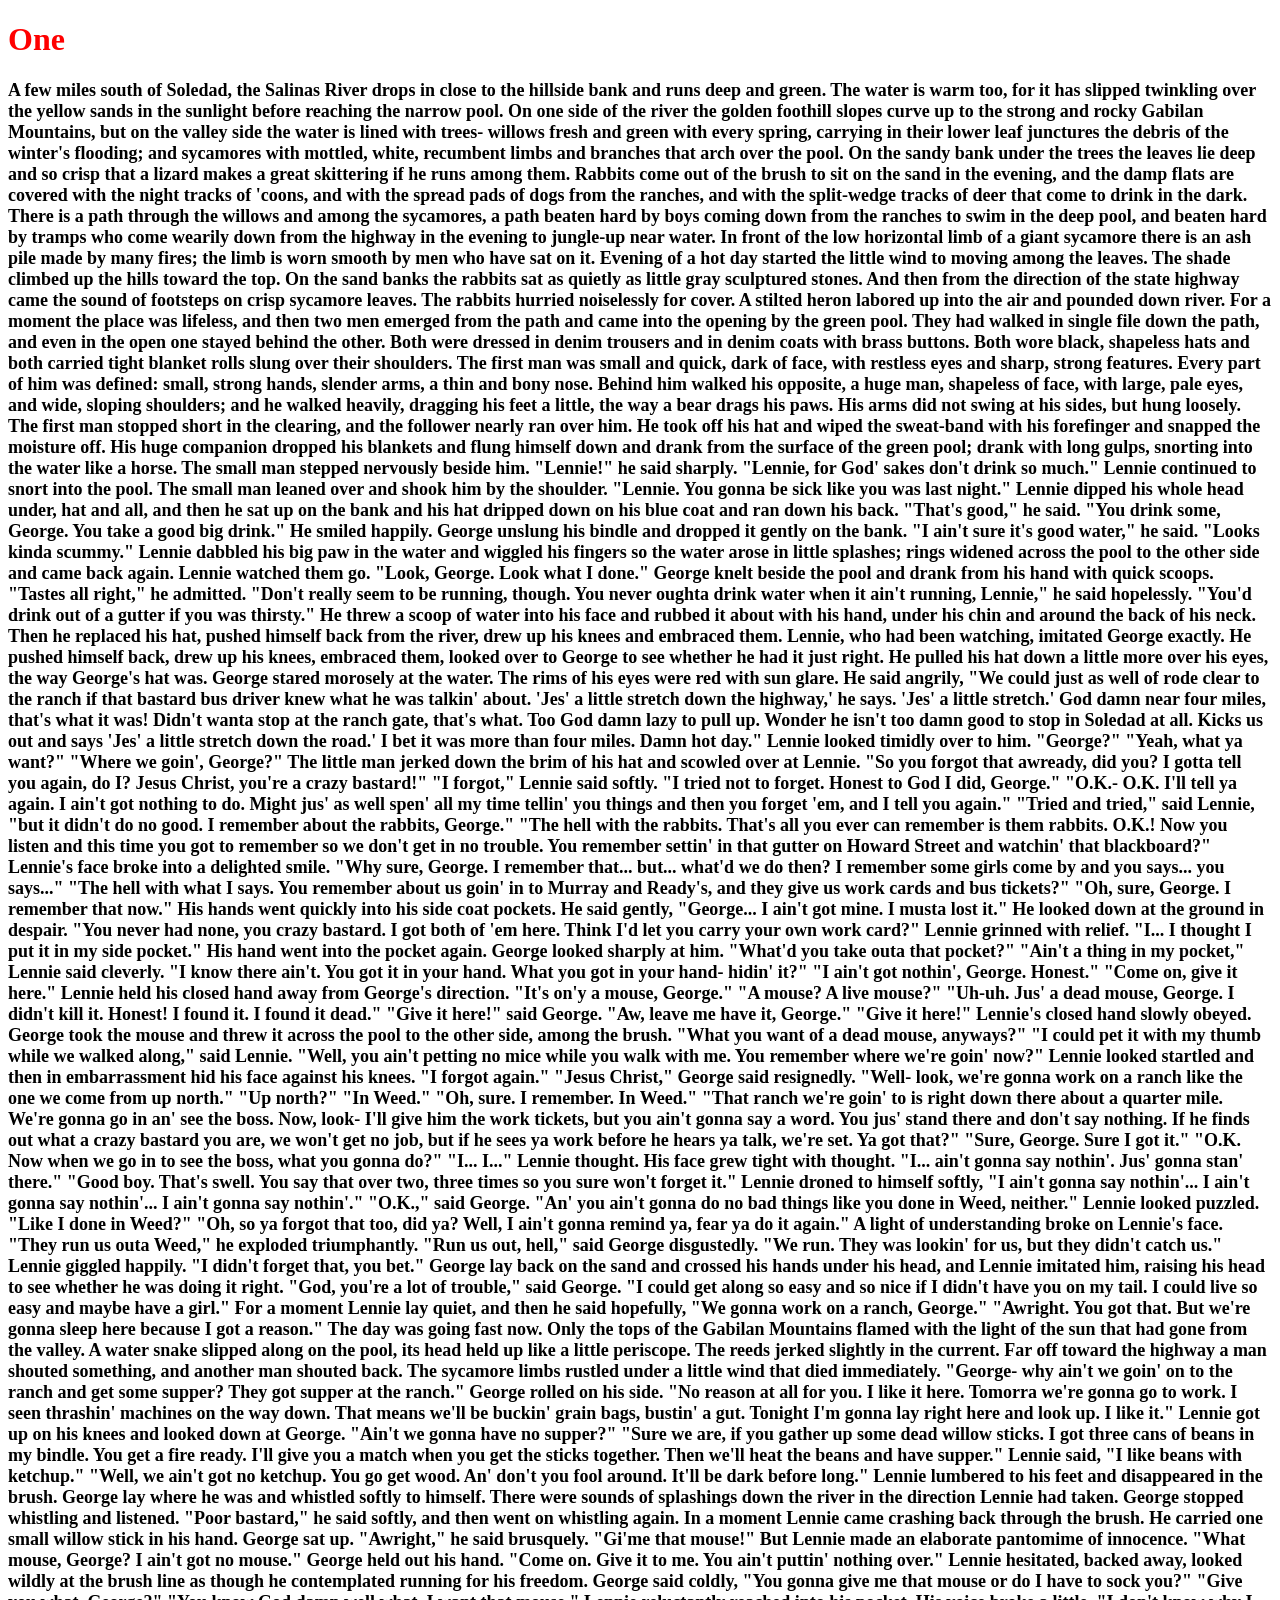
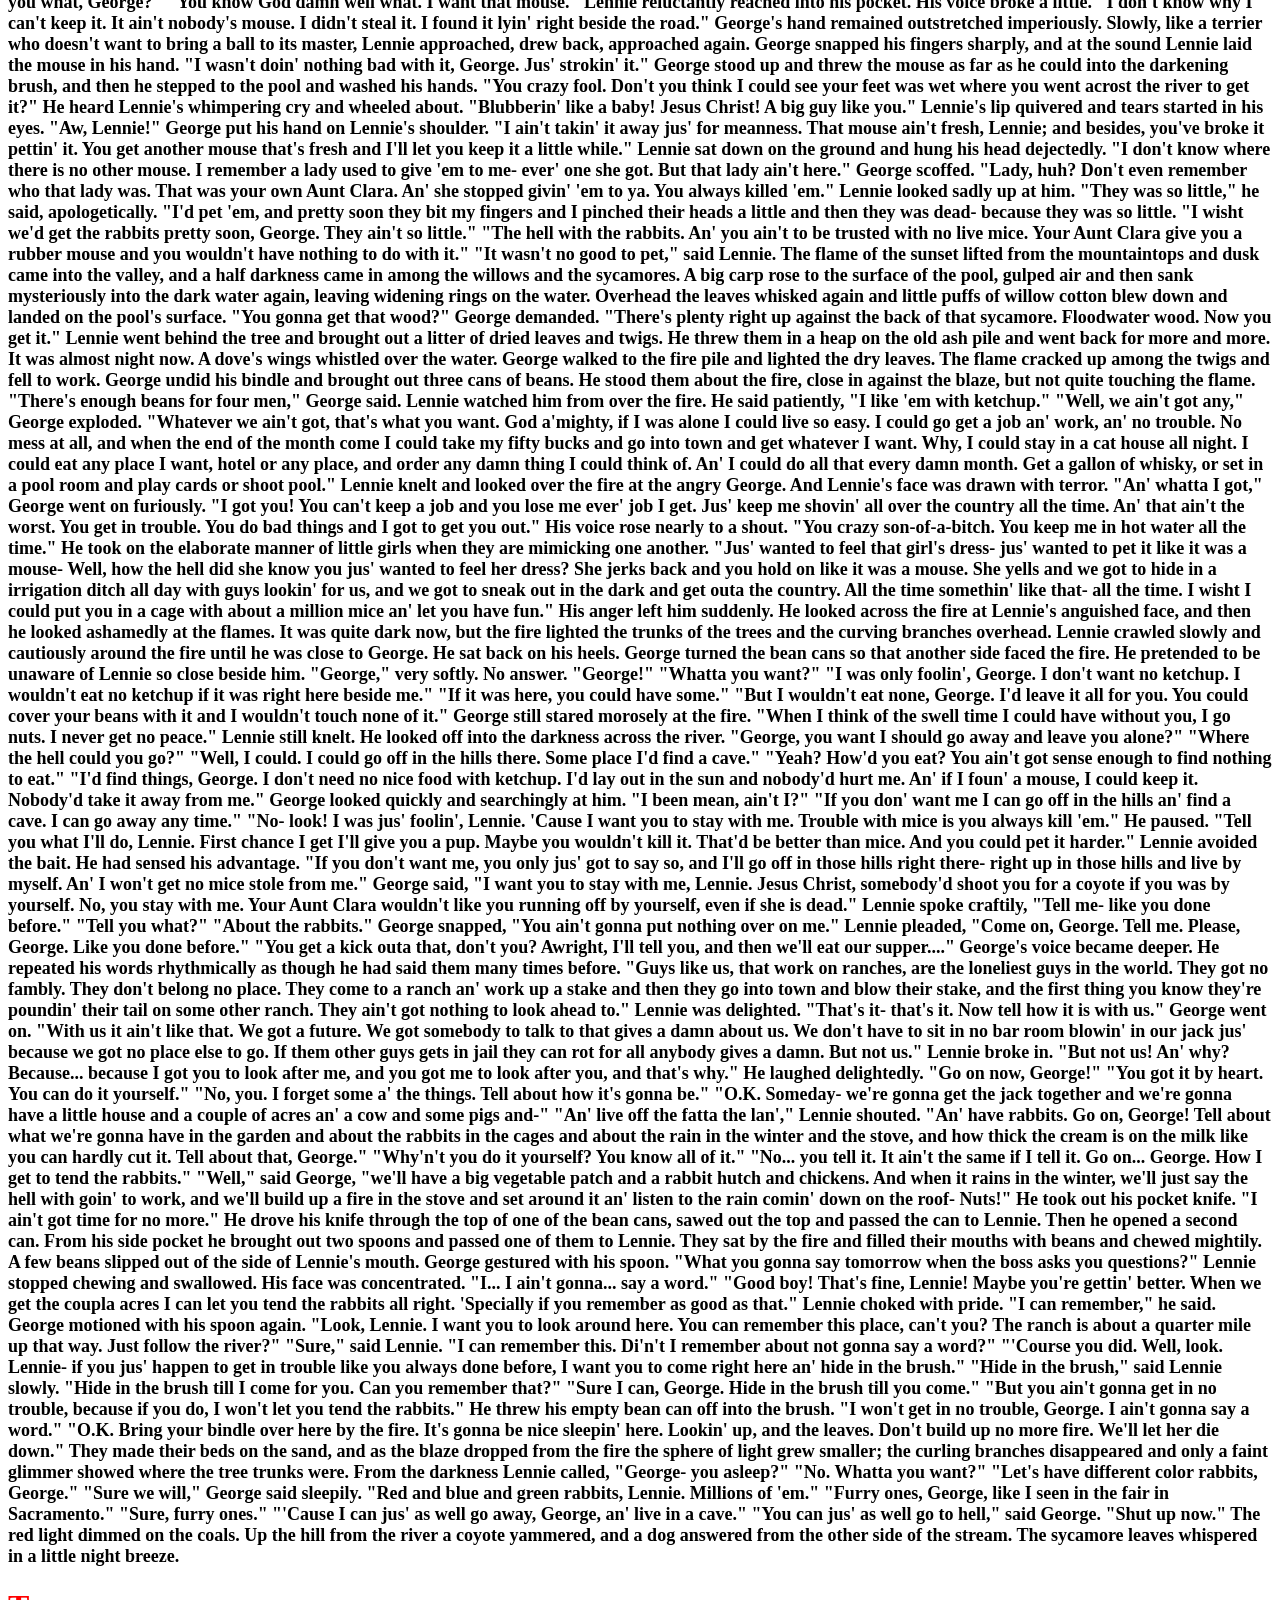
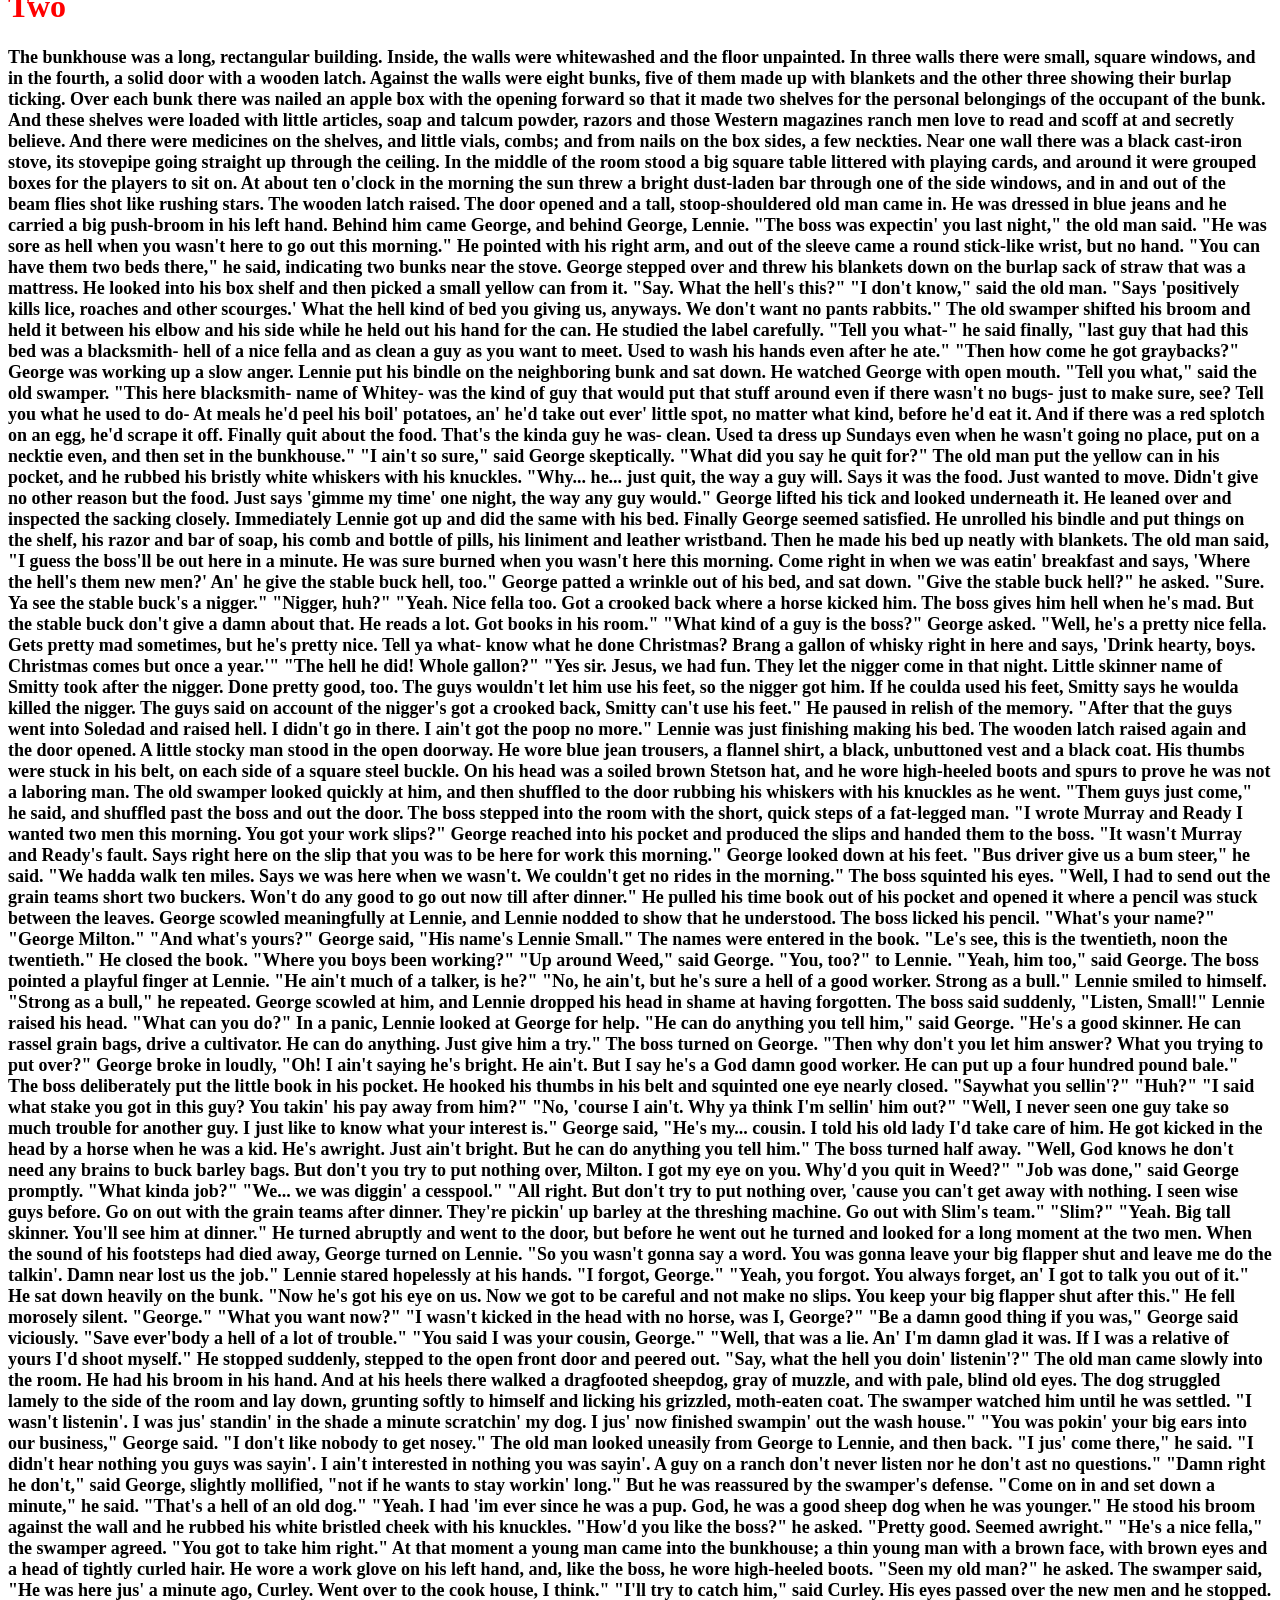
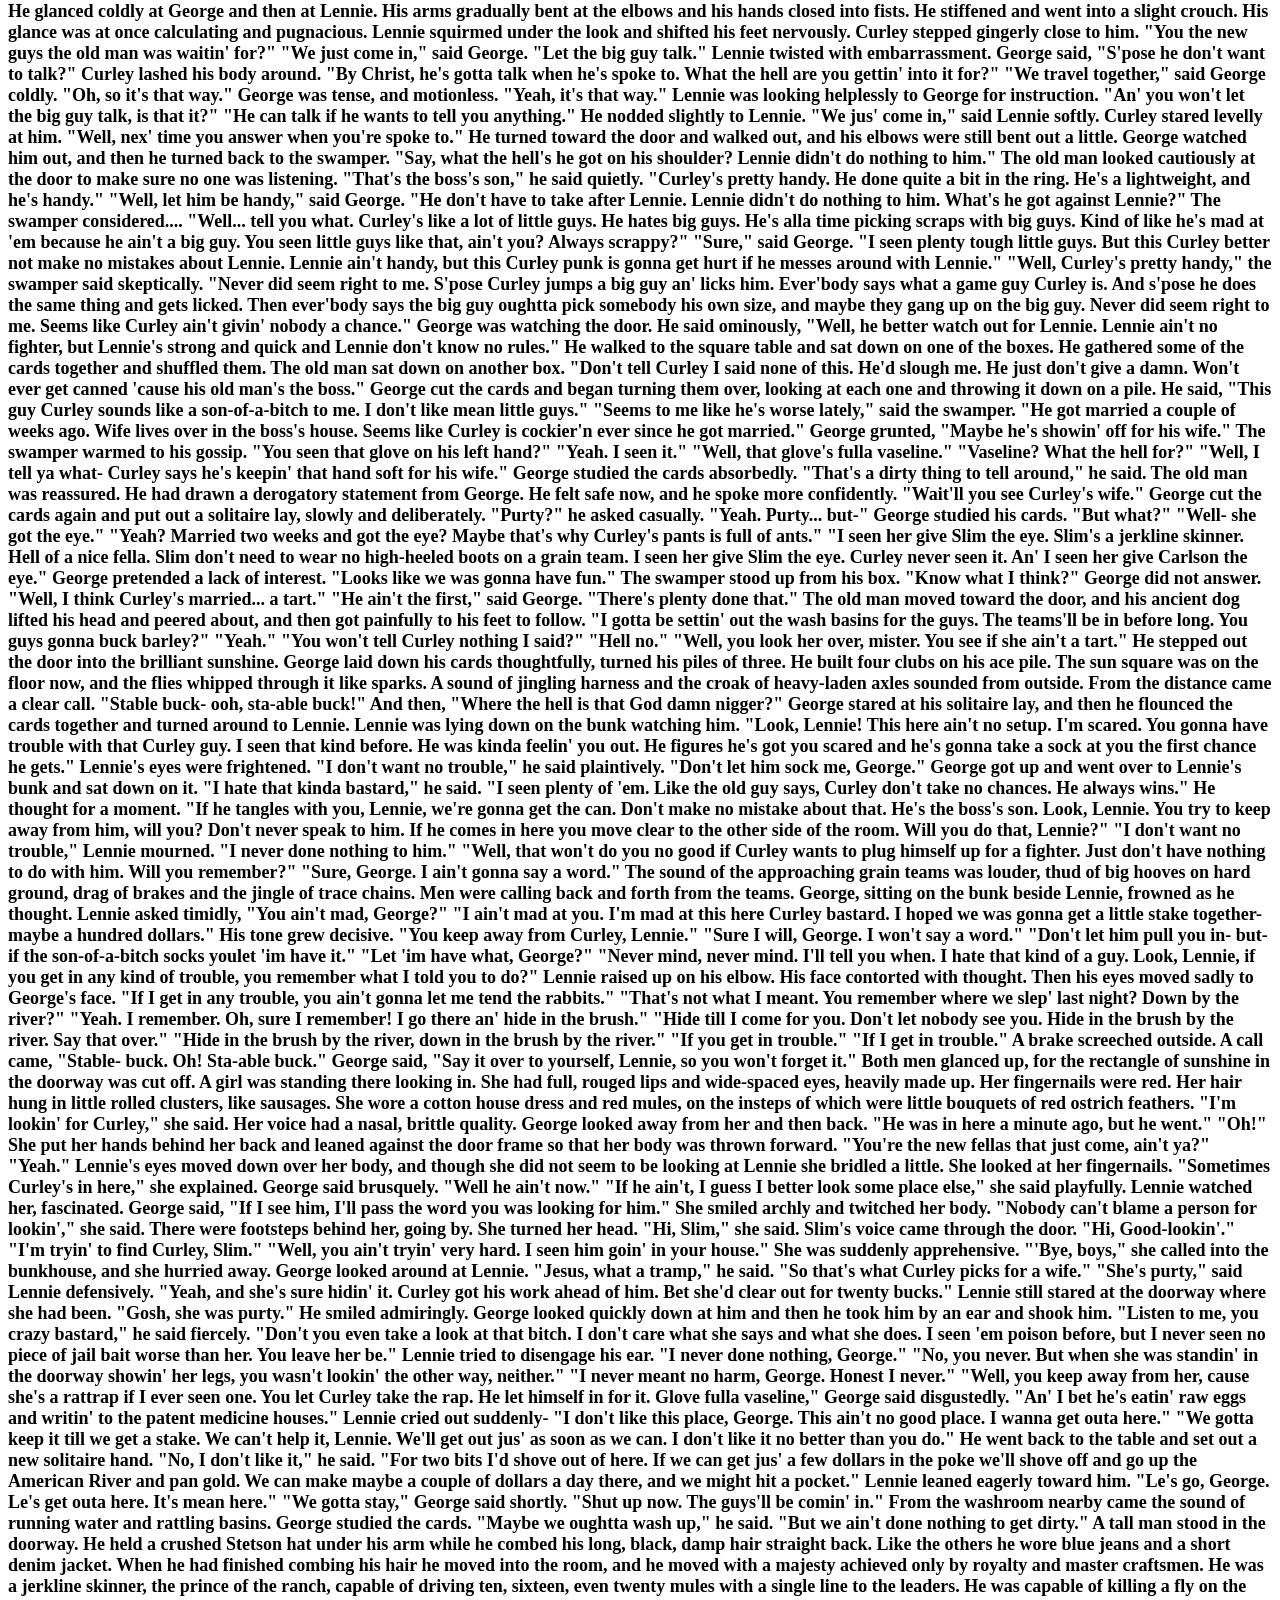
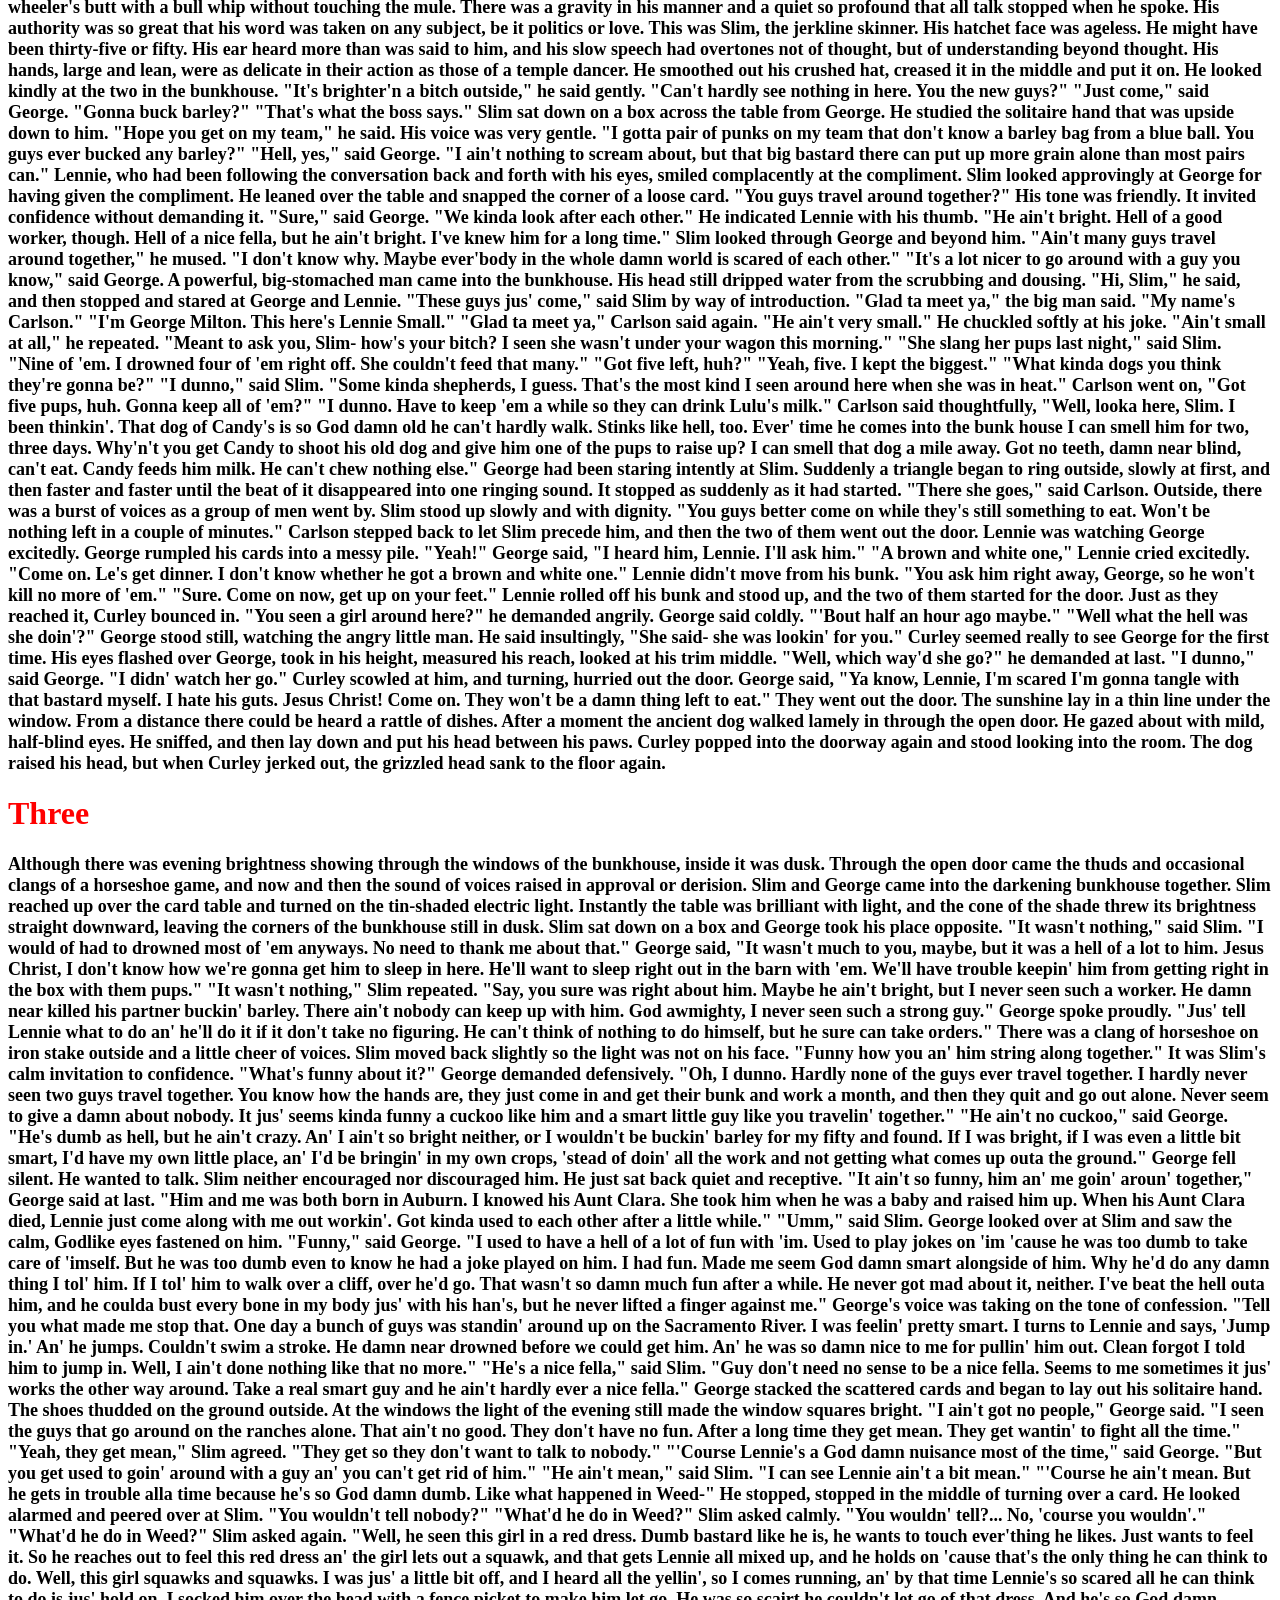
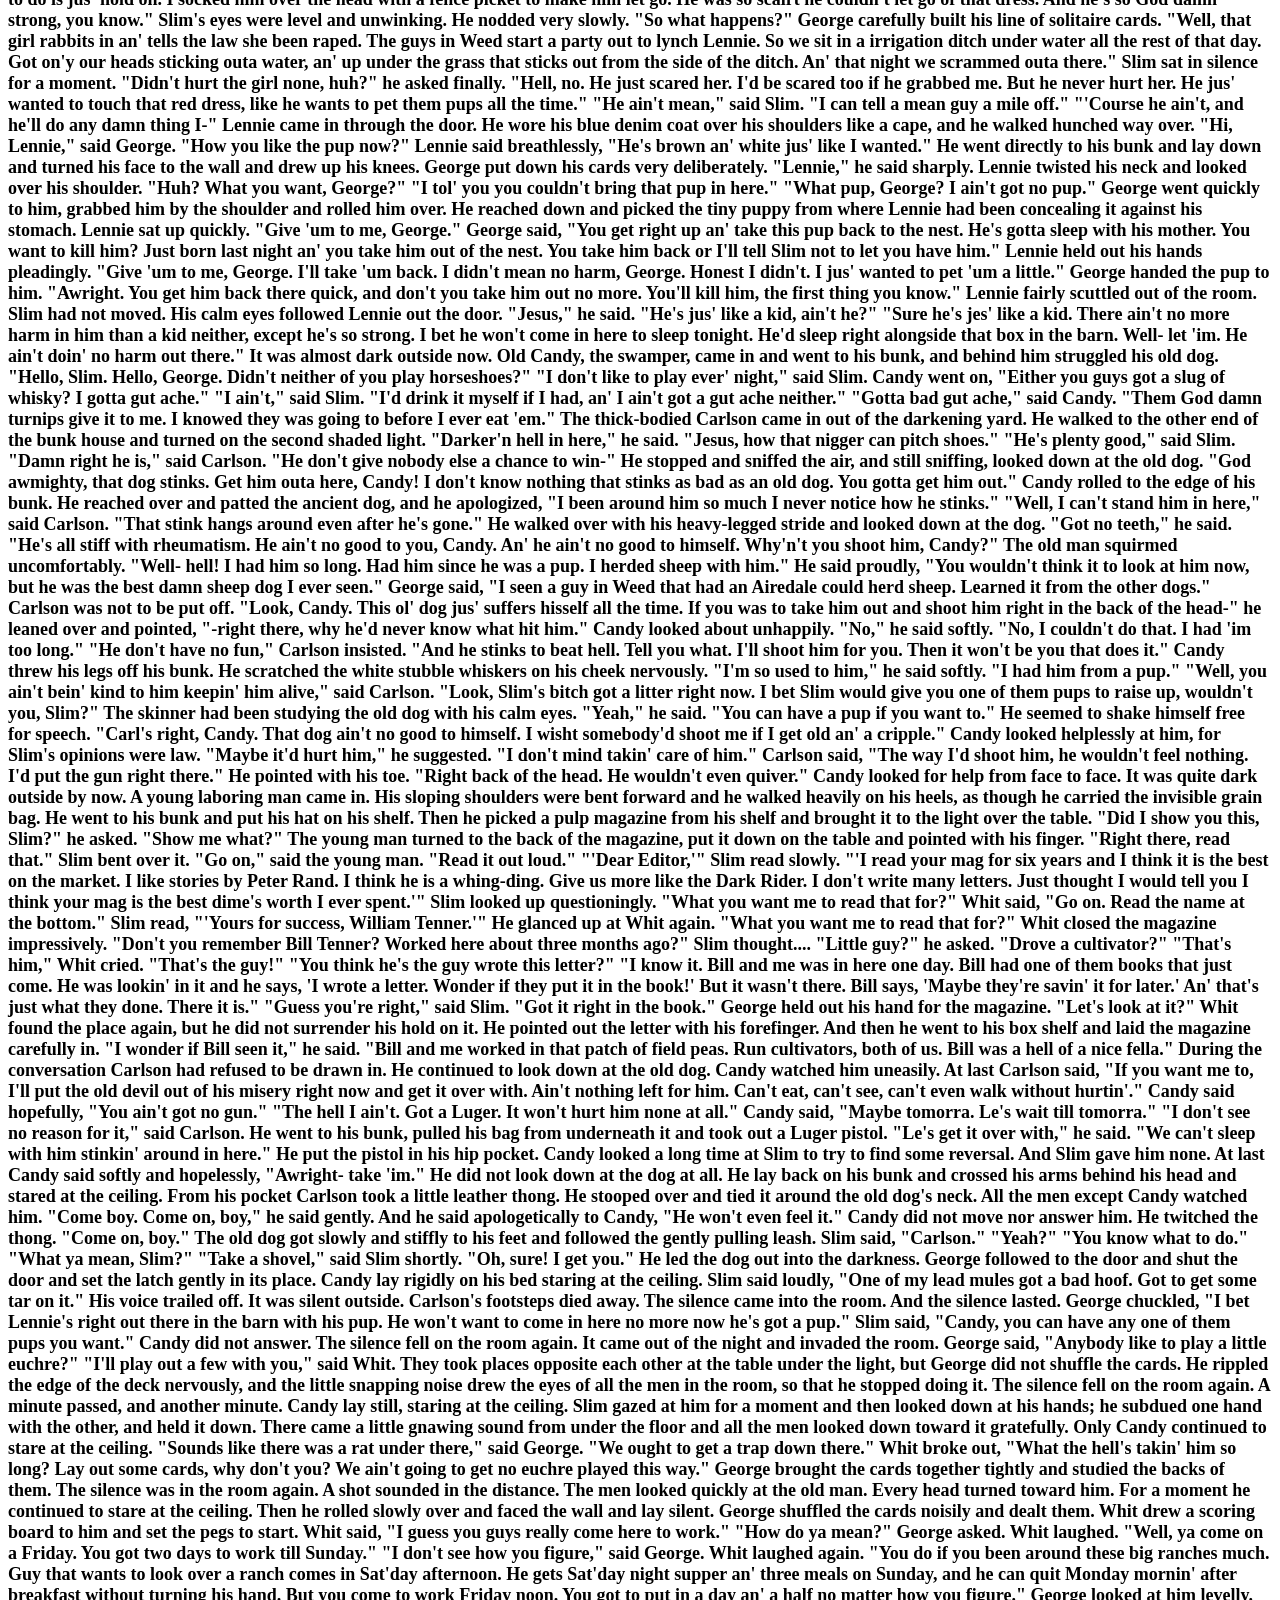
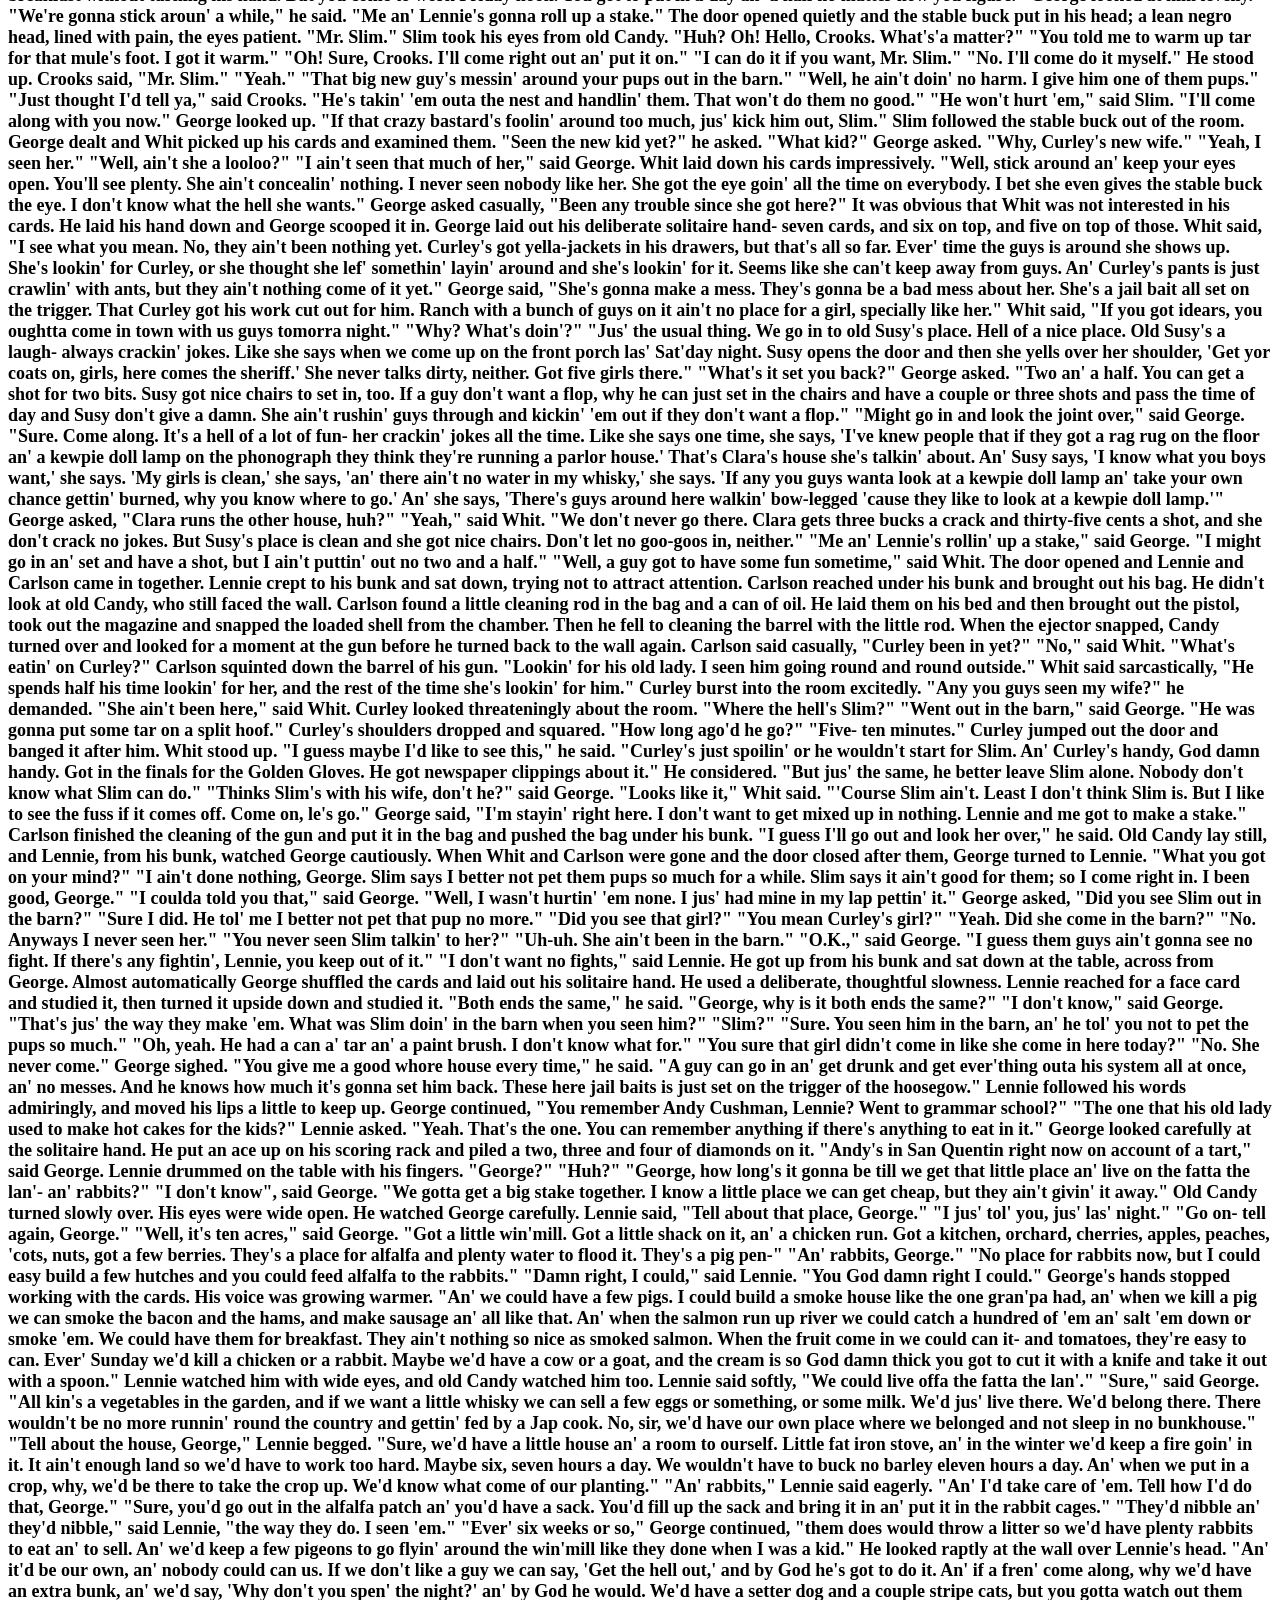
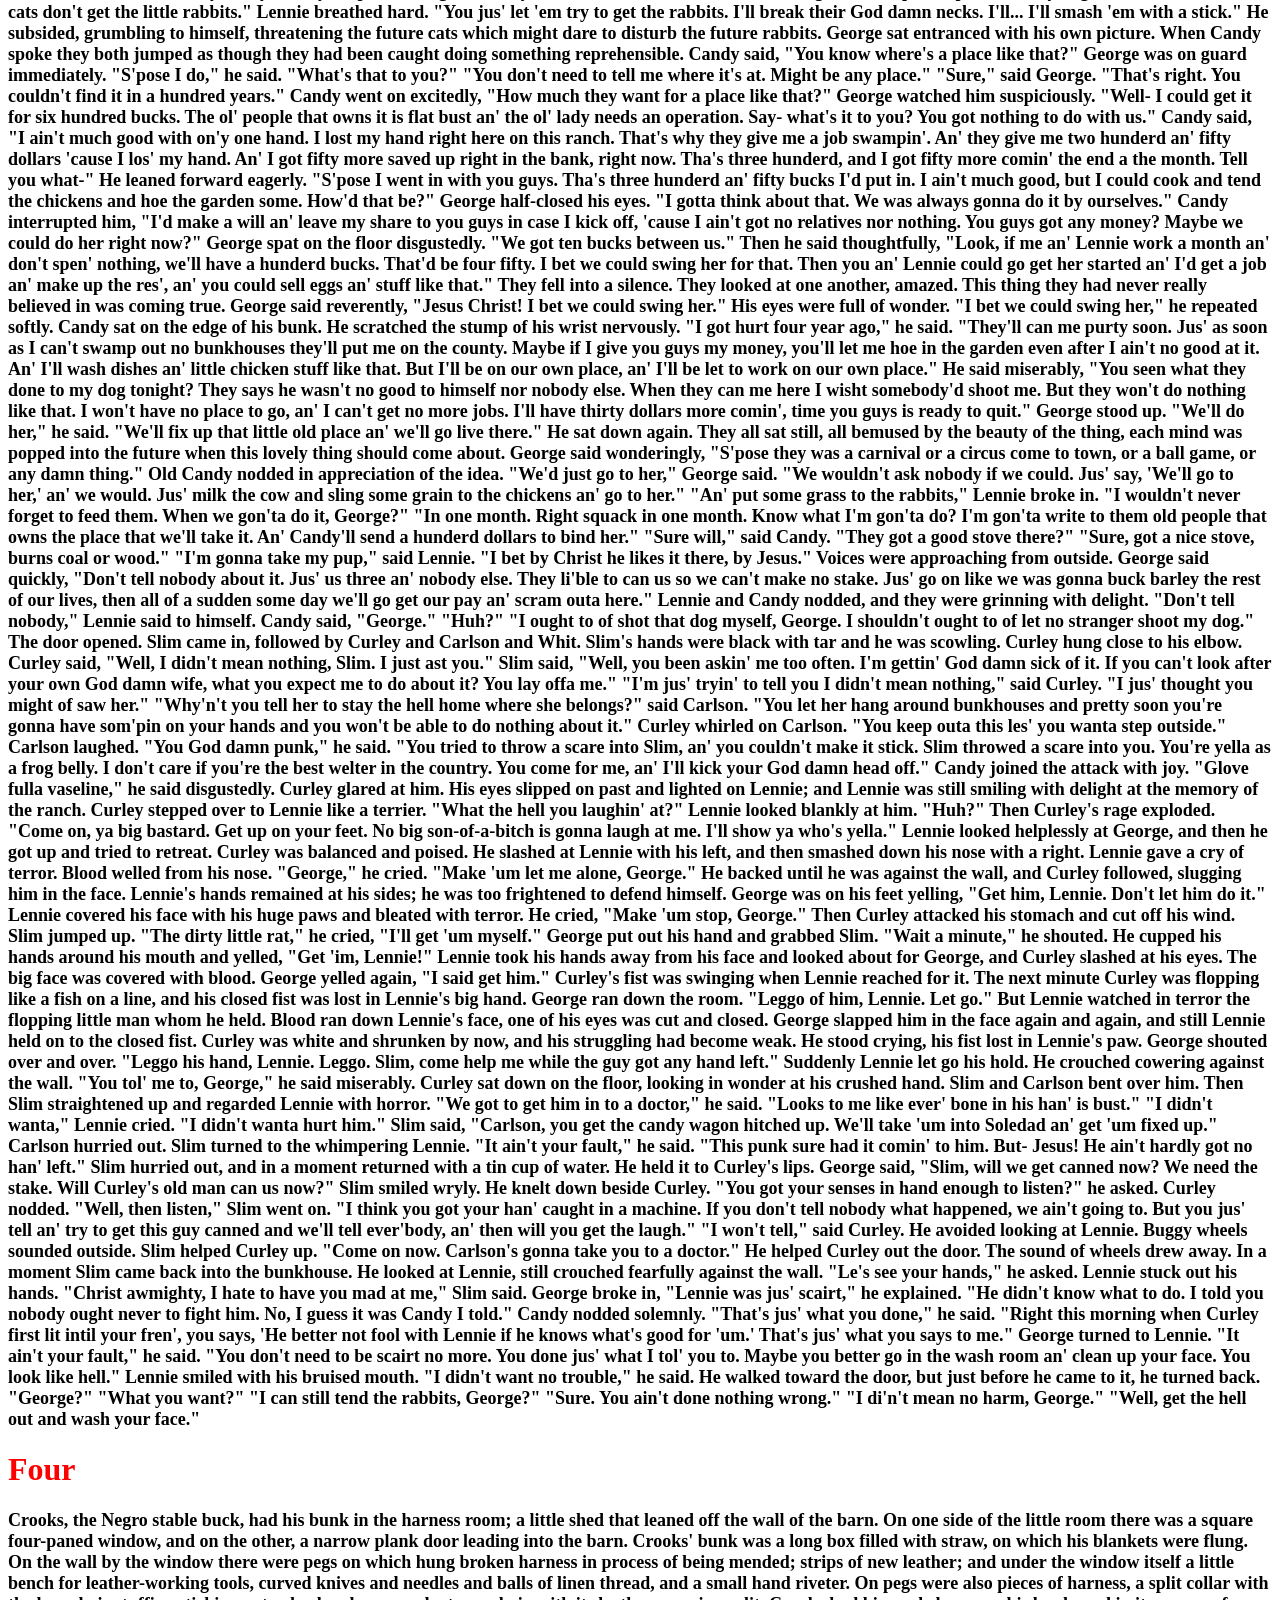
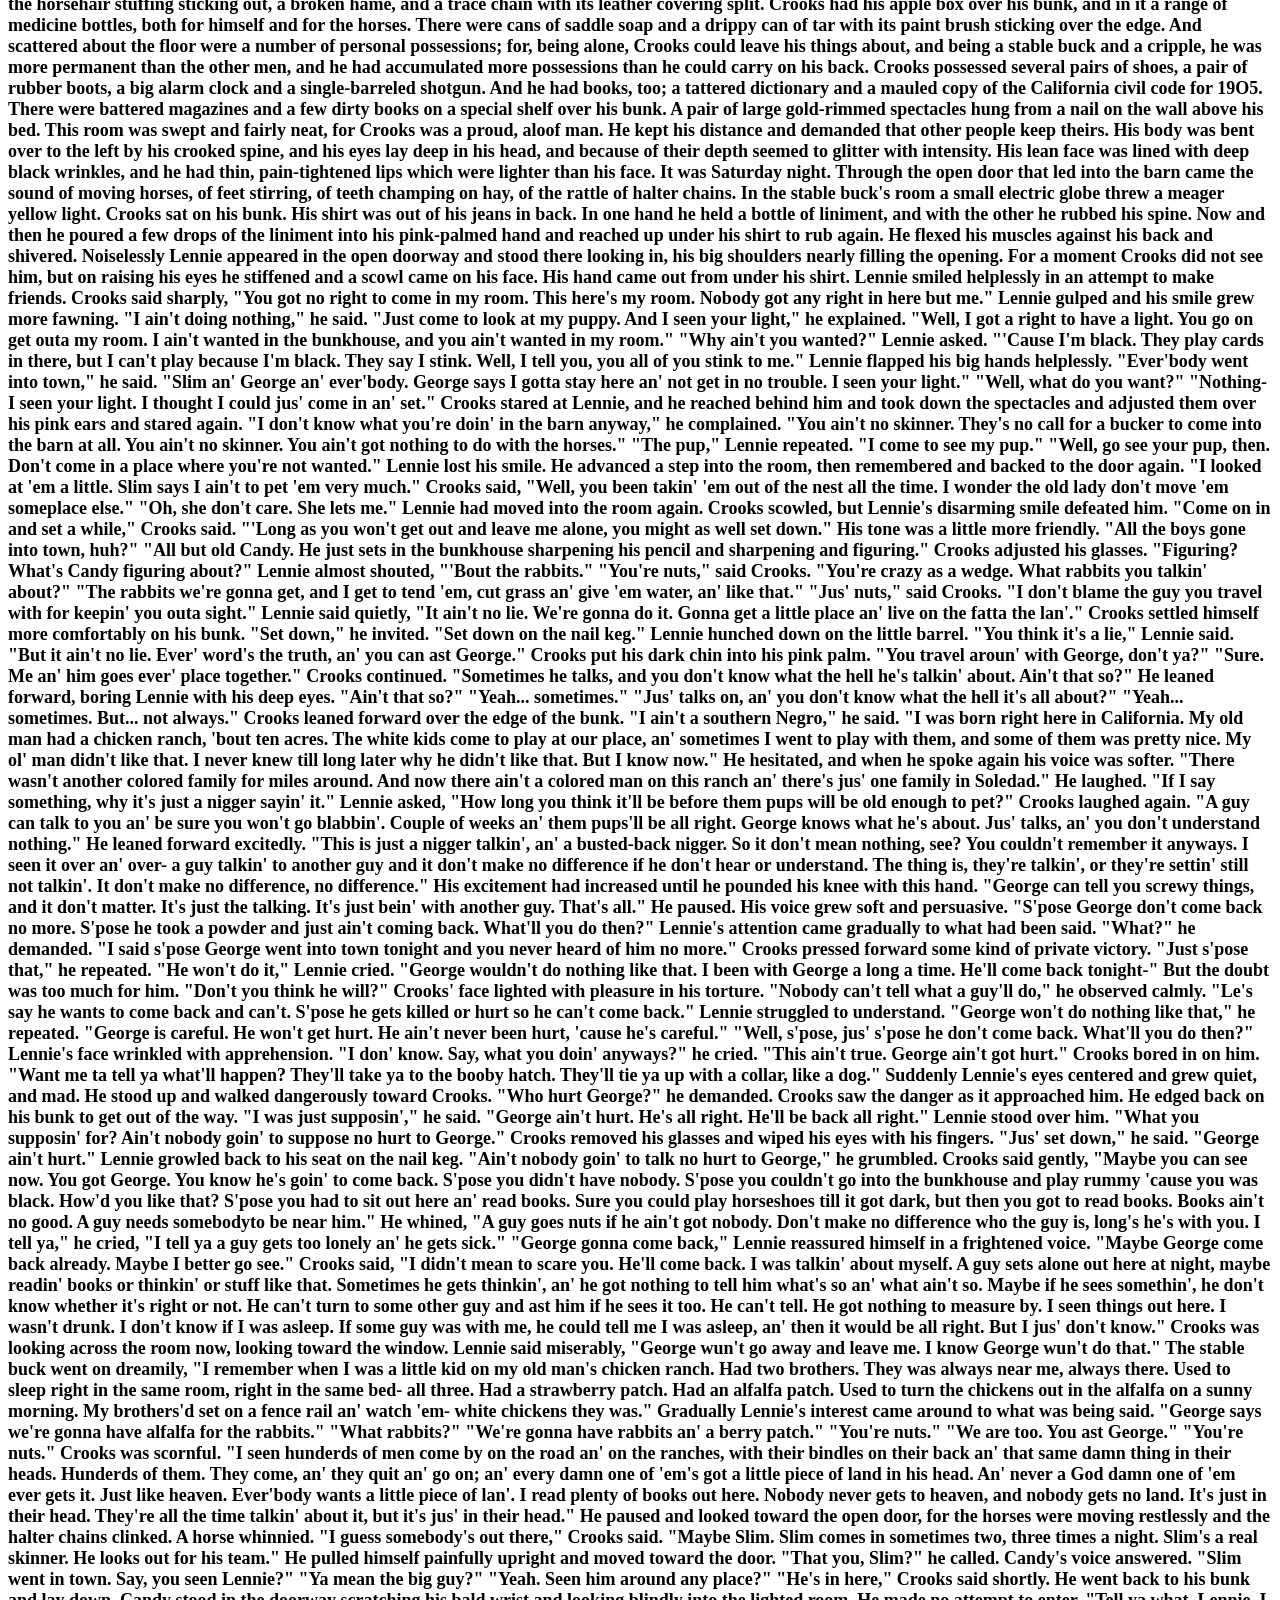
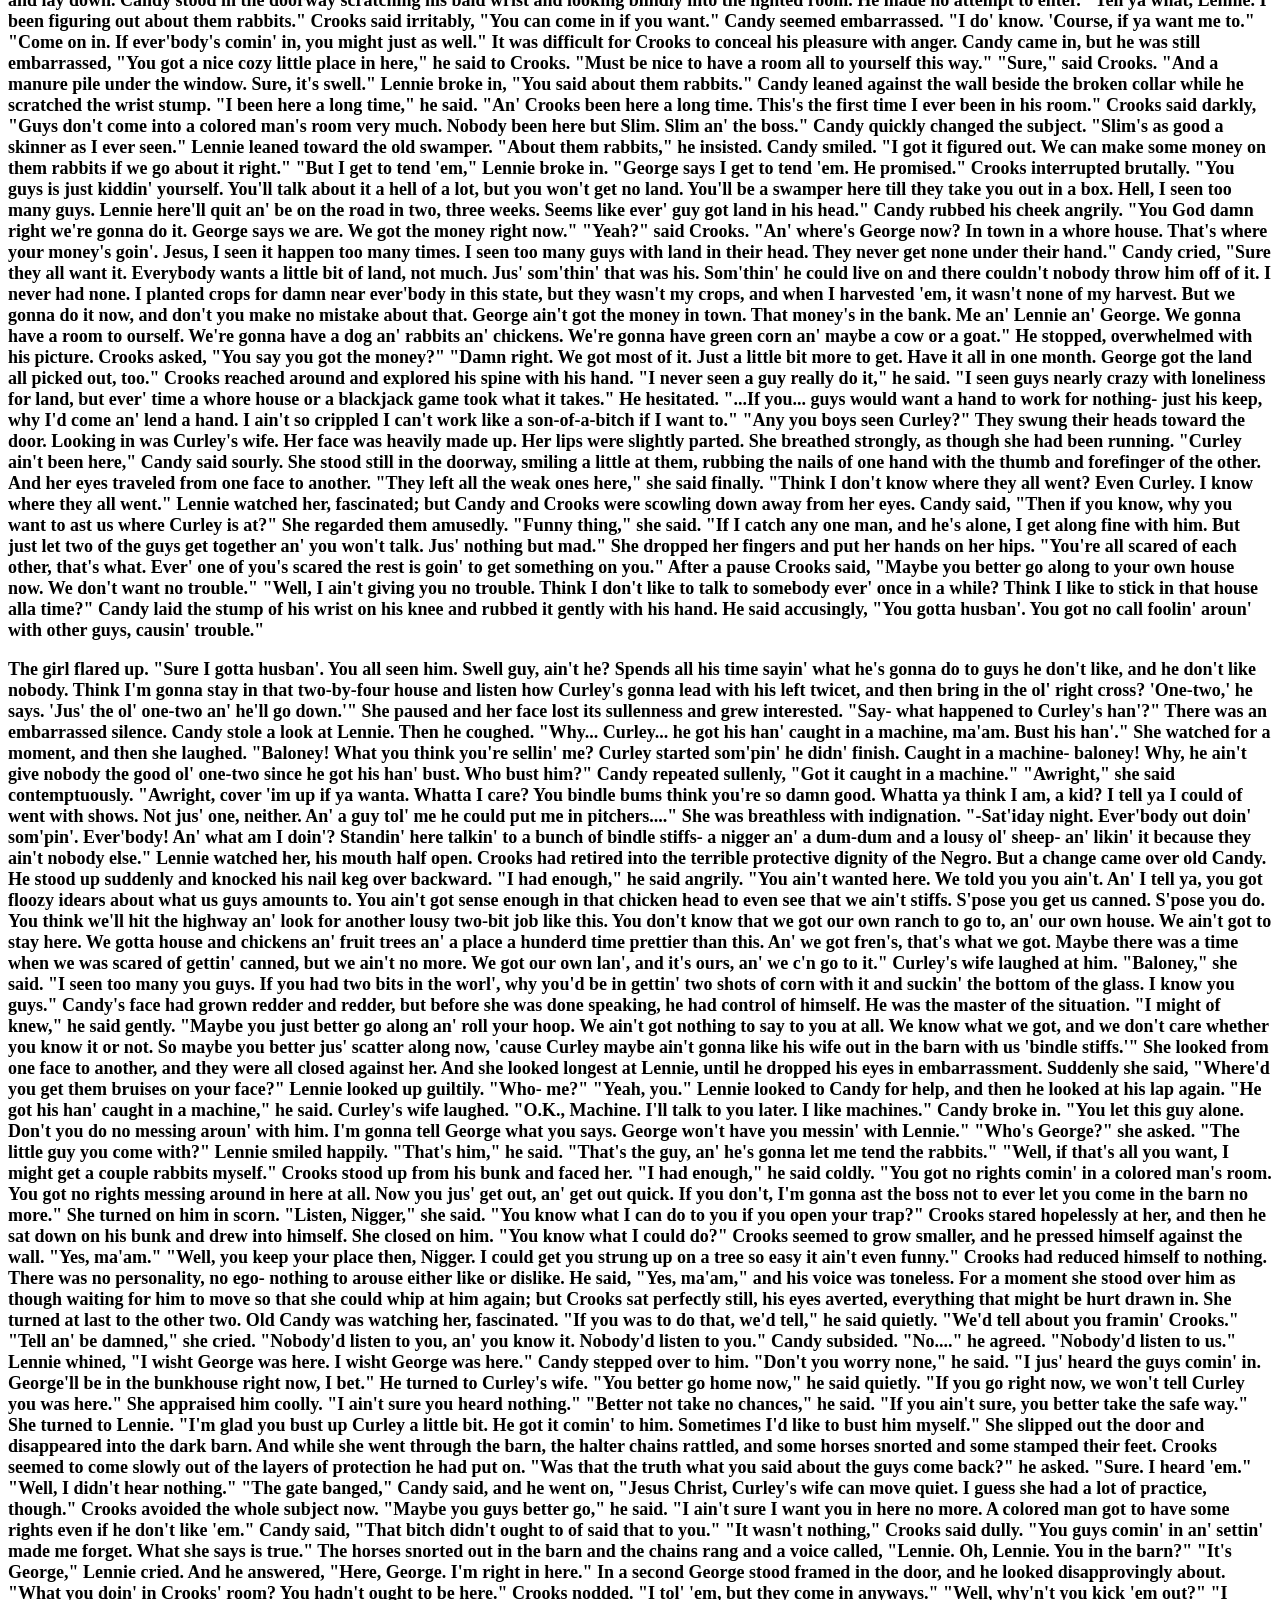
<file: index.html>
<!DOCTYPE html PUBLIC "-//W3C//DTD XHTML 1.0 Transitional//EN" "http://www.w3.org/TR/xhtml1/DTD/xhtml1-transitional.dtd">
<html xmlns="http://www.w3.org/1999/xhtml">
<head>
<meta http-equiv="Content-Type" content="text/html; charset=UTF-8" />
<link href="stylesheet.css" rel="stylesheet" type="text/css">
<title>My First Website</title>
</head>
<body>
<h1>One</h1>
<p>A few miles south of Soledad, the Salinas River drops in close to the hillside bank and runs deep and green. The water is warm too, for it has slipped twinkling over the yellow sands in the sunlight before reaching the narrow pool. On one side of the river the golden foothill slopes curve up to the strong and rocky Gabilan Mountains, but on the valley side the water is lined with trees- willows fresh and green with every spring, carrying in their lower leaf junctures the debris of the winter's flooding; and sycamores with mottled, white, recumbent limbs and branches that arch over the pool. On the sandy bank under the trees the leaves lie deep and so crisp that a lizard makes a great skittering if he runs among them. Rabbits come out of the brush to sit on the sand in the evening, and the damp flats are covered with the night tracks of 'coons, and with the spread pads of dogs from the ranches, and with the split-wedge tracks of deer that come to drink in the dark. There is a path through the willows and among the sycamores, a path beaten hard by boys coming down from the ranches to swim in the deep pool, and beaten hard by tramps who come wearily down from the highway in the evening to jungle-up near water. In front of the low horizontal limb of a giant sycamore there is an ash pile made by many fires; the limb is worn smooth by men who have sat on it. Evening of a hot day started the little wind to moving among the leaves. The shade climbed up the hills toward the top. On the sand banks the rabbits sat as quietly as little gray sculptured stones. And then from the direction of the state highway came the sound of footsteps on crisp sycamore leaves. The rabbits hurried noiselessly for cover. A stilted heron labored up into the air and pounded down river. For a moment the place was lifeless, and then two men emerged from the path and came into the opening by the green pool. They had walked in single file down the path, and even in the open one stayed behind the other. Both were dressed in denim trousers and in denim coats with brass buttons. Both wore black, shapeless hats and both carried tight blanket rolls slung over their shoulders. The first man was small and quick, dark of face, with restless eyes and sharp, strong features. Every part of him was defined: small, strong hands, slender arms, a thin and bony nose. Behind him walked his opposite, a huge man, shapeless of face, with large, pale eyes, and wide, sloping shoulders; and he walked heavily, dragging his feet a little, the way a bear drags his paws. His arms did not swing at his sides, but hung loosely. The first man stopped short in the clearing, and the follower nearly ran over him. He took off his hat and wiped the sweat-band with his forefinger and snapped the moisture off. His huge companion dropped his blankets and flung himself down and drank from the surface of the green pool; drank with long gulps, snorting into the water like a horse. The small man stepped nervously beside him. "Lennie!" he said sharply. "Lennie, for God' sakes don't drink so much." Lennie continued to snort into the pool. The small man leaned over and shook him by the shoulder. "Lennie. You gonna be sick like you was last night." Lennie dipped his whole head under, hat and all, and then he sat up on the bank and his hat dripped down on his blue coat and ran down his back. "That's good," he said. "You drink some, George. You take a good big drink." He smiled happily. George unslung his bindle and dropped it gently on the bank. "I ain't sure it's good water," he said. "Looks kinda scummy." Lennie dabbled his big paw in the water and wiggled his fingers so the water arose in little splashes; rings widened across the pool to the other side and came back again. Lennie watched them go. "Look, George. Look what I done." George knelt beside the pool and drank from his hand with quick scoops. "Tastes all right," he admitted. "Don't really seem to be running, though. You never oughta drink water when it ain't running, Lennie," he said hopelessly. "You'd drink out of a gutter if you was thirsty." He threw a scoop of water into his face and rubbed it about with his hand, under his chin and around the back of his neck. Then he replaced his hat, pushed himself back from the river, drew up his knees and embraced them. Lennie, who had been watching, imitated George exactly. He pushed himself back, drew up his knees, embraced them, looked over to George to see whether he had it just right. He pulled his hat down a little more over his eyes, the way George's hat was. George stared morosely at the water. The rims of his eyes were red with sun glare. He said angrily, "We could just as well of rode clear to the ranch if that bastard bus driver knew what he was talkin' about. 'Jes' a little stretch down the highway,' he says. 'Jes' a little stretch.' God damn near four miles, that's what it was! Didn't wanta stop at the ranch gate, that's what. Too God damn lazy to pull up. Wonder he isn't too damn good to stop in Soledad at all. Kicks us out and says 'Jes' a little stretch down the road.' I bet it was more than four miles. Damn hot day." Lennie looked timidly over to him. "George?" "Yeah, what ya want?" "Where we goin', George?" The little man jerked down the brim of his hat and scowled over at Lennie. "So you forgot that awready, did you? I gotta tell you again, do I? Jesus Christ, you're a crazy bastard!" "I forgot," Lennie said softly. "I tried not to forget. Honest to God I did, George." "O.K.- O.K. I'll tell ya again. I ain't got nothing to do. Might jus' as well spen' all my time tellin' you things and then you forget 'em, and I tell you again." "Tried and tried," said Lennie, "but it didn't do no good. I remember about the rabbits, George." "The hell with the rabbits. That's all you ever can remember is them rabbits. O.K.! Now you listen and this time you got to remember so we don't get in no trouble. You remember settin' in that gutter on Howard Street and watchin' that blackboard?" Lennie's face broke into a delighted smile. "Why sure, George. I remember that... but... what'd we do then? I remember some girls come by and you says... you says..." "The hell with what I says. You remember about us goin' in to Murray and Ready's, and they give us work cards and bus tickets?" "Oh, sure, George. I remember that now." His hands went quickly into his side coat pockets. He said gently, "George... I ain't got mine. I musta lost it." He looked down at the ground in despair. "You never had none, you crazy bastard. I got both of 'em here. Think I'd let you carry your own work card?" Lennie grinned with relief. "I... I thought I put it in my side pocket." His hand went into the pocket again. George looked sharply at him. "What'd you take outa that pocket?" "Ain't a thing in my pocket," Lennie said cleverly. "I know there ain't. You got it in your hand. What you got in your hand- hidin' it?" "I ain't got nothin', George. Honest." "Come on, give it here." Lennie held his closed hand away from George's direction. "It's on'y a mouse, George." "A mouse? A live mouse?" "Uh-uh. Jus' a dead mouse, George. I didn't kill it. Honest! I found it. I found it dead." "Give it here!" said George. "Aw, leave me have it, George." "Give it here!" Lennie's closed hand slowly obeyed. George took the mouse and threw it across the pool to the other side, among the brush. "What you want of a dead mouse, anyways?" "I could pet it with my thumb while we walked along," said Lennie. "Well, you ain't petting no mice while you walk with me. You remember where we're goin' now?" Lennie looked startled and then in embarrassment hid his face against his knees. "I forgot again." "Jesus Christ," George said resignedly. "Well- look, we're gonna work on a ranch like the one we come from up north." "Up north?" "In Weed." "Oh, sure. I remember. In Weed." "That ranch we're goin' to is right down there about a quarter mile. We're gonna go in an' see the boss. Now, look- I'll give him the work tickets, but you ain't gonna say a word. You jus' stand there and don't say nothing. If he finds out what a crazy bastard you are, we won't get no job, but if he sees ya work before he hears ya talk, we're set. Ya got that?" "Sure, George. Sure I got it." "O.K. Now when we go in to see the boss, what you gonna do?" "I... I..." Lennie thought. His face grew tight with thought. "I... ain't gonna say nothin'. Jus' gonna stan' there." "Good boy. That's swell. You say that over two, three times so you sure won't forget it." Lennie droned to himself softly, "I ain't gonna say nothin'... I ain't gonna say nothin'... I ain't gonna say nothin'." "O.K.," said George. "An' you ain't gonna do no bad things like you done in Weed, neither." Lennie looked puzzled. "Like I done in Weed?" "Oh, so ya forgot that too, did ya? Well, I ain't gonna remind ya, fear ya do it again." A light of understanding broke on Lennie's face. "They run us outa Weed," he exploded triumphantly. "Run us out, hell," said George disgustedly. "We run. They was lookin' for us, but they didn't catch us." Lennie giggled happily. "I didn't forget that, you bet." George lay back on the sand and crossed his hands under his head, and Lennie imitated him, raising his head to see whether he was doing it right. "God, you're a lot of trouble," said George. "I could get along so easy and so nice if I didn't have you on my tail. I could live so easy and maybe have a girl." For a moment Lennie lay quiet, and then he said hopefully, "We gonna work on a ranch, George." "Awright. You got that. But we're gonna sleep here because I got a reason." The day was going fast now. Only the tops of the Gabilan Mountains flamed with the light of the sun that had gone from the valley. A water snake slipped along on the pool, its head held up like a little periscope. The reeds jerked slightly in the current. Far off toward the highway a man shouted something, and another man shouted back. The sycamore limbs rustled under a little wind that died immediately. "George- why ain't we goin' on to the ranch and get some supper? They got supper at the ranch." George rolled on his side. "No reason at all for you. I like it here. Tomorra we're gonna go to work. I seen thrashin' machines on the way down. That means we'll be buckin' grain bags, bustin' a gut. Tonight I'm gonna lay right here and look up. I like it." Lennie got up on his knees and looked down at George. "Ain't we gonna have no supper?" "Sure we are, if you gather up some dead willow sticks. I got three cans of beans in my bindle. You get a fire ready. I'll give you a match when you get the sticks together. Then we'll heat the beans and have supper." Lennie said, "I like beans with ketchup." "Well, we ain't got no ketchup. You go get wood. An' don't you fool around. It'll be dark before long." Lennie lumbered to his feet and disappeared in the brush. George lay where he was and whistled softly to himself. There were sounds of splashings down the river in the direction Lennie had taken. George stopped whistling and listened. "Poor bastard," he said softly, and then went on whistling again. In a moment Lennie came crashing back through the brush. He carried one small willow stick in his hand. George sat up. "Awright," he said brusquely. "Gi'me that mouse!" But Lennie made an elaborate pantomime of innocence. "What mouse, George? I ain't got no mouse." George held out his hand. "Come on. Give it to me. You ain't puttin' nothing over." Lennie hesitated, backed away, looked wildly at the brush line as though he contemplated running for his freedom. George said coldly, "You gonna give me that mouse or do I have to sock you?" "Give you what, George?" "You know God damn well what. I want that mouse." Lennie reluctantly reached into his pocket. His voice broke a little. "I don't know why I can't keep it. It ain't nobody's mouse. I didn't steal it. I found it lyin' right beside the road." George's hand remained outstretched imperiously. Slowly, like a terrier who doesn't want to bring a ball to its master, Lennie approached, drew back, approached again. George snapped his fingers sharply, and at the sound Lennie laid the mouse in his hand. "I wasn't doin' nothing bad with it, George. Jus' strokin' it." George stood up and threw the mouse as far as he could into the darkening brush, and then he stepped to the pool and washed his hands. "You crazy fool. Don't you think I could see your feet was wet where you went acrost the river to get it?" He heard Lennie's whimpering cry and wheeled about. "Blubberin' like a baby! Jesus Christ! A big guy like you." Lennie's lip quivered and tears started in his eyes. "Aw, Lennie!" George put his hand on Lennie's shoulder. "I ain't takin' it away jus' for meanness. That mouse ain't fresh, Lennie; and besides, you've broke it pettin' it. You get another mouse that's fresh and I'll let you keep it a little while." Lennie sat down on the ground and hung his head dejectedly. "I don't know where there is no other mouse. I remember a lady used to give 'em to me- ever' one she got. But that lady ain't here." George scoffed. "Lady, huh? Don't even remember who that lady was. That was your own Aunt Clara. An' she stopped givin' 'em to ya. You always killed 'em." Lennie looked sadly up at him. "They was so little," he said, apologetically. "I'd pet 'em, and pretty soon they bit my fingers and I pinched their heads a little and then they was dead- because they was so little. "I wisht we'd get the rabbits pretty soon, George. They ain't so little." "The hell with the rabbits. An' you ain't to be trusted with no live mice. Your Aunt Clara give you a rubber mouse and you wouldn't have nothing to do with it." "It wasn't no good to pet," said Lennie. The flame of the sunset lifted from the mountaintops and dusk came into the valley, and a half darkness came in among the willows and the sycamores. A big carp rose to the surface of the pool, gulped air and then sank mysteriously into the dark water again, leaving widening rings on the water. Overhead the leaves whisked again and little puffs of willow cotton blew down and landed on the pool's surface. "You gonna get that wood?" George demanded. "There's plenty right up against the back of that sycamore. Floodwater wood. Now you get it." Lennie went behind the tree and brought out a litter of dried leaves and twigs. He threw them in a heap on the old ash pile and went back for more and more. It was almost night now. A dove's wings whistled over the water. George walked to the fire pile and lighted the dry leaves. The flame cracked up among the twigs and fell to work. George undid his bindle and brought out three cans of beans. He stood them about the fire, close in against the blaze, but not quite touching the flame. "There's enough beans for four men," George said. Lennie watched him from over the fire. He said patiently, "I like 'em with ketchup." "Well, we ain't got any," George exploded. "Whatever we ain't got, that's what you want. God a'mighty, if I was alone I could live so easy. I could go get a job an' work, an' no trouble. No mess at all, and when the end of the month come I could take my fifty bucks and go into town and get whatever I want. Why, I could stay in a cat house all night. I could eat any place I want, hotel or any place, and order any damn thing I could think of. An' I could do all that every damn month. Get a gallon of whisky, or set in a pool room and play cards or shoot pool." Lennie knelt and looked over the fire at the angry George. And Lennie's face was drawn with terror. "An' whatta I got," George went on furiously. "I got you! You can't keep a job and you lose me ever' job I get. Jus' keep me shovin' all over the country all the time. An' that ain't the worst. You get in trouble. You do bad things and I got to get you out." His voice rose nearly to a shout. "You crazy son-of-a-bitch. You keep me in hot water all the time." He took on the elaborate manner of little girls when they are mimicking one another. "Jus' wanted to feel that girl's dress- jus' wanted to pet it like it was a mouse- Well, how the hell did she know you jus' wanted to feel her dress? She jerks back and you hold on like it was a mouse. She yells and we got to hide in a irrigation ditch all day with guys lookin' for us, and we got to sneak out in the dark and get outa the country. All the time somethin' like that- all the time. I wisht I could put you in a cage with about a million mice an' let you have fun." His anger left him suddenly. He looked across the fire at Lennie's anguished face, and then he looked ashamedly at the flames. It was quite dark now, but the fire lighted the trunks of the trees and the curving branches overhead. Lennie crawled slowly and cautiously around the fire until he was close to George. He sat back on his heels. George turned the bean cans so that another side faced the fire. He pretended to be unaware of Lennie so close beside him. "George," very softly. No answer. "George!" "Whatta you want?" "I was only foolin', George. I don't want no ketchup. I wouldn't eat no ketchup if it was right here beside me." "If it was here, you could have some." "But I wouldn't eat none, George. I'd leave it all for you. You could cover your beans with it and I wouldn't touch none of it." George still stared morosely at the fire. "When I think of the swell time I could have without you, I go nuts. I never get no peace." Lennie still knelt. He looked off into the darkness across the river. "George, you want I should go away and leave you alone?" "Where the hell could you go?" "Well, I could. I could go off in the hills there. Some place I'd find a cave." "Yeah? How'd you eat? You ain't got sense enough to find nothing to eat." "I'd find things, George. I don't need no nice food with ketchup. I'd lay out in the sun and nobody'd hurt me. An' if I foun' a mouse, I could keep it. Nobody'd take it away from me." George looked quickly and searchingly at him. "I been mean, ain't I?" "If you don' want me I can go off in the hills an' find a cave. I can go away any time." "No- look! I was jus' foolin', Lennie. 'Cause I want you to stay with me. Trouble with mice is you always kill 'em." He paused. "Tell you what I'll do, Lennie. First chance I get I'll give you a pup. Maybe you wouldn't kill it. That'd be better than mice. And you could pet it harder." Lennie avoided the bait. He had sensed his advantage. "If you don't want me, you only jus' got to say so, and I'll go off in those hills right there- right up in those hills and live by myself. An' I won't get no mice stole from me." George said, "I want you to stay with me, Lennie. Jesus Christ, somebody'd shoot you for a coyote if you was by yourself. No, you stay with me. Your Aunt Clara wouldn't like you running off by yourself, even if she is dead." Lennie spoke craftily, "Tell me- like you done before." "Tell you what?" "About the rabbits." George snapped, "You ain't gonna put nothing over on me." Lennie pleaded, "Come on, George. Tell me. Please, George. Like you done before." "You get a kick outa that, don't you? Awright, I'll tell you, and then we'll eat our supper...." George's voice became deeper. He repeated his words rhythmically as though he had said them many times before. "Guys like us, that work on ranches, are the loneliest guys in the world. They got no fambly. They don't belong no place. They come to a ranch an' work up a stake and then they go into town and blow their stake, and the first thing you know they're poundin' their tail on some other ranch. They ain't got nothing to look ahead to." Lennie was delighted. "That's it- that's it. Now tell how it is with us." George went on. "With us it ain't like that. We got a future. We got somebody to talk to that gives a damn about us. We don't have to sit in no bar room blowin' in our jack jus' because we got no place else to go. If them other guys gets in jail they can rot for all anybody gives a damn. But not us." Lennie broke in. "But not us! An' why? Because... because I got you to look after me, and you got me to look after you, and that's why." He laughed delightedly. "Go on now, George!" "You got it by heart. You can do it yourself." "No, you. I forget some a' the things. Tell about how it's gonna be." "O.K. Someday- we're gonna get the jack together and we're gonna have a little house and a couple of acres an' a cow and some pigs and-" "An' live off the fatta the lan'," Lennie shouted. "An' have rabbits. Go on, George! Tell about what we're gonna have in the garden and about the rabbits in the cages and about the rain in the winter and the stove, and how thick the cream is on the milk like you can hardly cut it. Tell about that, George." "Why'n't you do it yourself? You know all of it." "No... you tell it. It ain't the same if I tell it. Go on... George. How I get to tend the rabbits." "Well," said George, "we'll have a big vegetable patch and a rabbit hutch and chickens. And when it rains in the winter, we'll just say the hell with goin' to work, and we'll build up a fire in the stove and set around it an' listen to the rain comin' down on the roof- Nuts!" He took out his pocket knife. "I ain't got time for no more." He drove his knife through the top of one of the bean cans, sawed out the top and passed the can to Lennie. Then he opened a second can. From his side pocket he brought out two spoons and passed one of them to Lennie. They sat by the fire and filled their mouths with beans and chewed mightily. A few beans slipped out of the side of Lennie's mouth. George gestured with his spoon. "What you gonna say tomorrow when the boss asks you questions?" Lennie stopped chewing and swallowed. His face was concentrated. "I... I ain't gonna... say a word." "Good boy! That's fine, Lennie! Maybe you're gettin' better. When we get the coupla acres I can let you tend the rabbits all right. 'Specially if you remember as good as that." Lennie choked with pride. "I can remember," he said. George motioned with his spoon again. "Look, Lennie. I want you to look around here. You can remember this place, can't you? The ranch is about a quarter mile up that way. Just follow the river?" "Sure," said Lennie. "I can remember this. Di'n't I remember about not gonna say a word?" "'Course you did. Well, look. Lennie- if you jus' happen to get in trouble like you always done before, I want you to come right here an' hide in the brush." "Hide in the brush," said Lennie slowly. "Hide in the brush till I come for you. Can you remember that?" "Sure I can, George. Hide in the brush till you come." "But you ain't gonna get in no trouble, because if you do, I won't let you tend the rabbits." He threw his empty bean can off into the brush. "I won't get in no trouble, George. I ain't gonna say a word." "O.K. Bring your bindle over here by the fire. It's gonna be nice sleepin' here. Lookin' up, and the leaves. Don't build up no more fire. We'll let her die down." They made their beds on the sand, and as the blaze dropped from the fire the sphere of light grew smaller; the curling branches disappeared and only a faint glimmer showed where the tree trunks were. From the darkness Lennie called, "George- you asleep?" "No. Whatta you want?" "Let's have different color rabbits, George." "Sure we will," George said sleepily. "Red and blue and green rabbits, Lennie. Millions of 'em." "Furry ones, George, like I seen in the fair in Sacramento." "Sure, furry ones." "'Cause I can jus' as well go away, George, an' live in a cave." "You can jus' as well go to hell," said George. "Shut up now." The red light dimmed on the coals. Up the hill from the river a coyote yammered, and a dog answered from the other side of the stream. The sycamore leaves whispered in a little night breeze.</p> 
<h1>Two</h1> 
<p>The bunkhouse was a long, rectangular building. Inside, the walls were whitewashed and the floor unpainted. In three walls there were small, square windows, and in the fourth, a solid door with a wooden latch. Against the walls were eight bunks, five of them made up with blankets and the other three showing their burlap ticking. Over each bunk there was nailed an apple box with the opening forward so that it made two shelves for the personal belongings of the occupant of the bunk. And these shelves were loaded with little articles, soap and talcum powder, razors and those Western magazines ranch men love to read and scoff at and secretly believe. And there were medicines on the shelves, and little vials, combs; and from nails on the box sides, a few neckties. Near one wall there was a black cast-iron stove, its stovepipe going straight up through the ceiling. In the middle of the room stood a big square table littered with playing cards, and around it were grouped boxes for the players to sit on. At about ten o'clock in the morning the sun threw a bright dust-laden bar through one of the side windows, and in and out of the beam flies shot like rushing stars. The wooden latch raised. The door opened and a tall, stoop-shouldered old man came in. He was dressed in blue jeans and he carried a big push-broom in his left hand. Behind him came George, and behind George, Lennie. "The boss was expectin' you last night," the old man said. "He was sore as hell when you wasn't here to go out this morning." He pointed with his right arm, and out of the sleeve came a round stick-like wrist, but no hand. "You can have them two beds there," he said, indicating two bunks near the stove. George stepped over and threw his blankets down on the burlap sack of straw that was a mattress. He looked into his box shelf and then picked a small yellow can from it. "Say. What the hell's this?" "I don't know," said the old man. "Says 'positively kills lice, roaches and other scourges.' What the hell kind of bed you giving us, anyways. We don't want no pants rabbits." The old swamper shifted his broom and held it between his elbow and his side while he held out his hand for the can. He studied the label carefully. "Tell you what-" he said finally, "last guy that had this bed was a blacksmith- hell of a nice fella and as clean a guy as you want to meet. Used to wash his hands even after he ate." "Then how come he got graybacks?" George was working up a slow anger. Lennie put his bindle on the neighboring bunk and sat down. He watched George with open mouth. "Tell you what," said the old swamper. "This here blacksmith- name of Whitey- was the kind of guy that would put that stuff around even if there wasn't no bugs- just to make sure, see? Tell you what he used to do- At meals he'd peel his boil' potatoes, an' he'd take out ever' little spot, no matter what kind, before he'd eat it. And if there was a red splotch on an egg, he'd scrape it off. Finally quit about the food. That's the kinda guy he was- clean. Used ta dress up Sundays even when he wasn't going no place, put on a necktie even, and then set in the bunkhouse." "I ain't so sure," said George skeptically. "What did you say he quit for?" The old man put the yellow can in his pocket, and he rubbed his bristly white whiskers with his knuckles. "Why... he... just quit, the way a guy will. Says it was the food. Just wanted to move. Didn't give no other reason but the food. Just says 'gimme my time' one night, the way any guy would." George lifted his tick and looked underneath it. He leaned over and inspected the sacking closely. Immediately Lennie got up and did the same with his bed. Finally George seemed satisfied. He unrolled his bindle and put things on the shelf, his razor and bar of soap, his comb and bottle of pills, his liniment and leather wristband. Then he made his bed up neatly with blankets. The old man said, "I guess the boss'll be out here in a minute. He was sure burned when you wasn't here this morning. Come right in when we was eatin' breakfast and says, 'Where the hell's them new men?' An' he give the stable buck hell, too." George patted a wrinkle out of his bed, and sat down. "Give the stable buck hell?" he asked. "Sure. Ya see the stable buck's a nigger." "Nigger, huh?" "Yeah. Nice fella too. Got a crooked back where a horse kicked him. The boss gives him hell when he's mad. But the stable buck don't give a damn about that. He reads a lot. Got books in his room." "What kind of a guy is the boss?" George asked. "Well, he's a pretty nice fella. Gets pretty mad sometimes, but he's pretty nice. Tell ya what- know what he done Christmas? Brang a gallon of whisky right in here and says, 'Drink hearty, boys. Christmas comes but once a year.'" "The hell he did! Whole gallon?" "Yes sir. Jesus, we had fun. They let the nigger come in that night. Little skinner name of Smitty took after the nigger. Done pretty good, too. The guys wouldn't let him use his feet, so the nigger got him. If he coulda used his feet, Smitty says he woulda killed the nigger. The guys said on account of the nigger's got a crooked back, Smitty can't use his feet." He paused in relish of the memory. "After that the guys went into Soledad and raised hell. I didn't go in there. I ain't got the poop no more." Lennie was just finishing making his bed. The wooden latch raised again and the door opened. A little stocky man stood in the open doorway. He wore blue jean trousers, a flannel shirt, a black, unbuttoned vest and a black coat. His thumbs were stuck in his belt, on each side of a square steel buckle. On his head was a soiled brown Stetson hat, and he wore high-heeled boots and spurs to prove he was not a laboring man. The old swamper looked quickly at him, and then shuffled to the door rubbing his whiskers with his knuckles as he went. "Them guys just come," he said, and shuffled past the boss and out the door. The boss stepped into the room with the short, quick steps of a fat-legged man. "I wrote Murray and Ready I wanted two men this morning. You got your work slips?" George reached into his pocket and produced the slips and handed them to the boss. "It wasn't Murray and Ready's fault. Says right here on the slip that you was to be here for work this morning." George looked down at his feet. "Bus driver give us a bum steer," he said. "We hadda walk ten miles. Says we was here when we wasn't. We couldn't get no rides in the morning." The boss squinted his eyes. "Well, I had to send out the grain teams short two buckers. Won't do any good to go out now till after dinner." He pulled his time book out of his pocket and opened it where a pencil was stuck between the leaves. George scowled meaningfully at Lennie, and Lennie nodded to show that he understood. The boss licked his pencil. "What's your name?" "George Milton." "And what's yours?" George said, "His name's Lennie Small." The names were entered in the book. "Le's see, this is the twentieth, noon the twentieth." He closed the book. "Where you boys been working?" "Up around Weed," said George. "You, too?" to Lennie. "Yeah, him too," said George. The boss pointed a playful finger at Lennie. "He ain't much of a talker, is he?" "No, he ain't, but he's sure a hell of a good worker. Strong as a bull." Lennie smiled to himself. "Strong as a bull," he repeated. George scowled at him, and Lennie dropped his head in shame at having forgotten. The boss said suddenly, "Listen, Small!" Lennie raised his head. "What can you do?" In a panic, Lennie looked at George for help. "He can do anything you tell him," said George. "He's a good skinner. He can rassel grain bags, drive a cultivator. He can do anything. Just give him a try." The boss turned on George. "Then why don't you let him answer? What you trying to put over?" George broke in loudly, "Oh! I ain't saying he's bright. He ain't. But I say he's a God damn good worker. He can put up a four hundred pound bale." The boss deliberately put the little book in his pocket. He hooked his thumbs in his belt and squinted one eye nearly closed. "Saywhat you sellin'?" "Huh?" "I said what stake you got in this guy? You takin' his pay away from him?" "No, 'course I ain't. Why ya think I'm sellin' him out?" "Well, I never seen one guy take so much trouble for another guy. I just like to know what your interest is." George said, "He's my... cousin. I told his old lady I'd take care of him. He got kicked in the head by a horse when he was a kid. He's awright. Just ain't bright. But he can do anything you tell him." The boss turned half away. "Well, God knows he don't need any brains to buck barley bags. But don't you try to put nothing over, Milton. I got my eye on you. Why'd you quit in Weed?" "Job was done," said George promptly. "What kinda job?" "We... we was diggin' a cesspool." "All right. But don't try to put nothing over, 'cause you can't get away with nothing. I seen wise guys before. Go on out with the grain teams after dinner. They're pickin' up barley at the threshing machine. Go out with Slim's team." "Slim?" "Yeah. Big tall skinner. You'll see him at dinner." He turned abruptly and went to the door, but before he went out he turned and looked for a long moment at the two men. When the sound of his footsteps had died away, George turned on Lennie. "So you wasn't gonna say a word. You was gonna leave your big flapper shut and leave me do the talkin'. Damn near lost us the job." Lennie stared hopelessly at his hands. "I forgot, George." "Yeah, you forgot. You always forget, an' I got to talk you out of it." He sat down heavily on the bunk. "Now he's got his eye on us. Now we got to be careful and not make no slips. You keep your big flapper shut after this." He fell morosely silent. "George." "What you want now?" "I wasn't kicked in the head with no horse, was I, George?" "Be a damn good thing if you was," George said viciously. "Save ever'body a hell of a lot of trouble." "You said I was your cousin, George." "Well, that was a lie. An' I'm damn glad it was. If I was a relative of yours I'd shoot myself." He stopped suddenly, stepped to the open front door and peered out. "Say, what the hell you doin' listenin'?" The old man came slowly into the room. He had his broom in his hand. And at his heels there walked a dragfooted sheepdog, gray of muzzle, and with pale, blind old eyes. The dog struggled lamely to the side of the room and lay down, grunting softly to himself and licking his grizzled, moth-eaten coat. The swamper watched him until he was settled. "I wasn't listenin'. I was jus' standin' in the shade a minute scratchin' my dog. I jus' now finished swampin' out the wash house." "You was pokin' your big ears into our business," George said. "I don't like nobody to get nosey." The old man looked uneasily from George to Lennie, and then back. "I jus' come there," he said. "I didn't hear nothing you guys was sayin'. I ain't interested in nothing you was sayin'. A guy on a ranch don't never listen nor he don't ast no questions." "Damn right he don't," said George, slightly mollified, "not if he wants to stay workin' long." But he was reassured by the swamper's defense. "Come on in and set down a minute," he said. "That's a hell of an old dog." "Yeah. I had 'im ever since he was a pup. God, he was a good sheep dog when he was younger." He stood his broom against the wall and he rubbed his white bristled cheek with his knuckles. "How'd you like the boss?" he asked. "Pretty good. Seemed awright." "He's a nice fella," the swamper agreed. "You got to take him right." At that moment a young man came into the bunkhouse; a thin young man with a brown face, with brown eyes and a head of tightly curled hair. He wore a work glove on his left hand, and, like the boss, he wore high-heeled boots. "Seen my old man?" he asked. The swamper said, "He was here jus' a minute ago, Curley. Went over to the cook house, I think." "I'll try to catch him," said Curley. His eyes passed over the new men and he stopped. He glanced coldly at George and then at Lennie. His arms gradually bent at the elbows and his hands closed into fists. He stiffened and went into a slight crouch. His glance was at once calculating and pugnacious. Lennie squirmed under the look and shifted his feet nervously. Curley stepped gingerly close to him. "You the new guys the old man was waitin' for?" "We just come in," said George. "Let the big guy talk." Lennie twisted with embarrassment. George said, "S'pose he don't want to talk?" Curley lashed his body around. "By Christ, he's gotta talk when he's spoke to. What the hell are you gettin' into it for?" "We travel together," said George coldly. "Oh, so it's that way." George was tense, and motionless. "Yeah, it's that way." Lennie was looking helplessly to George for instruction. "An' you won't let the big guy talk, is that it?" "He can talk if he wants to tell you anything." He nodded slightly to Lennie. "We jus' come in," said Lennie softly. Curley stared levelly at him. "Well, nex' time you answer when you're spoke to." He turned toward the door and walked out, and his elbows were still bent out a little. George watched him out, and then he turned back to the swamper. "Say, what the hell's he got on his shoulder? Lennie didn't do nothing to him." The old man looked cautiously at the door to make sure no one was listening. "That's the boss's son," he said quietly. "Curley's pretty handy. He done quite a bit in the ring. He's a lightweight, and he's handy." "Well, let him be handy," said George. "He don't have to take after Lennie. Lennie didn't do nothing to him. What's he got against Lennie?" The swamper considered.... "Well... tell you what. Curley's like a lot of little guys. He hates big guys. He's alla time picking scraps with big guys. Kind of like he's mad at 'em because he ain't a big guy. You seen little guys like that, ain't you? Always scrappy?" "Sure," said George. "I seen plenty tough little guys. But this Curley better not make no mistakes about Lennie. Lennie ain't handy, but this Curley punk is gonna get hurt if he messes around with Lennie." "Well, Curley's pretty handy," the swamper said skeptically. "Never did seem right to me. S'pose Curley jumps a big guy an' licks him. Ever'body says what a game guy Curley is. And s'pose he does the same thing and gets licked. Then ever'body says the big guy oughtta pick somebody his own size, and maybe they gang up on the big guy. Never did seem right to me. Seems like Curley ain't givin' nobody a chance." George was watching the door. He said ominously, "Well, he better watch out for Lennie. Lennie ain't no fighter, but Lennie's strong and quick and Lennie don't know no rules." He walked to the square table and sat down on one of the boxes. He gathered some of the cards together and shuffled them. The old man sat down on another box. "Don't tell Curley I said none of this. He'd slough me. He just don't give a damn. Won't ever get canned 'cause his old man's the boss." George cut the cards and began turning them over, looking at each one and throwing it down on a pile. He said, "This guy Curley sounds like a son-of-a-bitch to me. I don't like mean little guys." "Seems to me like he's worse lately," said the swamper. "He got married a couple of weeks ago. Wife lives over in the boss's house. Seems like Curley is cockier'n ever since he got married." George grunted, "Maybe he's showin' off for his wife." The swamper warmed to his gossip. "You seen that glove on his left hand?" "Yeah. I seen it." "Well, that glove's fulla vaseline." "Vaseline? What the hell for?" "Well, I tell ya what- Curley says he's keepin' that hand soft for his wife." George studied the cards absorbedly. "That's a dirty thing to tell around," he said. The old man was reassured. He had drawn a derogatory statement from George. He felt safe now, and he spoke more confidently. "Wait'll you see Curley's wife." George cut the cards again and put out a solitaire lay, slowly and deliberately. "Purty?" he asked casually. "Yeah. Purty... but-" George studied his cards. "But what?" "Well- she got the eye." "Yeah? Married two weeks and got the eye? Maybe that's why Curley's pants is full of ants." "I seen her give Slim the eye. Slim's a jerkline skinner. Hell of a nice fella. Slim don't need to wear no high-heeled boots on a grain team. I seen her give Slim the eye. Curley never seen it. An' I seen her give Carlson the eye." George pretended a lack of interest. "Looks like we was gonna have fun." The swamper stood up from his box. "Know what I think?" George did not answer. "Well, I think Curley's married... a tart." "He ain't the first," said George. "There's plenty done that." The old man moved toward the door, and his ancient dog lifted his head and peered about, and then got painfully to his feet to follow. "I gotta be settin' out the wash basins for the guys. The teams'll be in before long. You guys gonna buck barley?" "Yeah." "You won't tell Curley nothing I said?" "Hell no." "Well, you look her over, mister. You see if she ain't a tart." He stepped out the door into the brilliant sunshine. George laid down his cards thoughtfully, turned his piles of three. He built four clubs on his ace pile. The sun square was on the floor now, and the flies whipped through it like sparks. A sound of jingling harness and the croak of heavy-laden axles sounded from outside. From the distance came a clear call. "Stable buck- ooh, sta-able buck!" And then, "Where the hell is that God damn nigger?" George stared at his solitaire lay, and then he flounced the cards together and turned around to Lennie. Lennie was lying down on the bunk watching him. "Look, Lennie! This here ain't no setup. I'm scared. You gonna have trouble with that Curley guy. I seen that kind before. He was kinda feelin' you out. He figures he's got you scared and he's gonna take a sock at you the first chance he gets." Lennie's eyes were frightened. "I don't want no trouble," he said plaintively. "Don't let him sock me, George." George got up and went over to Lennie's bunk and sat down on it. "I hate that kinda bastard," he said. "I seen plenty of 'em. Like the old guy says, Curley don't take no chances. He always wins." He thought for a moment. "If he tangles with you, Lennie, we're gonna get the can. Don't make no mistake about that. He's the boss's son. Look, Lennie. You try to keep away from him, will you? Don't never speak to him. If he comes in here you move clear to the other side of the room. Will you do that, Lennie?" "I don't want no trouble," Lennie mourned. "I never done nothing to him." "Well, that won't do you no good if Curley wants to plug himself up for a fighter. Just don't have nothing to do with him. Will you remember?" "Sure, George. I ain't gonna say a word." The sound of the approaching grain teams was louder, thud of big hooves on hard ground, drag of brakes and the jingle of trace chains. Men were calling back and forth from the teams. George, sitting on the bunk beside Lennie, frowned as he thought. Lennie asked timidly, "You ain't mad, George?" "I ain't mad at you. I'm mad at this here Curley bastard. I hoped we was gonna get a little stake together- maybe a hundred dollars." His tone grew decisive. "You keep away from Curley, Lennie." "Sure I will, George. I won't say a word." "Don't let him pull you in- but- if the son-of-a-bitch socks youlet 'im have it." "Let 'im have what, George?" "Never mind, never mind. I'll tell you when. I hate that kind of a guy. Look, Lennie, if you get in any kind of trouble, you remember what I told you to do?" Lennie raised up on his elbow. His face contorted with thought. Then his eyes moved sadly to George's face. "If I get in any trouble, you ain't gonna let me tend the rabbits." "That's not what I meant. You remember where we slep' last night? Down by the river?" "Yeah. I remember. Oh, sure I remember! I go there an' hide in the brush." "Hide till I come for you. Don't let nobody see you. Hide in the brush by the river. Say that over." "Hide in the brush by the river, down in the brush by the river." "If you get in trouble." "If I get in trouble." A brake screeched outside. A call came, "Stable- buck. Oh! Sta-able buck." George said, "Say it over to yourself, Lennie, so you won't forget it." Both men glanced up, for the rectangle of sunshine in the doorway was cut off. A girl was standing there looking in. She had full, rouged lips and wide-spaced eyes, heavily made up. Her fingernails were red. Her hair hung in little rolled clusters, like sausages. She wore a cotton house dress and red mules, on the insteps of which were little bouquets of red ostrich feathers. "I'm lookin' for Curley," she said. Her voice had a nasal, brittle quality. George looked away from her and then back. "He was in here a minute ago, but he went." "Oh!" She put her hands behind her back and leaned against the door frame so that her body was thrown forward. "You're the new fellas that just come, ain't ya?" "Yeah." Lennie's eyes moved down over her body, and though she did not seem to be looking at Lennie she bridled a little. She looked at her fingernails. "Sometimes Curley's in here," she explained. George said brusquely. "Well he ain't now." "If he ain't, I guess I better look some place else," she said playfully. Lennie watched her, fascinated. George said, "If I see him, I'll pass the word you was looking for him." She smiled archly and twitched her body. "Nobody can't blame a person for lookin'," she said. There were footsteps behind her, going by. She turned her head. "Hi, Slim," she said. Slim's voice came through the door. "Hi, Good-lookin'." "I'm tryin' to find Curley, Slim." "Well, you ain't tryin' very hard. I seen him goin' in your house." She was suddenly apprehensive. "'Bye, boys," she called into the bunkhouse, and she hurried away. George looked around at Lennie. "Jesus, what a tramp," he said. "So that's what Curley picks for a wife." "She's purty," said Lennie defensively. "Yeah, and she's sure hidin' it. Curley got his work ahead of him. Bet she'd clear out for twenty bucks." Lennie still stared at the doorway where she had been. "Gosh, she was purty." He smiled admiringly. George looked quickly down at him and then he took him by an ear and shook him. "Listen to me, you crazy bastard," he said fiercely. "Don't you even take a look at that bitch. I don't care what she says and what she does. I seen 'em poison before, but I never seen no piece of jail bait worse than her. You leave her be." Lennie tried to disengage his ear. "I never done nothing, George." "No, you never. But when she was standin' in the doorway showin' her legs, you wasn't lookin' the other way, neither." "I never meant no harm, George. Honest I never." "Well, you keep away from her, cause she's a rattrap if I ever seen one. You let Curley take the rap. He let himself in for it. Glove fulla vaseline," George said disgustedly. "An' I bet he's eatin' raw eggs and writin' to the patent medicine houses." Lennie cried out suddenly- "I don't like this place, George. This ain't no good place. I wanna get outa here." "We gotta keep it till we get a stake. We can't help it, Lennie. We'll get out jus' as soon as we can. I don't like it no better than you do." He went back to the table and set out a new solitaire hand. "No, I don't like it," he said. "For two bits I'd shove out of here. If we can get jus' a few dollars in the poke we'll shove off and go up the American River and pan gold. We can make maybe a couple of dollars a day there, and we might hit a pocket." Lennie leaned eagerly toward him. "Le's go, George. Le's get outa here. It's mean here." "We gotta stay," George said shortly. "Shut up now. The guys'll be comin' in." From the washroom nearby came the sound of running water and rattling basins. George studied the cards. "Maybe we oughtta wash up," he said. "But we ain't done nothing to get dirty." A tall man stood in the doorway. He held a crushed Stetson hat under his arm while he combed his long, black, damp hair straight back. Like the others he wore blue jeans and a short denim jacket. When he had finished combing his hair he moved into the room, and he moved with a majesty achieved only by royalty and master craftsmen. He was a jerkline skinner, the prince of the ranch, capable of driving ten, sixteen, even twenty mules with a single line to the leaders. He was capable of killing a fly on the wheeler's butt with a bull whip without touching the mule. There was a gravity in his manner and a quiet so profound that all talk stopped when he spoke. His authority was so great that his word was taken on any subject, be it politics or love. This was Slim, the jerkline skinner. His hatchet face was ageless. He might have been thirty-five or fifty. His ear heard more than was said to him, and his slow speech had overtones not of thought, but of understanding beyond thought. His hands, large and lean, were as delicate in their action as those of a temple dancer. He smoothed out his crushed hat, creased it in the middle and put it on. He looked kindly at the two in the bunkhouse. "It's brighter'n a bitch outside," he said gently. "Can't hardly see nothing in here. You the new guys?" "Just come," said George. "Gonna buck barley?" "That's what the boss says." Slim sat down on a box across the table from George. He studied the solitaire hand that was upside down to him. "Hope you get on my team," he said. His voice was very gentle. "I gotta pair of punks on my team that don't know a barley bag from a blue ball. You guys ever bucked any barley?" "Hell, yes," said George. "I ain't nothing to scream about, but that big bastard there can put up more grain alone than most pairs can." Lennie, who had been following the conversation back and forth with his eyes, smiled complacently at the compliment. Slim looked approvingly at George for having given the compliment. He leaned over the table and snapped the corner of a loose card. "You guys travel around together?" His tone was friendly. It invited confidence without demanding it. "Sure," said George. "We kinda look after each other." He indicated Lennie with his thumb. "He ain't bright. Hell of a good worker, though. Hell of a nice fella, but he ain't bright. I've knew him for a long time." Slim looked through George and beyond him. "Ain't many guys travel around together," he mused. "I don't know why. Maybe ever'body in the whole damn world is scared of each other." "It's a lot nicer to go around with a guy you know," said George. A powerful, big-stomached man came into the bunkhouse. His head still dripped water from the scrubbing and dousing. "Hi, Slim," he said, and then stopped and stared at George and Lennie. "These guys jus' come," said Slim by way of introduction. "Glad ta meet ya," the big man said. "My name's Carlson." "I'm George Milton. This here's Lennie Small." "Glad ta meet ya," Carlson said again. "He ain't very small." He chuckled softly at his joke. "Ain't small at all," he repeated. "Meant to ask you, Slim- how's your bitch? I seen she wasn't under your wagon this morning." "She slang her pups last night," said Slim. "Nine of 'em. I drowned four of 'em right off. She couldn't feed that many." "Got five left, huh?" "Yeah, five. I kept the biggest." "What kinda dogs you think they're gonna be?" "I dunno," said Slim. "Some kinda shepherds, I guess. That's the most kind I seen around here when she was in heat." Carlson went on, "Got five pups, huh. Gonna keep all of 'em?" "I dunno. Have to keep 'em a while so they can drink Lulu's milk." Carlson said thoughtfully, "Well, looka here, Slim. I been thinkin'. That dog of Candy's is so God damn old he can't hardly walk. Stinks like hell, too. Ever' time he comes into the bunk house I can smell him for two, three days. Why'n't you get Candy to shoot his old dog and give him one of the pups to raise up? I can smell that dog a mile away. Got no teeth, damn near blind, can't eat. Candy feeds him milk. He can't chew nothing else." George had been staring intently at Slim. Suddenly a triangle began to ring outside, slowly at first, and then faster and faster until the beat of it disappeared into one ringing sound. It stopped as suddenly as it had started. "There she goes," said Carlson. Outside, there was a burst of voices as a group of men went by. Slim stood up slowly and with dignity. "You guys better come on while they's still something to eat. Won't be nothing left in a couple of minutes." Carlson stepped back to let Slim precede him, and then the two of them went out the door. Lennie was watching George excitedly. George rumpled his cards into a messy pile. "Yeah!" George said, "I heard him, Lennie. I'll ask him." "A brown and white one," Lennie cried excitedly. "Come on. Le's get dinner. I don't know whether he got a brown and white one." Lennie didn't move from his bunk. "You ask him right away, George, so he won't kill no more of 'em." "Sure. Come on now, get up on your feet." Lennie rolled off his bunk and stood up, and the two of them started for the door. Just as they reached it, Curley bounced in. "You seen a girl around here?" he demanded angrily. George said coldly. "'Bout half an hour ago maybe." "Well what the hell was she doin'?" George stood still, watching the angry little man. He said insultingly, "She said- she was lookin' for you." Curley seemed really to see George for the first time. His eyes flashed over George, took in his height, measured his reach, looked at his trim middle. "Well, which way'd she go?" he demanded at last. "I dunno," said George. "I didn' watch her go." Curley scowled at him, and turning, hurried out the door. George said, "Ya know, Lennie, I'm scared I'm gonna tangle with that bastard myself. I hate his guts. Jesus Christ! Come on. They won't be a damn thing left to eat." They went out the door. The sunshine lay in a thin line under the window. From a distance there could be heard a rattle of dishes. After a moment the ancient dog walked lamely in through the open door. He gazed about with mild, half-blind eyes. He sniffed, and then lay down and put his head between his paws. Curley popped into the doorway again and stood looking into the room. The dog raised his head, but when Curley jerked out, the grizzled head sank to the floor again.</p>
<h1>Three</h1>
<p>Although there was evening brightness showing through the windows of the bunkhouse, inside it was dusk. Through the open door came the thuds and occasional clangs of a horseshoe game, and now and then the sound of voices raised in approval or derision. Slim and George came into the darkening bunkhouse together. Slim reached up over the card table and turned on the tin-shaded electric light. Instantly the table was brilliant with light, and the cone of the shade threw its brightness straight downward, leaving the corners of the bunkhouse still in dusk. Slim sat down on a box and George took his place opposite. "It wasn't nothing," said Slim. "I would of had to drowned most of 'em anyways. No need to thank me about that." George said, "It wasn't much to you, maybe, but it was a hell of a lot to him. Jesus Christ, I don't know how we're gonna get him to sleep in here. He'll want to sleep right out in the barn with 'em. We'll have trouble keepin' him from getting right in the box with them pups." "It wasn't nothing," Slim repeated. "Say, you sure was right about him. Maybe he ain't bright, but I never seen such a worker. He damn near killed his partner buckin' barley. There ain't nobody can keep up with him. God awmighty, I never seen such a strong guy." George spoke proudly. "Jus' tell Lennie what to do an' he'll do it if it don't take no figuring. He can't think of nothing to do himself, but he sure can take orders." There was a clang of horseshoe on iron stake outside and a little cheer of voices. Slim moved back slightly so the light was not on his face. "Funny how you an' him string along together." It was Slim's calm invitation to confidence. "What's funny about it?" George demanded defensively. "Oh, I dunno. Hardly none of the guys ever travel together. I hardly never seen two guys travel together. You know how the hands are, they just come in and get their bunk and work a month, and then they quit and go out alone. Never seem to give a damn about nobody. It jus' seems kinda funny a cuckoo like him and a smart little guy like you travelin' together." "He ain't no cuckoo," said George. "He's dumb as hell, but he ain't crazy. An' I ain't so bright neither, or I wouldn't be buckin' barley for my fifty and found. If I was bright, if I was even a little bit smart, I'd have my own little place, an' I'd be bringin' in my own crops, 'stead of doin' all the work and not getting what comes up outa the ground." George fell silent. He wanted to talk. Slim neither encouraged nor discouraged him. He just sat back quiet and receptive. "It ain't so funny, him an' me goin' aroun' together," George said at last. "Him and me was both born in Auburn. I knowed his Aunt Clara. She took him when he was a baby and raised him up. When his Aunt Clara died, Lennie just come along with me out workin'. Got kinda used to each other after a little while." "Umm," said Slim. George looked over at Slim and saw the calm, Godlike eyes fastened on him. "Funny," said George. "I used to have a hell of a lot of fun with 'im. Used to play jokes on 'im 'cause he was too dumb to take care of 'imself. But he was too dumb even to know he had a joke played on him. I had fun. Made me seem God damn smart alongside of him. Why he'd do any damn thing I tol' him. If I tol' him to walk over a cliff, over he'd go. That wasn't so damn much fun after a while. He never got mad about it, neither. I've beat the hell outa him, and he coulda bust every bone in my body jus' with his han's, but he never lifted a finger against me." George's voice was taking on the tone of confession. "Tell you what made me stop that. One day a bunch of guys was standin' around up on the Sacramento River. I was feelin' pretty smart. I turns to Lennie and says, 'Jump in.' An' he jumps. Couldn't swim a stroke. He damn near drowned before we could get him. An' he was so damn nice to me for pullin' him out. Clean forgot I told him to jump in. Well, I ain't done nothing like that no more." "He's a nice fella," said Slim. "Guy don't need no sense to be a nice fella. Seems to me sometimes it jus' works the other way around. Take a real smart guy and he ain't hardly ever a nice fella." George stacked the scattered cards and began to lay out his solitaire hand. The shoes thudded on the ground outside. At the windows the light of the evening still made the window squares bright. "I ain't got no people," George said. "I seen the guys that go around on the ranches alone. That ain't no good. They don't have no fun. After a long time they get mean. They get wantin' to fight all the time." "Yeah, they get mean," Slim agreed. "They get so they don't want to talk to nobody." "'Course Lennie's a God damn nuisance most of the time," said George. "But you get used to goin' around with a guy an' you can't get rid of him." "He ain't mean," said Slim. "I can see Lennie ain't a bit mean." "'Course he ain't mean. But he gets in trouble alla time because he's so God damn dumb. Like what happened in Weed-" He stopped, stopped in the middle of turning over a card. He looked alarmed and peered over at Slim. "You wouldn't tell nobody?" "What'd he do in Weed?" Slim asked calmly. "You wouldn' tell?... No, 'course you wouldn'." "What'd he do in Weed?" Slim asked again. "Well, he seen this girl in a red dress. Dumb bastard like he is, he wants to touch ever'thing he likes. Just wants to feel it. So he reaches out to feel this red dress an' the girl lets out a squawk, and that gets Lennie all mixed up, and he holds on 'cause that's the only thing he can think to do. Well, this girl squawks and squawks. I was jus' a little bit off, and I heard all the yellin', so I comes running, an' by that time Lennie's so scared all he can think to do is jus' hold on. I socked him over the head with a fence picket to make him let go. He was so scairt he couldn't let go of that dress. And he's so God damn strong, you know." Slim's eyes were level and unwinking. He nodded very slowly. "So what happens?" George carefully built his line of solitaire cards. "Well, that girl rabbits in an' tells the law she been raped. The guys in Weed start a party out to lynch Lennie. So we sit in a irrigation ditch under water all the rest of that day. Got on'y our heads sticking outa water, an' up under the grass that sticks out from the side of the ditch. An' that night we scrammed outa there." Slim sat in silence for a moment. "Didn't hurt the girl none, huh?" he asked finally. "Hell, no. He just scared her. I'd be scared too if he grabbed me. But he never hurt her. He jus' wanted to touch that red dress, like he wants to pet them pups all the time." "He ain't mean," said Slim. "I can tell a mean guy a mile off." "'Course he ain't, and he'll do any damn thing I-" Lennie came in through the door. He wore his blue denim coat over his shoulders like a cape, and he walked hunched way over. "Hi, Lennie," said George. "How you like the pup now?" Lennie said breathlessly, "He's brown an' white jus' like I wanted." He went directly to his bunk and lay down and turned his face to the wall and drew up his knees. George put down his cards very deliberately. "Lennie," he said sharply. Lennie twisted his neck and looked over his shoulder. "Huh? What you want, George?" "I tol' you you couldn't bring that pup in here." "What pup, George? I ain't got no pup." George went quickly to him, grabbed him by the shoulder and rolled him over. He reached down and picked the tiny puppy from where Lennie had been concealing it against his stomach. Lennie sat up quickly. "Give 'um to me, George." George said, "You get right up an' take this pup back to the nest. He's gotta sleep with his mother. You want to kill him? Just born last night an' you take him out of the nest. You take him back or I'll tell Slim not to let you have him." Lennie held out his hands pleadingly. "Give 'um to me, George. I'll take 'um back. I didn't mean no harm, George. Honest I didn't. I jus' wanted to pet 'um a little." George handed the pup to him. "Awright. You get him back there quick, and don't you take him out no more. You'll kill him, the first thing you know." Lennie fairly scuttled out of the room. Slim had not moved. His calm eyes followed Lennie out the door. "Jesus," he said. "He's jus' like a kid, ain't he?" "Sure he's jes' like a kid. There ain't no more harm in him than a kid neither, except he's so strong. I bet he won't come in here to sleep tonight. He'd sleep right alongside that box in the barn. Well- let 'im. He ain't doin' no harm out there." It was almost dark outside now. Old Candy, the swamper, came in and went to his bunk, and behind him struggled his old dog. "Hello, Slim. Hello, George. Didn't neither of you play horseshoes?" "I don't like to play ever' night," said Slim. Candy went on, "Either you guys got a slug of whisky? I gotta gut ache." "I ain't," said Slim. "I'd drink it myself if I had, an' I ain't got a gut ache neither." "Gotta bad gut ache," said Candy. "Them God damn turnips give it to me. I knowed they was going to before I ever eat 'em." The thick-bodied Carlson came in out of the darkening yard. He walked to the other end of the bunk house and turned on the second shaded light. "Darker'n hell in here," he said. "Jesus, how that nigger can pitch shoes." "He's plenty good," said Slim. "Damn right he is," said Carlson. "He don't give nobody else a chance to win-" He stopped and sniffed the air, and still sniffing, looked down at the old dog. "God awmighty, that dog stinks. Get him outa here, Candy! I don't know nothing that stinks as bad as an old dog. You gotta get him out." Candy rolled to the edge of his bunk. He reached over and patted the ancient dog, and he apologized, "I been around him so much I never notice how he stinks." "Well, I can't stand him in here," said Carlson. "That stink hangs around even after he's gone." He walked over with his heavy-legged stride and looked down at the dog. "Got no teeth," he said. "He's all stiff with rheumatism. He ain't no good to you, Candy. An' he ain't no good to himself. Why'n't you shoot him, Candy?" The old man squirmed uncomfortably. "Well- hell! I had him so long. Had him since he was a pup. I herded sheep with him." He said proudly, "You wouldn't think it to look at him now, but he was the best damn sheep dog I ever seen." George said, "I seen a guy in Weed that had an Airedale could herd sheep. Learned it from the other dogs." Carlson was not to be put off. "Look, Candy. This ol' dog jus' suffers hisself all the time. If you was to take him out and shoot him right in the back of the head-" he leaned over and pointed, "-right there, why he'd never know what hit him." Candy looked about unhappily. "No," he said softly. "No, I couldn't do that. I had 'im too long." "He don't have no fun," Carlson insisted. "And he stinks to beat hell. Tell you what. I'll shoot him for you. Then it won't be you that does it." Candy threw his legs off his bunk. He scratched the white stubble whiskers on his cheek nervously. "I'm so used to him," he said softly. "I had him from a pup." "Well, you ain't bein' kind to him keepin' him alive," said Carlson. "Look, Slim's bitch got a litter right now. I bet Slim would give you one of them pups to raise up, wouldn't you, Slim?" The skinner had been studying the old dog with his calm eyes. "Yeah," he said. "You can have a pup if you want to." He seemed to shake himself free for speech. "Carl's right, Candy. That dog ain't no good to himself. I wisht somebody'd shoot me if I get old an' a cripple." Candy looked helplessly at him, for Slim's opinions were law. "Maybe it'd hurt him," he suggested. "I don't mind takin' care of him." Carlson said, "The way I'd shoot him, he wouldn't feel nothing. I'd put the gun right there." He pointed with his toe. "Right back of the head. He wouldn't even quiver." Candy looked for help from face to face. It was quite dark outside by now. A young laboring man came in. His sloping shoulders were bent forward and he walked heavily on his heels, as though he carried the invisible grain bag. He went to his bunk and put his hat on his shelf. Then he picked a pulp magazine from his shelf and brought it to the light over the table. "Did I show you this, Slim?" he asked. "Show me what?" The young man turned to the back of the magazine, put it down on the table and pointed with his finger. "Right there, read that." Slim bent over it. "Go on," said the young man. "Read it out loud." "'Dear Editor,'" Slim read slowly. "'I read your mag for six years and I think it is the best on the market. I like stories by Peter Rand. I think he is a whing-ding. Give us more like the Dark Rider. I don't write many letters. Just thought I would tell you I think your mag is the best dime's worth I ever spent.'" Slim looked up questioningly. "What you want me to read that for?" Whit said, "Go on. Read the name at the bottom." Slim read, "'Yours for success, William Tenner.'" He glanced up at Whit again. "What you want me to read that for?" Whit closed the magazine impressively. "Don't you remember Bill Tenner? Worked here about three months ago?" Slim thought.... "Little guy?" he asked. "Drove a cultivator?" "That's him," Whit cried. "That's the guy!" "You think he's the guy wrote this letter?" "I know it. Bill and me was in here one day. Bill had one of them books that just come. He was lookin' in it and he says, 'I wrote a letter. Wonder if they put it in the book!' But it wasn't there. Bill says, 'Maybe they're savin' it for later.' An' that's just what they done. There it is." "Guess you're right," said Slim. "Got it right in the book." George held out his hand for the magazine. "Let's look at it?" Whit found the place again, but he did not surrender his hold on it. He pointed out the letter with his forefinger. And then he went to his box shelf and laid the magazine carefully in. "I wonder if Bill seen it," he said. "Bill and me worked in that patch of field peas. Run cultivators, both of us. Bill was a hell of a nice fella." During the conversation Carlson had refused to be drawn in. He continued to look down at the old dog. Candy watched him uneasily. At last Carlson said, "If you want me to, I'll put the old devil out of his misery right now and get it over with. Ain't nothing left for him. Can't eat, can't see, can't even walk without hurtin'." Candy said hopefully, "You ain't got no gun." "The hell I ain't. Got a Luger. It won't hurt him none at all." Candy said, "Maybe tomorra. Le's wait till tomorra." "I don't see no reason for it," said Carlson. He went to his bunk, pulled his bag from underneath it and took out a Luger pistol. "Le's get it over with," he said. "We can't sleep with him stinkin' around in here." He put the pistol in his hip pocket. Candy looked a long time at Slim to try to find some reversal. And Slim gave him none. At last Candy said softly and hopelessly, "Awright- take 'im." He did not look down at the dog at all. He lay back on his bunk and crossed his arms behind his head and stared at the ceiling. From his pocket Carlson took a little leather thong. He stooped over and tied it around the old dog's neck. All the men except Candy watched him. "Come boy. Come on, boy," he said gently. And he said apologetically to Candy, "He won't even feel it." Candy did not move nor answer him. He twitched the thong. "Come on, boy." The old dog got slowly and stiffly to his feet and followed the gently pulling leash. Slim said, "Carlson." "Yeah?" "You know what to do." "What ya mean, Slim?" "Take a shovel," said Slim shortly. "Oh, sure! I get you." He led the dog out into the darkness. George followed to the door and shut the door and set the latch gently in its place. Candy lay rigidly on his bed staring at the ceiling. Slim said loudly, "One of my lead mules got a bad hoof. Got to get some tar on it." His voice trailed off. It was silent outside. Carlson's footsteps died away. The silence came into the room. And the silence lasted. George chuckled, "I bet Lennie's right out there in the barn with his pup. He won't want to come in here no more now he's got a pup." Slim said, "Candy, you can have any one of them pups you want." Candy did not answer. The silence fell on the room again. It came out of the night and invaded the room. George said, "Anybody like to play a little euchre?" "I'll play out a few with you," said Whit. They took places opposite each other at the table under the light, but George did not shuffle the cards. He rippled the edge of the deck nervously, and the little snapping noise drew the eyes of all the men in the room, so that he stopped doing it. The silence fell on the room again. A minute passed, and another minute. Candy lay still, staring at the ceiling. Slim gazed at him for a moment and then looked down at his hands; he subdued one hand with the other, and held it down. There came a little gnawing sound from under the floor and all the men looked down toward it gratefully. Only Candy continued to stare at the ceiling. "Sounds like there was a rat under there," said George. "We ought to get a trap down there." Whit broke out, "What the hell's takin' him so long? Lay out some cards, why don't you? We ain't going to get no euchre played this way." George brought the cards together tightly and studied the backs of them. The silence was in the room again. A shot sounded in the distance. The men looked quickly at the old man. Every head turned toward him. For a moment he continued to stare at the ceiling. Then he rolled slowly over and faced the wall and lay silent. George shuffled the cards noisily and dealt them. Whit drew a scoring board to him and set the pegs to start. Whit said, "I guess you guys really come here to work." "How do ya mean?" George asked. Whit laughed. "Well, ya come on a Friday. You got two days to work till Sunday." "I don't see how you figure," said George. Whit laughed again. "You do if you been around these big ranches much. Guy that wants to look over a ranch comes in Sat'day afternoon. He gets Sat'day night supper an' three meals on Sunday, and he can quit Monday mornin' after breakfast without turning his hand. But you come to work Friday noon. You got to put in a day an' a half no matter how you figure." George looked at him levelly. "We're gonna stick aroun' a while," he said. "Me an' Lennie's gonna roll up a stake." The door opened quietly and the stable buck put in his head; a lean negro head, lined with pain, the eyes patient. "Mr. Slim." Slim took his eyes from old Candy. "Huh? Oh! Hello, Crooks. What's'a matter?" "You told me to warm up tar for that mule's foot. I got it warm." "Oh! Sure, Crooks. I'll come right out an' put it on." "I can do it if you want, Mr. Slim." "No. I'll come do it myself." He stood up. Crooks said, "Mr. Slim." "Yeah." "That big new guy's messin' around your pups out in the barn." "Well, he ain't doin' no harm. I give him one of them pups." "Just thought I'd tell ya," said Crooks. "He's takin' 'em outa the nest and handlin' them. That won't do them no good." "He won't hurt 'em," said Slim. "I'll come along with you now." George looked up. "If that crazy bastard's foolin' around too much, jus' kick him out, Slim." Slim followed the stable buck out of the room. George dealt and Whit picked up his cards and examined them. "Seen the new kid yet?" he asked. "What kid?" George asked. "Why, Curley's new wife." "Yeah, I seen her." "Well, ain't she a looloo?" "I ain't seen that much of her," said George. Whit laid down his cards impressively. "Well, stick around an' keep your eyes open. You'll see plenty. She ain't concealin' nothing. I never seen nobody like her. She got the eye goin' all the time on everybody. I bet she even gives the stable buck the eye. I don't know what the hell she wants." George asked casually, "Been any trouble since she got here?" It was obvious that Whit was not interested in his cards. He laid his hand down and George scooped it in. George laid out his deliberate solitaire hand- seven cards, and six on top, and five on top of those. Whit said, "I see what you mean. No, they ain't been nothing yet. Curley's got yella-jackets in his drawers, but that's all so far. Ever' time the guys is around she shows up. She's lookin' for Curley, or she thought she lef' somethin' layin' around and she's lookin' for it. Seems like she can't keep away from guys. An' Curley's pants is just crawlin' with ants, but they ain't nothing come of it yet." George said, "She's gonna make a mess. They's gonna be a bad mess about her. She's a jail bait all set on the trigger. That Curley got his work cut out for him. Ranch with a bunch of guys on it ain't no place for a girl, specially like her." Whit said, "If you got idears, you oughtta come in town with us guys tomorra night." "Why? What's doin'?" "Jus' the usual thing. We go in to old Susy's place. Hell of a nice place. Old Susy's a laugh- always crackin' jokes. Like she says when we come up on the front porch las' Sat'day night. Susy opens the door and then she yells over her shoulder, 'Get yor coats on, girls, here comes the sheriff.' She never talks dirty, neither. Got five girls there." "What's it set you back?" George asked. "Two an' a half. You can get a shot for two bits. Susy got nice chairs to set in, too. If a guy don't want a flop, why he can just set in the chairs and have a couple or three shots and pass the time of day and Susy don't give a damn. She ain't rushin' guys through and kickin' 'em out if they don't want a flop." "Might go in and look the joint over," said George. "Sure. Come along. It's a hell of a lot of fun- her crackin' jokes all the time. Like she says one time, she says, 'I've knew people that if they got a rag rug on the floor an' a kewpie doll lamp on the phonograph they think they're running a parlor house.' That's Clara's house she's talkin' about. An' Susy says, 'I know what you boys want,' she says. 'My girls is clean,' she says, 'an' there ain't no water in my whisky,' she says. 'If any you guys wanta look at a kewpie doll lamp an' take your own chance gettin' burned, why you know where to go.' An' she says, 'There's guys around here walkin' bow-legged 'cause they like to look at a kewpie doll lamp.'" George asked, "Clara runs the other house, huh?" "Yeah," said Whit. "We don't never go there. Clara gets three bucks a crack and thirty-five cents a shot, and she don't crack no jokes. But Susy's place is clean and she got nice chairs. Don't let no goo-goos in, neither." "Me an' Lennie's rollin' up a stake," said George. "I might go in an' set and have a shot, but I ain't puttin' out no two and a half." "Well, a guy got to have some fun sometime," said Whit. The door opened and Lennie and Carlson came in together. Lennie crept to his bunk and sat down, trying not to attract attention. Carlson reached under his bunk and brought out his bag. He didn't look at old Candy, who still faced the wall. Carlson found a little cleaning rod in the bag and a can of oil. He laid them on his bed and then brought out the pistol, took out the magazine and snapped the loaded shell from the chamber. Then he fell to cleaning the barrel with the little rod. When the ejector snapped, Candy turned over and looked for a moment at the gun before he turned back to the wall again. Carlson said casually, "Curley been in yet?" "No," said Whit. "What's eatin' on Curley?" Carlson squinted down the barrel of his gun. "Lookin' for his old lady. I seen him going round and round outside." Whit said sarcastically, "He spends half his time lookin' for her, and the rest of the time she's lookin' for him." Curley burst into the room excitedly. "Any you guys seen my wife?" he demanded. "She ain't been here," said Whit. Curley looked threateningly about the room. "Where the hell's Slim?" "Went out in the barn," said George. "He was gonna put some tar on a split hoof." Curley's shoulders dropped and squared. "How long ago'd he go?" "Five- ten minutes." Curley jumped out the door and banged it after him. Whit stood up. "I guess maybe I'd like to see this," he said. "Curley's just spoilin' or he wouldn't start for Slim. An' Curley's handy, God damn handy. Got in the finals for the Golden Gloves. He got newspaper clippings about it." He considered. "But jus' the same, he better leave Slim alone. Nobody don't know what Slim can do." "Thinks Slim's with his wife, don't he?" said George. "Looks like it," Whit said. "'Course Slim ain't. Least I don't think Slim is. But I like to see the fuss if it comes off. Come on, le's go." George said, "I'm stayin' right here. I don't want to get mixed up in nothing. Lennie and me got to make a stake." Carlson finished the cleaning of the gun and put it in the bag and pushed the bag under his bunk. "I guess I'll go out and look her over," he said. Old Candy lay still, and Lennie, from his bunk, watched George cautiously. When Whit and Carlson were gone and the door closed after them, George turned to Lennie. "What you got on your mind?" "I ain't done nothing, George. Slim says I better not pet them pups so much for a while. Slim says it ain't good for them; so I come right in. I been good, George." "I coulda told you that," said George. "Well, I wasn't hurtin' 'em none. I jus' had mine in my lap pettin' it." George asked, "Did you see Slim out in the barn?" "Sure I did. He tol' me I better not pet that pup no more." "Did you see that girl?" "You mean Curley's girl?" "Yeah. Did she come in the barn?" "No. Anyways I never seen her." "You never seen Slim talkin' to her?" "Uh-uh. She ain't been in the barn." "O.K.," said George. "I guess them guys ain't gonna see no fight. If there's any fightin', Lennie, you keep out of it." "I don't want no fights," said Lennie. He got up from his bunk and sat down at the table, across from George. Almost automatically George shuffled the cards and laid out his solitaire hand. He used a deliberate, thoughtful slowness. Lennie reached for a face card and studied it, then turned it upside down and studied it. "Both ends the same," he said. "George, why is it both ends the same?" "I don't know," said George. "That's jus' the way they make 'em. What was Slim doin' in the barn when you seen him?" "Slim?" "Sure. You seen him in the barn, an' he tol' you not to pet the pups so much." "Oh, yeah. He had a can a' tar an' a paint brush. I don't know what for." "You sure that girl didn't come in like she come in here today?" "No. She never come." George sighed. "You give me a good whore house every time," he said. "A guy can go in an' get drunk and get ever'thing outa his system all at once, an' no messes. And he knows how much it's gonna set him back. These here jail baits is just set on the trigger of the hoosegow." Lennie followed his words admiringly, and moved his lips a little to keep up. George continued, "You remember Andy Cushman, Lennie? Went to grammar school?" "The one that his old lady used to make hot cakes for the kids?" Lennie asked. "Yeah. That's the one. You can remember anything if there's anything to eat in it." George looked carefully at the solitaire hand. He put an ace up on his scoring rack and piled a two, three and four of diamonds on it. "Andy's in San Quentin right now on account of a tart," said George. Lennie drummed on the table with his fingers. "George?" "Huh?" "George, how long's it gonna be till we get that little place an' live on the fatta the lan'- an' rabbits?" "I don't know", said George. "We gotta get a big stake together. I know a little place we can get cheap, but they ain't givin' it away." Old Candy turned slowly over. His eyes were wide open. He watched George carefully. Lennie said, "Tell about that place, George." "I jus' tol' you, jus' las' night." "Go on- tell again, George." "Well, it's ten acres," said George. "Got a little win'mill. Got a little shack on it, an' a chicken run. Got a kitchen, orchard, cherries, apples, peaches, 'cots, nuts, got a few berries. They's a place for alfalfa and plenty water to flood it. They's a pig pen-" "An' rabbits, George." "No place for rabbits now, but I could easy build a few hutches and you could feed alfalfa to the rabbits." "Damn right, I could," said Lennie. "You God damn right I could." George's hands stopped working with the cards. His voice was growing warmer. "An' we could have a few pigs. I could build a smoke house like the one gran'pa had, an' when we kill a pig we can smoke the bacon and the hams, and make sausage an' all like that. An' when the salmon run up river we could catch a hundred of 'em an' salt 'em down or smoke 'em. We could have them for breakfast. They ain't nothing so nice as smoked salmon. When the fruit come in we could can it- and tomatoes, they're easy to can. Ever' Sunday we'd kill a chicken or a rabbit. Maybe we'd have a cow or a goat, and the cream is so God damn thick you got to cut it with a knife and take it out with a spoon." Lennie watched him with wide eyes, and old Candy watched him too. Lennie said softly, "We could live offa the fatta the lan'." "Sure," said George. "All kin's a vegetables in the garden, and if we want a little whisky we can sell a few eggs or something, or some milk. We'd jus' live there. We'd belong there. There wouldn't be no more runnin' round the country and gettin' fed by a Jap cook. No, sir, we'd have our own place where we belonged and not sleep in no bunkhouse." "Tell about the house, George," Lennie begged. "Sure, we'd have a little house an' a room to ourself. Little fat iron stove, an' in the winter we'd keep a fire goin' in it. It ain't enough land so we'd have to work too hard. Maybe six, seven hours a day. We wouldn't have to buck no barley eleven hours a day. An' when we put in a crop, why, we'd be there to take the crop up. We'd know what come of our planting." "An' rabbits," Lennie said eagerly. "An' I'd take care of 'em. Tell how I'd do that, George." "Sure, you'd go out in the alfalfa patch an' you'd have a sack. You'd fill up the sack and bring it in an' put it in the rabbit cages." "They'd nibble an' they'd nibble," said Lennie, "the way they do. I seen 'em." "Ever' six weeks or so," George continued, "them does would throw a litter so we'd have plenty rabbits to eat an' to sell. An' we'd keep a few pigeons to go flyin' around the win'mill like they done when I was a kid." He looked raptly at the wall over Lennie's head. "An' it'd be our own, an' nobody could can us. If we don't like a guy we can say, 'Get the hell out,' and by God he's got to do it. An' if a fren' come along, why we'd have an extra bunk, an' we'd say, 'Why don't you spen' the night?' an' by God he would. We'd have a setter dog and a couple stripe cats, but you gotta watch out them cats don't get the little rabbits." Lennie breathed hard. "You jus' let 'em try to get the rabbits. I'll break their God damn necks. I'll... I'll smash 'em with a stick." He subsided, grumbling to himself, threatening the future cats which might dare to disturb the future rabbits. George sat entranced with his own picture. When Candy spoke they both jumped as though they had been caught doing something reprehensible. Candy said, "You know where's a place like that?" George was on guard immediately. "S'pose I do," he said. "What's that to you?" "You don't need to tell me where it's at. Might be any place." "Sure," said George. "That's right. You couldn't find it in a hundred years." Candy went on excitedly, "How much they want for a place like that?" George watched him suspiciously. "Well- I could get it for six hundred bucks. The ol' people that owns it is flat bust an' the ol' lady needs an operation. Say- what's it to you? You got nothing to do with us." Candy said, "I ain't much good with on'y one hand. I lost my hand right here on this ranch. That's why they give me a job swampin'. An' they give me two hunderd an' fifty dollars 'cause I los' my hand. An' I got fifty more saved up right in the bank, right now. Tha's three hunderd, and I got fifty more comin' the end a the month. Tell you what-" He leaned forward eagerly. "S'pose I went in with you guys. Tha's three hunderd an' fifty bucks I'd put in. I ain't much good, but I could cook and tend the chickens and hoe the garden some. How'd that be?" George half-closed his eyes. "I gotta think about that. We was always gonna do it by ourselves." Candy interrupted him, "I'd make a will an' leave my share to you guys in case I kick off, 'cause I ain't got no relatives nor nothing. You guys got any money? Maybe we could do her right now?" George spat on the floor disgustedly. "We got ten bucks between us." Then he said thoughtfully, "Look, if me an' Lennie work a month an' don't spen' nothing, we'll have a hunderd bucks. That'd be four fifty. I bet we could swing her for that. Then you an' Lennie could go get her started an' I'd get a job an' make up the res', an' you could sell eggs an' stuff like that." They fell into a silence. They looked at one another, amazed. This thing they had never really believed in was coming true. George said reverently, "Jesus Christ! I bet we could swing her." His eyes were full of wonder. "I bet we could swing her," he repeated softly. Candy sat on the edge of his bunk. He scratched the stump of his wrist nervously. "I got hurt four year ago," he said. "They'll can me purty soon. Jus' as soon as I can't swamp out no bunkhouses they'll put me on the county. Maybe if I give you guys my money, you'll let me hoe in the garden even after I ain't no good at it. An' I'll wash dishes an' little chicken stuff like that. But I'll be on our own place, an' I'll be let to work on our own place." He said miserably, "You seen what they done to my dog tonight? They says he wasn't no good to himself nor nobody else. When they can me here I wisht somebody'd shoot me. But they won't do nothing like that. I won't have no place to go, an' I can't get no more jobs. I'll have thirty dollars more comin', time you guys is ready to quit." George stood up. "We'll do her," he said. "We'll fix up that little old place an' we'll go live there." He sat down again. They all sat still, all bemused by the beauty of the thing, each mind was popped into the future when this lovely thing should come about. George said wonderingly, "S'pose they was a carnival or a circus come to town, or a ball game, or any damn thing." Old Candy nodded in appreciation of the idea. "We'd just go to her," George said. "We wouldn't ask nobody if we could. Jus' say, 'We'll go to her,' an' we would. Jus' milk the cow and sling some grain to the chickens an' go to her." "An' put some grass to the rabbits," Lennie broke in. "I wouldn't never forget to feed them. When we gon'ta do it, George?" "In one month. Right squack in one month. Know what I'm gon'ta do? I'm gon'ta write to them old people that owns the place that we'll take it. An' Candy'll send a hunderd dollars to bind her." "Sure will," said Candy. "They got a good stove there?" "Sure, got a nice stove, burns coal or wood." "I'm gonna take my pup," said Lennie. "I bet by Christ he likes it there, by Jesus." Voices were approaching from outside. George said quickly, "Don't tell nobody about it. Jus' us three an' nobody else. They li'ble to can us so we can't make no stake. Jus' go on like we was gonna buck barley the rest of our lives, then all of a sudden some day we'll go get our pay an' scram outa here." Lennie and Candy nodded, and they were grinning with delight. "Don't tell nobody," Lennie said to himself. Candy said, "George." "Huh?" "I ought to of shot that dog myself, George. I shouldn't ought to of let no stranger shoot my dog." The door opened. Slim came in, followed by Curley and Carlson and Whit. Slim's hands were black with tar and he was scowling. Curley hung close to his elbow. Curley said, "Well, I didn't mean nothing, Slim. I just ast you." Slim said, "Well, you been askin' me too often. I'm gettin' God damn sick of it. If you can't look after your own God damn wife, what you expect me to do about it? You lay offa me." "I'm jus' tryin' to tell you I didn't mean nothing," said Curley. "I jus' thought you might of saw her." "Why'n't you tell her to stay the hell home where she belongs?" said Carlson. "You let her hang around bunkhouses and pretty soon you're gonna have som'pin on your hands and you won't be able to do nothing about it." Curley whirled on Carlson. "You keep outa this les' you wanta step outside." Carlson laughed. "You God damn punk," he said. "You tried to throw a scare into Slim, an' you couldn't make it stick. Slim throwed a scare into you. You're yella as a frog belly. I don't care if you're the best welter in the country. You come for me, an' I'll kick your God damn head off." Candy joined the attack with joy. "Glove fulla vaseline," he said disgustedly. Curley glared at him. His eyes slipped on past and lighted on Lennie; and Lennie was still smiling with delight at the memory of the ranch. Curley stepped over to Lennie like a terrier. "What the hell you laughin' at?" Lennie looked blankly at him. "Huh?" Then Curley's rage exploded. "Come on, ya big bastard. Get up on your feet. No big son-of-a-bitch is gonna laugh at me. I'll show ya who's yella." Lennie looked helplessly at George, and then he got up and tried to retreat. Curley was balanced and poised. He slashed at Lennie with his left, and then smashed down his nose with a right. Lennie gave a cry of terror. Blood welled from his nose. "George," he cried. "Make 'um let me alone, George." He backed until he was against the wall, and Curley followed, slugging him in the face. Lennie's hands remained at his sides; he was too frightened to defend himself. George was on his feet yelling, "Get him, Lennie. Don't let him do it." Lennie covered his face with his huge paws and bleated with terror. He cried, "Make 'um stop, George." Then Curley attacked his stomach and cut off his wind. Slim jumped up. "The dirty little rat," he cried, "I'll get 'um myself." George put out his hand and grabbed Slim. "Wait a minute," he shouted. He cupped his hands around his mouth and yelled, "Get 'im, Lennie!" Lennie took his hands away from his face and looked about for George, and Curley slashed at his eyes. The big face was covered with blood. George yelled again, "I said get him." Curley's fist was swinging when Lennie reached for it. The next minute Curley was flopping like a fish on a line, and his closed fist was lost in Lennie's big hand. George ran down the room. "Leggo of him, Lennie. Let go." But Lennie watched in terror the flopping little man whom he held. Blood ran down Lennie's face, one of his eyes was cut and closed. George slapped him in the face again and again, and still Lennie held on to the closed fist. Curley was white and shrunken by now, and his struggling had become weak. He stood crying, his fist lost in Lennie's paw. George shouted over and over. "Leggo his hand, Lennie. Leggo. Slim, come help me while the guy got any hand left." Suddenly Lennie let go his hold. He crouched cowering against the wall. "You tol' me to, George," he said miserably. Curley sat down on the floor, looking in wonder at his crushed hand. Slim and Carlson bent over him. Then Slim straightened up and regarded Lennie with horror. "We got to get him in to a doctor," he said. "Looks to me like ever' bone in his han' is bust." "I didn't wanta," Lennie cried. "I didn't wanta hurt him." Slim said, "Carlson, you get the candy wagon hitched up. We'll take 'um into Soledad an' get 'um fixed up." Carlson hurried out. Slim turned to the whimpering Lennie. "It ain't your fault," he said. "This punk sure had it comin' to him. But- Jesus! He ain't hardly got no han' left." Slim hurried out, and in a moment returned with a tin cup of water. He held it to Curley's lips. George said, "Slim, will we get canned now? We need the stake. Will Curley's old man can us now?" Slim smiled wryly. He knelt down beside Curley. "You got your senses in hand enough to listen?" he asked. Curley nodded. "Well, then listen," Slim went on. "I think you got your han' caught in a machine. If you don't tell nobody what happened, we ain't going to. But you jus' tell an' try to get this guy canned and we'll tell ever'body, an' then will you get the laugh." "I won't tell," said Curley. He avoided looking at Lennie. Buggy wheels sounded outside. Slim helped Curley up. "Come on now. Carlson's gonna take you to a doctor." He helped Curley out the door. The sound of wheels drew away. In a moment Slim came back into the bunkhouse. He looked at Lennie, still crouched fearfully against the wall. "Le's see your hands," he asked. Lennie stuck out his hands. "Christ awmighty, I hate to have you mad at me," Slim said. George broke in, "Lennie was jus' scairt," he explained. "He didn't know what to do. I told you nobody ought never to fight him. No, I guess it was Candy I told." Candy nodded solemnly. "That's jus' what you done," he said. "Right this morning when Curley first lit intil your fren', you says, 'He better not fool with Lennie if he knows what's good for 'um.' That's jus' what you says to me." George turned to Lennie. "It ain't your fault," he said. "You don't need to be scairt no more. You done jus' what I tol' you to. Maybe you better go in the wash room an' clean up your face. You look like hell." Lennie smiled with his bruised mouth. "I didn't want no trouble," he said. He walked toward the door, but just before he came to it, he turned back. "George?" "What you want?" "I can still tend the rabbits, George?" "Sure. You ain't done nothing wrong." "I di'n't mean no harm, George." "Well, get the hell out and wash your face."</p>
<h1>Four</h1> 
<p>Crooks, the Negro stable buck, had his bunk in the harness room; a little shed that leaned off the wall of the barn. On one side of the little room there was a square four-paned window, and on the other, a narrow plank door leading into the barn. Crooks' bunk was a long box filled with straw, on which his blankets were flung. On the wall by the window there were pegs on which hung broken harness in process of being mended; strips of new leather; and under the window itself a little bench for leather-working tools, curved knives and needles and balls of linen thread, and a small hand riveter. On pegs were also pieces of harness, a split collar with the horsehair stuffing sticking out, a broken hame, and a trace chain with its leather covering split. Crooks had his apple box over his bunk, and in it a range of medicine bottles, both for himself and for the horses. There were cans of saddle soap and a drippy can of tar with its paint brush sticking over the edge. And scattered about the floor were a number of personal possessions; for, being alone, Crooks could leave his things about, and being a stable buck and a cripple, he was more permanent than the other men, and he had accumulated more possessions than he could carry on his back. Crooks possessed several pairs of shoes, a pair of rubber boots, a big alarm clock and a single-barreled shotgun. And he had books, too; a tattered dictionary and a mauled copy of the California civil code for 19O5. There were battered magazines and a few dirty books on a special shelf over his bunk. A pair of large gold-rimmed spectacles hung from a nail on the wall above his bed. This room was swept and fairly neat, for Crooks was a proud, aloof man. He kept his distance and demanded that other people keep theirs. His body was bent over to the left by his crooked spine, and his eyes lay deep in his head, and because of their depth seemed to glitter with intensity. His lean face was lined with deep black wrinkles, and he had thin, pain-tightened lips which were lighter than his face. It was Saturday night. Through the open door that led into the barn came the sound of moving horses, of feet stirring, of teeth champing on hay, of the rattle of halter chains. In the stable buck's room a small electric globe threw a meager yellow light. Crooks sat on his bunk. His shirt was out of his jeans in back. In one hand he held a bottle of liniment, and with the other he rubbed his spine. Now and then he poured a few drops of the liniment into his pink-palmed hand and reached up under his shirt to rub again. He flexed his muscles against his back and shivered. Noiselessly Lennie appeared in the open doorway and stood there looking in, his big shoulders nearly filling the opening. For a moment Crooks did not see him, but on raising his eyes he stiffened and a scowl came on his face. His hand came out from under his shirt. Lennie smiled helplessly in an attempt to make friends. Crooks said sharply, "You got no right to come in my room. This here's my room. Nobody got any right in here but me." Lennie gulped and his smile grew more fawning. "I ain't doing nothing," he said. "Just come to look at my puppy. And I seen your light," he explained. "Well, I got a right to have a light. You go on get outa my room. I ain't wanted in the bunkhouse, and you ain't wanted in my room." "Why ain't you wanted?" Lennie asked. "'Cause I'm black. They play cards in there, but I can't play because I'm black. They say I stink. Well, I tell you, you all of you stink to me." Lennie flapped his big hands helplessly. "Ever'body went into town," he said. "Slim an' George an' ever'body. George says I gotta stay here an' not get in no trouble. I seen your light." "Well, what do you want?" "Nothing- I seen your light. I thought I could jus' come in an' set." Crooks stared at Lennie, and he reached behind him and took down the spectacles and adjusted them over his pink ears and stared again. "I don't know what you're doin' in the barn anyway," he complained. "You ain't no skinner. They's no call for a bucker to come into the barn at all. You ain't no skinner. You ain't got nothing to do with the horses." "The pup," Lennie repeated. "I come to see my pup." "Well, go see your pup, then. Don't come in a place where you're not wanted." Lennie lost his smile. He advanced a step into the room, then remembered and backed to the door again. "I looked at 'em a little. Slim says I ain't to pet 'em very much." Crooks said, "Well, you been takin' 'em out of the nest all the time. I wonder the old lady don't move 'em someplace else." "Oh, she don't care. She lets me." Lennie had moved into the room again. Crooks scowled, but Lennie's disarming smile defeated him. "Come on in and set a while," Crooks said. "'Long as you won't get out and leave me alone, you might as well set down." His tone was a little more friendly. "All the boys gone into town, huh?" "All but old Candy. He just sets in the bunkhouse sharpening his pencil and sharpening and figuring." Crooks adjusted his glasses. "Figuring? What's Candy figuring about?" Lennie almost shouted, "'Bout the rabbits." "You're nuts," said Crooks. "You're crazy as a wedge. What rabbits you talkin' about?" "The rabbits we're gonna get, and I get to tend 'em, cut grass an' give 'em water, an' like that." "Jus' nuts," said Crooks. "I don't blame the guy you travel with for keepin' you outa sight." Lennie said quietly, "It ain't no lie. We're gonna do it. Gonna get a little place an' live on the fatta the lan'." Crooks settled himself more comfortably on his bunk. "Set down," he invited. "Set down on the nail keg." Lennie hunched down on the little barrel. "You think it's a lie," Lennie said. "But it ain't no lie. Ever' word's the truth, an' you can ast George." Crooks put his dark chin into his pink palm. "You travel aroun' with George, don't ya?" "Sure. Me an' him goes ever' place together." Crooks continued. "Sometimes he talks, and you don't know what the hell he's talkin' about. Ain't that so?" He leaned forward, boring Lennie with his deep eyes. "Ain't that so?" "Yeah... sometimes." "Jus' talks on, an' you don't know what the hell it's all about?" "Yeah... sometimes. But... not always." Crooks leaned forward over the edge of the bunk. "I ain't a southern Negro," he said. "I was born right here in California. My old man had a chicken ranch, 'bout ten acres. The white kids come to play at our place, an' sometimes I went to play with them, and some of them was pretty nice. My ol' man didn't like that. I never knew till long later why he didn't like that. But I know now." He hesitated, and when he spoke again his voice was softer. "There wasn't another colored family for miles around. And now there ain't a colored man on this ranch an' there's jus' one family in Soledad." He laughed. "If I say something, why it's just a nigger sayin' it." Lennie asked, "How long you think it'll be before them pups will be old enough to pet?" Crooks laughed again. "A guy can talk to you an' be sure you won't go blabbin'. Couple of weeks an' them pups'll be all right. George knows what he's about. Jus' talks, an' you don't understand nothing." He leaned forward excitedly. "This is just a nigger talkin', an' a busted-back nigger. So it don't mean nothing, see? You couldn't remember it anyways. I seen it over an' over- a guy talkin' to another guy and it don't make no difference if he don't hear or understand. The thing is, they're talkin', or they're settin' still not talkin'. It don't make no difference, no difference." His excitement had increased until he pounded his knee with this hand. "George can tell you screwy things, and it don't matter. It's just the talking. It's just bein' with another guy. That's all." He paused. His voice grew soft and persuasive. "S'pose George don't come back no more. S'pose he took a powder and just ain't coming back. What'll you do then?" Lennie's attention came gradually to what had been said. "What?" he demanded. "I said s'pose George went into town tonight and you never heard of him no more." Crooks pressed forward some kind of private victory. "Just s'pose that," he repeated. "He won't do it," Lennie cried. "George wouldn't do nothing like that. I been with George a long a time. He'll come back tonight-" But the doubt was too much for him. "Don't you think he will?" Crooks' face lighted with pleasure in his torture. "Nobody can't tell what a guy'll do," he observed calmly. "Le's say he wants to come back and can't. S'pose he gets killed or hurt so he can't come back." Lennie struggled to understand. "George won't do nothing like that," he repeated. "George is careful. He won't get hurt. He ain't never been hurt, 'cause he's careful." "Well, s'pose, jus' s'pose he don't come back. What'll you do then?" Lennie's face wrinkled with apprehension. "I don' know. Say, what you doin' anyways?" he cried. "This ain't true. George ain't got hurt." Crooks bored in on him. "Want me ta tell ya what'll happen? They'll take ya to the booby hatch. They'll tie ya up with a collar, like a dog." Suddenly Lennie's eyes centered and grew quiet, and mad. He stood up and walked dangerously toward Crooks. "Who hurt George?" he demanded. Crooks saw the danger as it approached him. He edged back on his bunk to get out of the way. "I was just supposin'," he said. "George ain't hurt. He's all right. He'll be back all right." Lennie stood over him. "What you supposin' for? Ain't nobody goin' to suppose no hurt to George." Crooks removed his glasses and wiped his eyes with his fingers. "Jus' set down," he said. "George ain't hurt." Lennie growled back to his seat on the nail keg. "Ain't nobody goin' to talk no hurt to George," he grumbled. Crooks said gently, "Maybe you can see now. You got George. You know he's goin' to come back. S'pose you didn't have nobody. S'pose you couldn't go into the bunkhouse and play rummy 'cause you was black. How'd you like that? S'pose you had to sit out here an' read books. Sure you could play horseshoes till it got dark, but then you got to read books. Books ain't no good. A guy needs somebodyto be near him." He whined, "A guy goes nuts if he ain't got nobody. Don't make no difference who the guy is, long's he's with you. I tell ya," he cried, "I tell ya a guy gets too lonely an' he gets sick." "George gonna come back," Lennie reassured himself in a frightened voice. "Maybe George come back already. Maybe I better go see." Crooks said, "I didn't mean to scare you. He'll come back. I was talkin' about myself. A guy sets alone out here at night, maybe readin' books or thinkin' or stuff like that. Sometimes he gets thinkin', an' he got nothing to tell him what's so an' what ain't so. Maybe if he sees somethin', he don't know whether it's right or not. He can't turn to some other guy and ast him if he sees it too. He can't tell. He got nothing to measure by. I seen things out here. I wasn't drunk. I don't know if I was asleep. If some guy was with me, he could tell me I was asleep, an' then it would be all right. But I jus' don't know." Crooks was looking across the room now, looking toward the window. Lennie said miserably, "George wun't go away and leave me. I know George wun't do that." The stable buck went on dreamily, "I remember when I was a little kid on my old man's chicken ranch. Had two brothers. They was always near me, always there. Used to sleep right in the same room, right in the same bed- all three. Had a strawberry patch. Had an alfalfa patch. Used to turn the chickens out in the alfalfa on a sunny morning. My brothers'd set on a fence rail an' watch 'em- white chickens they was." Gradually Lennie's interest came around to what was being said. "George says we're gonna have alfalfa for the rabbits." "What rabbits?" "We're gonna have rabbits an' a berry patch." "You're nuts." "We are too. You ast George." "You're nuts." Crooks was scornful. "I seen hunderds of men come by on the road an' on the ranches, with their bindles on their back an' that same damn thing in their heads. Hunderds of them. They come, an' they quit an' go on; an' every damn one of 'em's got a little piece of land in his head. An' never a God damn one of 'em ever gets it. Just like heaven. Ever'body wants a little piece of lan'. I read plenty of books out here. Nobody never gets to heaven, and nobody gets no land. It's just in their head. They're all the time talkin' about it, but it's jus' in their head." He paused and looked toward the open door, for the horses were moving restlessly and the halter chains clinked. A horse whinnied. "I guess somebody's out there," Crooks said. "Maybe Slim. Slim comes in sometimes two, three times a night. Slim's a real skinner. He looks out for his team." He pulled himself painfully upright and moved toward the door. "That you, Slim?" he called. Candy's voice answered. "Slim went in town. Say, you seen Lennie?" "Ya mean the big guy?" "Yeah. Seen him around any place?" "He's in here," Crooks said shortly. He went back to his bunk and lay down. Candy stood in the doorway scratching his bald wrist and looking blindly into the lighted room. He made no attempt to enter. "Tell ya what, Lennie. I been figuring out about them rabbits." Crooks said irritably, "You can come in if you want." Candy seemed embarrassed. "I do' know. 'Course, if ya want me to." "Come on in. If ever'body's comin' in, you might just as well." It was difficult for Crooks to conceal his pleasure with anger. Candy came in, but he was still embarrassed, "You got a nice cozy little place in here," he said to Crooks. "Must be nice to have a room all to yourself this way." "Sure," said Crooks. "And a manure pile under the window. Sure, it's swell." Lennie broke in, "You said about them rabbits." Candy leaned against the wall beside the broken collar while he scratched the wrist stump. "I been here a long time," he said. "An' Crooks been here a long time. This's the first time I ever been in his room." Crooks said darkly, "Guys don't come into a colored man's room very much. Nobody been here but Slim. Slim an' the boss." Candy quickly changed the subject. "Slim's as good a skinner as I ever seen." Lennie leaned toward the old swamper. "About them rabbits," he insisted. Candy smiled. "I got it figured out. We can make some money on them rabbits if we go about it right." "But I get to tend 'em," Lennie broke in. "George says I get to tend 'em. He promised." Crooks interrupted brutally. "You guys is just kiddin' yourself. You'll talk about it a hell of a lot, but you won't get no land. You'll be a swamper here till they take you out in a box. Hell, I seen too many guys. Lennie here'll quit an' be on the road in two, three weeks. Seems like ever' guy got land in his head." Candy rubbed his cheek angrily. "You God damn right we're gonna do it. George says we are. We got the money right now." "Yeah?" said Crooks. "An' where's George now? In town in a whore house. That's where your money's goin'. Jesus, I seen it happen too many times. I seen too many guys with land in their head. They never get none under their hand." Candy cried, "Sure they all want it. Everybody wants a little bit of land, not much. Jus' som'thin' that was his. Som'thin' he could live on and there couldn't nobody throw him off of it. I never had none. I planted crops for damn near ever'body in this state, but they wasn't my crops, and when I harvested 'em, it wasn't none of my harvest. But we gonna do it now, and don't you make no mistake about that. George ain't got the money in town. That money's in the bank. Me an' Lennie an' George. We gonna have a room to ourself. We're gonna have a dog an' rabbits an' chickens. We're gonna have green corn an' maybe a cow or a goat." He stopped, overwhelmed with his picture. Crooks asked, "You say you got the money?" "Damn right. We got most of it. Just a little bit more to get. Have it all in one month. George got the land all picked out, too." Crooks reached around and explored his spine with his hand. "I never seen a guy really do it," he said. "I seen guys nearly crazy with loneliness for land, but ever' time a whore house or a blackjack game took what it takes." He hesitated. "...If you... guys would want a hand to work for nothing- just his keep, why I'd come an' lend a hand. I ain't so crippled I can't work like a son-of-a-bitch if I want to." "Any you boys seen Curley?" They swung their heads toward the door. Looking in was Curley's wife. Her face was heavily made up. Her lips were slightly parted. She breathed strongly, as though she had been running. "Curley ain't been here," Candy said sourly. She stood still in the doorway, smiling a little at them, rubbing the nails of one hand with the thumb and forefinger of the other. And her eyes traveled from one face to another. "They left all the weak ones here," she said finally. "Think I don't know where they all went? Even Curley. I know where they all went." Lennie watched her, fascinated; but Candy and Crooks were scowling down away from her eyes. Candy said, "Then if you know, why you want to ast us where Curley is at?" She regarded them amusedly. "Funny thing," she said. "If I catch any one man, and he's alone, I get along fine with him. But just let two of the guys get together an' you won't talk. Jus' nothing but mad." She dropped her fingers and put her hands on her hips. "You're all scared of each other, that's what. Ever' one of you's scared the rest is goin' to get something on you." After a pause Crooks said, "Maybe you better go along to your own house now. We don't want no trouble." "Well, I ain't giving you no trouble. Think I don't like to talk to somebody ever' once in a while? Think I like to stick in that house alla time?" Candy laid the stump of his wrist on his knee and rubbed it gently with his hand. He said accusingly, "You gotta husban'. You got no call foolin' aroun' with other guys, causin' trouble."</p>
<p>The girl flared up. "Sure I gotta husban'. You all seen him. Swell guy, ain't he? Spends all his time sayin' what he's gonna do to guys he don't like, and he don't like nobody. Think I'm gonna stay in that two-by-four house and listen how Curley's gonna lead with his left twicet, and then bring in the ol' right cross? 'One-two,' he says. 'Jus' the ol' one-two an' he'll go down.'" She paused and her face lost its sullenness and grew interested. "Say- what happened to Curley's han'?" There was an embarrassed silence. Candy stole a look at Lennie. Then he coughed. "Why... Curley... he got his han' caught in a machine, ma'am. Bust his han'." She watched for a moment, and then she laughed. "Baloney! What you think you're sellin' me? Curley started som'pin' he didn' finish. Caught in a machine- baloney! Why, he ain't give nobody the good ol' one-two since he got his han' bust. Who bust him?" Candy repeated sullenly, "Got it caught in a machine." "Awright," she said contemptuously. "Awright, cover 'im up if ya wanta. Whatta I care? You bindle bums think you're so damn good. Whatta ya think I am, a kid? I tell ya I could of went with shows. Not jus' one, neither. An' a guy tol' me he could put me in pitchers...." She was breathless with indignation. "-Sat'iday night. Ever'body out doin' som'pin'. Ever'body! An' what am I doin'? Standin' here talkin' to a bunch of bindle stiffs- a nigger an' a dum-dum and a lousy ol' sheep- an' likin' it because they ain't nobody else." Lennie watched her, his mouth half open. Crooks had retired into the terrible protective dignity of the Negro. But a change came over old Candy. He stood up suddenly and knocked his nail keg over backward. "I had enough," he said angrily. "You ain't wanted here. We told you you ain't. An' I tell ya, you got floozy idears about what us guys amounts to. You ain't got sense enough in that chicken head to even see that we ain't stiffs. S'pose you get us canned. S'pose you do. You think we'll hit the highway an' look for another lousy two-bit job like this. You don't know that we got our own ranch to go to, an' our own house. We ain't got to stay here. We gotta house and chickens an' fruit trees an' a place a hunderd time prettier than this. An' we got fren's, that's what we got. Maybe there was a time when we was scared of gettin' canned, but we ain't no more. We got our own lan', and it's ours, an' we c'n go to it." Curley's wife laughed at him. "Baloney," she said. "I seen too many you guys. If you had two bits in the worl', why you'd be in gettin' two shots of corn with it and suckin' the bottom of the glass. I know you guys." Candy's face had grown redder and redder, but before she was done speaking, he had control of himself. He was the master of the situation. "I might of knew," he said gently. "Maybe you just better go along an' roll your hoop. We ain't got nothing to say to you at all. We know what we got, and we don't care whether you know it or not. So maybe you better jus' scatter along now, 'cause Curley maybe ain't gonna like his wife out in the barn with us 'bindle stiffs.'" She looked from one face to another, and they were all closed against her. And she looked longest at Lennie, until he dropped his eyes in embarrassment. Suddenly she said, "Where'd you get them bruises on your face?" Lennie looked up guiltily. "Who- me?" "Yeah, you." Lennie looked to Candy for help, and then he looked at his lap again. "He got his han' caught in a machine," he said. Curley's wife laughed. "O.K., Machine. I'll talk to you later. I like machines." Candy broke in. "You let this guy alone. Don't you do no messing aroun' with him. I'm gonna tell George what you says. George won't have you messin' with Lennie." "Who's George?" she asked. "The little guy you come with?" Lennie smiled happily. "That's him," he said. "That's the guy, an' he's gonna let me tend the rabbits." "Well, if that's all you want, I might get a couple rabbits myself." Crooks stood up from his bunk and faced her. "I had enough," he said coldly. "You got no rights comin' in a colored man's room. You got no rights messing around in here at all. Now you jus' get out, an' get out quick. If you don't, I'm gonna ast the boss not to ever let you come in the barn no more." She turned on him in scorn. "Listen, Nigger," she said. "You know what I can do to you if you open your trap?" Crooks stared hopelessly at her, and then he sat down on his bunk and drew into himself. She closed on him. "You know what I could do?" Crooks seemed to grow smaller, and he pressed himself against the wall. "Yes, ma'am." "Well, you keep your place then, Nigger. I could get you strung up on a tree so easy it ain't even funny." Crooks had reduced himself to nothing. There was no personality, no ego- nothing to arouse either like or dislike. He said, "Yes, ma'am," and his voice was toneless. For a moment she stood over him as though waiting for him to move so that she could whip at him again; but Crooks sat perfectly still, his eyes averted, everything that might be hurt drawn in. She turned at last to the other two. Old Candy was watching her, fascinated. "If you was to do that, we'd tell," he said quietly. "We'd tell about you framin' Crooks." "Tell an' be damned," she cried. "Nobody'd listen to you, an' you know it. Nobody'd listen to you." Candy subsided. "No...." he agreed. "Nobody'd listen to us." Lennie whined, "I wisht George was here. I wisht George was here." Candy stepped over to him. "Don't you worry none," he said. "I jus' heard the guys comin' in. George'll be in the bunkhouse right now, I bet." He turned to Curley's wife. "You better go home now," he said quietly. "If you go right now, we won't tell Curley you was here." She appraised him coolly. "I ain't sure you heard nothing." "Better not take no chances," he said. "If you ain't sure, you better take the safe way." She turned to Lennie. "I'm glad you bust up Curley a little bit. He got it comin' to him. Sometimes I'd like to bust him myself." She slipped out the door and disappeared into the dark barn. And while she went through the barn, the halter chains rattled, and some horses snorted and some stamped their feet. Crooks seemed to come slowly out of the layers of protection he had put on. "Was that the truth what you said about the guys come back?" he asked. "Sure. I heard 'em." "Well, I didn't hear nothing." "The gate banged," Candy said, and he went on, "Jesus Christ, Curley's wife can move quiet. I guess she had a lot of practice, though." Crooks avoided the whole subject now. "Maybe you guys better go," he said. "I ain't sure I want you in here no more. A colored man got to have some rights even if he don't like 'em." Candy said, "That bitch didn't ought to of said that to you." "It wasn't nothing," Crooks said dully. "You guys comin' in an' settin' made me forget. What she says is true." The horses snorted out in the barn and the chains rang and a voice called, "Lennie. Oh, Lennie. You in the barn?" "It's George," Lennie cried. And he answered, "Here, George. I'm right in here." In a second George stood framed in the door, and he looked disapprovingly about. "What you doin' in Crooks' room? You hadn't ought to be here." Crooks nodded. "I tol' 'em, but they come in anyways." "Well, why'n't you kick 'em out?" "I di'n't care much," said Crooks. "Lennie's a nice fella." Now Candy aroused himself. "Oh, George! I been figurin' and figurin'. I got it doped out how we can even make some money on them rabbits." George scowled. "I thought I tol' you not to tell nobody about that." Candy was crestfallen. "Didn't tell nobody but Crooks." George said, "Well you guys get outa here. Jesus, seems like I can't go away for a minute." Candy and Lennie stood up and went toward the door. Crooks called, "Candy!" "Huh?" "'Member what I said about hoein' and doin' odd jobs?" "Yeah," said Candy. "I remember." "Well, jus' forget it," said Crooks. "I didn't mean it. Jus' foolin'. I wouldn' want to go no place like that." "Well, O.K., if you feel like that. Good night." The three men went out of the door. As they went through the barn the horses snorted and the halter chains rattled. Crooks sat on his bunk and looked at the door for a moment, and then he reached for the liniment bottle. He pulled out his shirt in back, poured a little liniment in his pink palm and, reaching around, he fell slowly to rubbing his back.</p>
<h1>Five</h1>
<p>One end of the great barn was piled high with new hay and over the pile hung  the four-taloned Jackson fork suspended from its pulley. The hay came down like a mountain slope to the other end of the barn, and there was a level place as yet unfilled with the new crop. At the sides the feeding racks were visible,  and between the slats the heads of horses could be seen. It was Sunday afternoon. The resting horses nibbled the remaining wisps of hay, and they stamped their feet and they bit the wood of the mangers and rattled the halter chains. The afternoon sun sliced in through the cracks of the barn walls and lay in bright lines on the hay. There was the buzz of flies in the air, the lazy afternoon humming. From outside came the clang of horseshoes on the playing peg and the shouts of men, playing, encouraging, jeering. But in the barn it was quiet and humming and lazy and warm. Only Lennie was in the barn, and Lennie sat in the hay beside a packing case under a manger in the end of the barn that had not been filled with hay. Lennie sat in the hay and looked at a little dead puppy that lay in front of him. Lennie looked at it for a long time, and then he put out his huge hand and stroked it, stroked it clear from one end to the other. And Lennie said softly to the puppy, "Why do you got to get killed? You ain't so little as mice. I didn't bounce you hard." He bent the pup's head up and looked in its face, and he said to it, "Now maybe George ain't gonna let me tend no rabbits, if he fin's out you got killed." He scooped a little hollow and laid the puppy in it and covered it over with hay, out of sight; but he continued to stare at the mound he had made. He said, "This ain't no bad thing like I got to go hide in the brush. Oh! no. This ain't. I'll tell George I foun' it dead." He unburied the puppy and inspected it, and he stroked it from ears to tail. He went on sorrowfully, "But he'll know. George always knows. He'll say, 'You done it. Don't try to put nothing over on me.' An' he'll say, 'Now jus' for that you don't get to tend no rabbits!'" Suddenly his anger arose. "God damn you," he cried. "Why do you got to get killed? You ain't so little as mice." He picked up the pup and hurled it from him. He turned his back on it. He sat bent over his knees and he whispered, "Now I won't get to tend the rabbits. Now he won't let me." He rocked himself back and forth in his sorrow. From outside came the clang of horseshoes on the iron stake, and then a little chorus of cries. Lennie got up and brought the puppy back and laid it on the hay and sat down. He stroked the pup again. "You wasn't big enough," he said. "They tol' me and tol' me you wasn't. I di'n't know you'd get killed so easy." He worked his fingers on the pup's limp ear. "Maybe George won't care," he said. "This here God damn little son-of-a-bitch wasn't nothing to George." Curley's wife came around the end of the last stall. She came very quietly, so that Lennie didn't see her. She wore her bright cotton dress and the mules with the red ostrich feathers. Her face was made up and the little sausage curls were all in place. She was quite near to him before Lennie looked up and saw her. In a panic he shoveled hay over the puppy with his fingers. He looked sullenly up at her. She said, "What you got there, sonny boy?" Lennie glared at her. "George says I ain't to have nothing to do with you- talk to you or nothing." She laughed. "George giving you orders about everything?" Lennie looked down at the hay. "Says I can't tend no rabbits if I talk to you or anything." She said quietly, "He's scared Curley'll get mad. Well, Curley got his arm in a sling- an' if Curley gets tough, you can break his other han'. You didn't put nothing over on me about gettin' it caught in no machine." But Lennie was not to be drawn. "No, sir. I ain't gonna talk to you or nothing." She knelt in the hay beside him. "Listen," she said. "All the guys got a horseshoe tenement goin' on. It's on'y about four o'clock. None of them guys is goin' to leave that tenement. Why can't I talk to you? I never get to talk to nobody. I get awful lonely." Lennie said, "Well, I ain't supposed to talk to you or nothing." "I get lonely," she said. "You can talk to people, but I can't talk to nobody but Curley. Else he gets mad. How'd you like not to talk to anybody?" Lennie said, "Well, I ain't supposed to. George's scared I'll get in trouble." She changed the subject. "What you got covered up there?" Then all of Lennie's woe came back on him. "Jus' my pup," he said sadly. "Jus' my little pup." And he swept the hay from on top of it. "Why, he's dead," she cried. "He was so little," said Lennie. "I was jus' playin' with him... an' he made like he's gonna bite me... an' I made like I was gonna smack him... an'... an' I done it. An' then he was dead." She consoled him. "Don't you worry none. He was jus' a mutt. You can get another one easy. The whole country is fulla mutts." "It ain't that so much," Lennie explained miserably. "George ain't gonna let me tend no rabbits now." "Why don't he?" "Well, he said if I done any more bad things he ain't gonna let me tend the rabbits." She moved closer to him and she spoke soothingly. "Don't you worry about talkin' to me. Listen to the guys yell out there. They got four dollars bet in that tenement. None of them ain't gonna leave till it's over." "If George sees me talkin' to you he'll give me hell," Lennie said cautiously. "He tol' me so." Her face grew angry. "Wha's the matter with me?" she cried. "Ain't I got a right to talk to nobody? Whatta they think I am, anyways? You're a nice guy. I don't know why I can't talk to you. I ain't doin' no harm to you." "Well, George says you'll get us in a mess." "Aw, nuts!" she said. "What kinda harm am I doin' to you? Seems like they ain't none of them cares how I gotta live. I tell you I ain't used to livin' like this. I coulda made somethin' of myself." She said darkly, "Maybe I will yet." And then her words tumbled out in a passion of communication, as though she hurried before her listener could be taken away. "I lived right in Salinas," she said. "Come there when I was a kid. Well, a show come through, an' I met one of the actors. He says I could go with that show. But my ol' lady wouldn't let me. She says because I was on'y fifteen. But the guy says I coulda. If I'd went, I wouldn't be livin' like this, you bet." Lennie stroked the pup back and forth. "We gonna have a little place- an' rabbits," he explained. She went on with her story quickly, before she should be interrupted. "'Nother time I met a guy, an' he was in pitchers. Went out to the Riverside Dance Palace with him. He says he was gonna put me in the movies. Says I was a natural. Soon's he got back to Hollywood he was gonna write to me about it." She looked closely at Lennie to see whether she was impressing him. "I never got that letter," she said. "I always thought my ol' lady stole it. Well, I wasn't gonna stay no place where I couldn't get nowhere or make something of myself, an' where they stole your letters, I ast her if she stole it, too, an' she says no. So I married Curley. Met him out to the Riverside Dance Palace that same night." She demanded, "You listenin'?" "Me? Sure." "Well, I ain't told this to nobody before. Maybe I oughten to. I don' like Curley. He ain't a nice fella." And because she had confided in him, she moved closer to Lennie and sat beside him. "Coulda been in the movies, an' had nice clothes- all them nice clothes like they wear. An' I coulda sat in them big hotels, an' had pitchers took of me. When they had them previews I coulda went to them, an' spoke in the radio, an' it wouldn'ta cost me a cent because I was in the pitcher. An' all them nice clothes like they wear. Because this guy says I was a natural." She looked up at Lennie, and she made a small grand gesture with her arm and hand to show that she could act. The fingers trailed after her leading wrist, and her little finger stuck out grandly from the rest. Lennie sighed deeply. From outside came the clang of a horseshoe on metal, and then a chorus of cheers. "Somebody made a ringer," said Curley's wife. Now the light was lifting as the sun went down, and the sun streaks climbed up the wall and fell over the feeding racks and over the heads of the horses. Lennie said, "Maybe if I took this pup out and throwed him away George wouldn't never know. An' then I could tend the rabbits without no trouble." Curley's wife said angrily, "Don't you think of nothing but rabbits?" "We gonna have a little place," Lennie explained patiently. "We gonna have a house an' a garden and a place for alfalfa, an' that alfalfa is for the rabbits, an' I take a sack and get it all fulla alfalfa and then I take it to the rabbits." She asked, "What makes you so nuts about rabbits?" Lennie had to think carefully before he could come to a conclusion. He moved cautiously close to her, until he was right against her. "I like to pet nice things. Once at a fair I seen some of them long-hair rabbits. An' they was nice, you bet. Sometimes I've even pet mice, but not when I couldn't get nothing better." Curley's wife moved away from him a little. "I think you're nuts," she said. "No I ain't," Lennie explained earnestly. "George says I ain't. I like to pet nice things with my fingers, sof' things." She was a little bit reassured. "Well, who don't?" she said. "Ever'body likes that. I like to feel silk an' velvet. Do you like to feel velvet?" Lennie chuckled with pleasure. "You bet, by God," he cried happily. "An' I had some, too. A lady give me some, an' that lady was- my own Aunt Clara. She give it right to me- 'bout this big a piece. I wisht I had that velvet right now." A frown came over his face. "I lost it," he said. "I ain't seen it for a long time." Curley's wife laughed at him. "You're nuts," she said. "But you're a kinda nice fella. Jus' like a big baby. But a person can see kinda what you mean. When I'm doin' my hair sometimes I jus' set an' stroke it 'cause it's so soft." To show how she did it, she ran her fingers over the top of her head. "Some people got kinda coarse hair," she said complacently. "Take Curley. His hair is jus' like wire. But mine is soft and fine. 'Course I brush it a lot. That makes it fine. Here- feel right here." She took Lennie's hand and put it on her head. "Feel right aroun' there an' see how soft it is." Lennie's big fingers fell to stroking her hair. "Don't you muss it up," she said. Lennie said, "Oh! That's nice," and he stroked harder. "Oh, that's nice." "Look out, now, you'll muss it." And then she cried angrily, "You stop it now, you'll mess it all up." She jerked her head sideways, and Lennie's fingers closed on her hair and hung on. "Let go," she cried. "You let go!" Lennie was in a panic. His face was contorted. She screamed then, and Lennie's other hand closed over her mouth and nose. "Please don't," he begged. "Oh! Please don't do that. George'll be mad." She struggled violently under his hands. Her feet battered on the hay and she writhed to be free; and from under Lennie's hand came a muffled screaming. Lennie began to cry with fright. "Oh! Please don't do none of that," he begged. "George gonna say I done a bad thing. He ain't gonna let me tend no rabbits." He moved his hand a little and her hoarse cry came out. Then Lennie grew angry. "Now don't," he said. "I don't want you to yell. You gonna get me in trouble jus' like George says you will. Now don't you do that." And she continued to struggle, and her eyes were wild with terror. He shook her then, and he was angry with her. "Don't you go yellin'," he said, and he shook her; and her body flopped like a fish. And then she was still, for Lennie had broken her neck. He looked down at her, and carefully he removed his hand from over her mouth, and she lay still. "I don't want to hurt you," he said, "but George'll be mad if you yell." When she didn't answer nor move he bent closely over her. He lifted her arm and let it drop. For a moment he seemed bewildered. And then he whispered in fright, "I done a bad thing. I done another bad thing." He pawed up the hay until it partly covered her. From outside the barn came a cry of men and the double clang of shoes on metal. For the first time Lennie became conscious of the outside. He crouched down in the hay and listened. "I done a real bad thing," he said. "I shouldn't of did that. George'll be mad. An'... he said... an' hide in the brush till he come. He's gonna be mad. In the brush till he come. Tha's what he said." Lennie went back and looked at the dead girl. The puppy lay close to her. Lennie picked it up. "I'll throw him away," he said. "It's bad enough like it is." He put the pup under his coat, and he crept to the barn wall and peered out between the cracks, toward the horseshoe game. And then he crept around the end of the last manger and disappeared. The sun streaks were high on the wall by now, and the light was growing soft in the barn. Curley's wife lay on her back, and she was half covered with hay. It was very quiet in the barn, and the quiet of the afternoon was on the ranch. Even the clang of the pitched shoes, even the voices of the men in the game, seemed to grow more quiet. The air in the barn was dusky in advance of the outside day. A pigeon flew in through the open hay door and circled and flew out again. Around the last stall came a shepherd bitch, lean and long, with heavy, hanging dugs. Halfway to the packing box where the puppies were she caught the dead scent of Curley's wife, and the hair arose along her spine. She whimpered and cringed to the packing box, and jumped in among the puppies. Curley's wife lay with a half-covering of yellow hay. And the meanness and the plannings and the discontent and the ache for attention were all gone from her face. She was very pretty and simple, and her face was sweet and young. Now her rouged cheeks and her reddened lips made her seem alive and sleeping very lightly. The curls, tiny little sausages, were spread on the hay behind her head, and her lips were parted. As happens sometimes, a moment settled and hovered and remained for much more than a moment. And sound stopped and movement stopped for much, much more than a moment. Then gradually time awakened again and moved sluggishly on. The horses stamped on the other side of the feeding racks and the halter chains clinked. Outside, the men's voices became louder and clearer. From around the end of the last stall old Candy's voice came. "Lennie," he called. "Oh, Lennie! You in here? I been figuring some more. Tell you what we can do, Lennie." Old Candy appeared around the end of the last stall. "Oh, Lennie!" he called again; and then he stopped, and his body stiffened. He rubbed his smooth wrist on his white stubble whiskers. "I di'n't know you was here," he said to Curley's wife. When she didn't answer, he stepped nearer. "You oughten to sleep out here," he said disapprovingly; and then he was beside her and- "Oh, Jesus Christ!" He looked about helplessly, and he rubbed his beard. And then he jumped up and went quickly out of the barn. But the barn was alive now. The horses stamped and snorted, and they chewed the straw of their bedding and they clashed the chains of their halters. In a moment Candy came back, and George was with him. George said, "What was it you wanted to see me about?" Candy pointed at Curley's wife. George stared. "What's the matter with her?" he asked. He stepped closer, and then he echoed Candy's words. "Oh, Jesus Christ!" He was down on his knees beside her. He put his hand over her heart. And finally, when he stood up, slowly and stiffly, his face was as hard and tight as wood, and his eyes were hard. Candy said, "What done it?" George looked coldly at him. "Ain't you got any idear?" he asked. And Candy was silent. "I should of knew," George said hopelessly. "I guess maybe way back in my head I did." Candy asked, "What we gonna do now, George? What we gonna do now?" George was a long time in answering. "Guess... we gotta tell the... guys. I guess we gotta get 'im an' lock 'im up. We can't let 'im get away. Why, the poor bastard'd starve." And he tried to reassure himself. "Maybe they'll lock 'im up an' be nice to 'im." But Candy said excitedly, "We oughta let 'im get away. You don't know that Curley. Curley gon'ta wanta get 'im lynched. Curley'll get 'im killed." George watched Candy's lips. "Yeah," he said at last, "that's right, Curley will. An' the other guys will." And he looked back at Curley's wife. Now Candy spoke his greatest fear. "You an' me can get that little place, can't we, George? You an' me can go there an' live nice, can't we, George? Can't we?" Before George answered, Candy dropped his head and looked down at the hay. He knew. George said softly, "-I think I knowed from the very first. I think I know'd we'd never do her. He usta like to hear about it so much I got to thinking maybe we would." "Then- it's all off?" Candy asked sulkily. George didn't answer his question. George said, "I'll work my month an' I'll take my fifty bucks an' I'll stay all night in some lousy cat house. Or I'll set in some poolroom till ever'body goes home. An' then I'll come back an' work another month an' I'll have fifty bucks more." Candy said, "He's such a nice fella. I didn' think he'd do nothing like this." George still stared at Curley's wife. "Lennie never done it in meanness," he said. "All the time he done bad things, but he never done one of 'em mean." He straightened up and looked back at Candy. "Now listen. We gotta tell the guys. They got to bring him in, I guess. They ain't no way out. Maybe they won't hurt 'im." He said sharply, "I ain't gonna let 'em hurt Lennie. Now you listen. The guys might think I was in on it. I'm gonna go in the bunkhouse. Then in a minute you come out and tell the guys about her, and I'll come along and make like I never seen her. Will you do that? So the guys won't think I was in on it?" Candy said, "Sure, George. Sure I'll do that." "O.K. Give me a couple minutes then, and you come runnin' out an' tell like you jus' found her. I'm going now." George turned and went quickly out of the barn. Old Candy watched him go. He looked helplessly back at Curley's wife, and gradually his sorrow and his anger grew into words. "You God damn tramp", he said viciously. "You done it, di'n't you? I s'pose you're glad. Ever'body knowed you'd mess things up. You wasn't no good. You ain't no good now, you lousy tart." He sniveled, and his voice shook. "I could of hoed in the garden and washed dishes for them guys." He paused, and then went on in a singsong. And he repeated the old words: "If they was a circus or a baseball game... we would of went to her... jus' said 'ta hell with work,' an' went to her. Never ast nobody's say so. An' they'd of been a pig and chickens... an' in the winter... the little fat stove... an' the rain comin'... an' us jes' settin' there." His eyes blinded with tears and he turned and went weakly out of the barn, and he rubbed his bristly whiskers with his wrist stump. Outside the noise of the game stopped. There was a rise of voices in question, a drum of running feet and the men burst into the barn. Slim and Carlson and young Whit and Curley, and Crooks keeping back out of attention range. Candy came after them, and last of all came George. George had put on his blue denim coat and buttoned it, and his black hat was pulled down low over his eyes. The men raced around the last stall. Their eyes found Curley's wife in the gloom, they stopped and stood still and looked. Then Slim went quietly over to her, and he felt her wrist. One lean finger touched her cheek, and then his hand went under her slightly twisted neck and his fingers explored her neck. When he stood up the men crowded near and the spell was broken. Curley came suddenly to life. "I know who done it," he cried. "That big son-of-a-bitch done it. I know he done it. Why- ever'body else was out there playin' horseshoes." He worked himself into a fury. "I'm gonna get him. I'm going for my shotgun. I'll kill the big son-of-a-bitch myself. I'll shoot 'im in the guts. Come on, you guys." He ran furiously out of the barn. Carlson said, "I'll get my Luger," and he ran out too. Slim turned quietly to George. "I guess Lennie done it, all right," he said. "Her neck's bust. Lennie coulda did that." George didn't answer, but he nodded slowly. His hat was so far down on his forehead that his eyes were covered. Slim went on, "Maybe like that time in Weed you was tellin' about." Again George nodded. Slim sighed. "Well, I guess we got to get him. Where you think he might of went?" It seemed to take George some time to free his words. "He- would of went south," he said. "We come from north so he would of went south." "I guess we gotta get 'im," Slim repeated. George stepped close. "Couldn' we maybe bring him in an' they'll lock him up? He's nuts, Slim. He never done this to be mean." Slim nodded. "We might," he said. "If we could keep Curley in, we might. But Curley's gonna want to shoot 'im. Curley's still mad about his hand. An' s'pose they lock him up an' strap him down and put him in a cage. That ain't no good, George." "I know," said George, "I know." Carlson came running in. "The bastard's stole my Luger," he shouted. "It ain't in my bag." Curley followed him, and Curley carried a shotgun in his good hand. Curley was cold now. "All right, you guys," he said. "The nigger's got a shotgun. You take it, Carlson. When you see 'um, don't give 'im no chance. Shoot for his guts. That'll double 'im over." Whit said excitedly, "I ain't got a gun." Curley said, "You go in Soledad an' get a cop. Get Al Wilts, he's deputy sheriff. Le's go now." He turned suspiciously on George. "You're comin' with us, fella." "Yeah," said George. "I'll come. But listen, Curley. The poor bastard's nuts. Don't shoot 'im. He di'n't know what he was doin'." "Don't shoot 'im?" Curley cried. "He got Carlson's Luger. 'Course we'll shoot 'im." George said weakly, "Maybe Carlson lost his gun." "I seen it this morning," said Carlson. "No, it's been took." Slim stood looking down at Curley's wife. He said, "Curley- maybe you better stay here with your wife." Curley's face reddened. "I'm goin'," he said. "I'm gonna shoot the guts outa that big bastard myself, even if I only got one hand. I'm gonna get 'im." Slim turned to Candy. "You stay here with her then, Candy. The rest of us better get goin'." They moved away. George stopped a moment beside Candy and they both looked down at the dead girl until Curley called, "You George! You stick with us so we don't think you had nothin' to do with this." George moved slowly after them, and his feet dragged heavily. And when they were gone, Candy squatted down in the hay and watched the face of Curley's wife. "Poor bastard," he said softly. The sound of the men grew fainter. The barn was darkening gradually and, in their stalls, the horses shifted their feet and rattled the halter chains. Old Candy lay down in the hay and covered his eyes with his arm.</p>
<h1>Six</h1> 
<p>The deep green pool of the Salinas River was still in the late afternoon. Already the sun had left the valley to go climbing up the slopes of the Gabilan Mountains, and the hilltops were rosy in the sun. But by the pool among the mottled sycamores, a pleasant shade had fallen. A water snake glided smoothly up the pool, twisting its periscope head from side to side; and it swam the length of the pool and came to the legs of a motionless heron that stood in the shallows. A silent head and beak lanced down and plucked it out by the head, and the beak swallowed the little snake while its tail waved frantically. A far rush of wind sounded and a gust drove through the tops of the trees like a wave. The sycamore leaves turned up their silver sides, the brown, dry leaves on the ground scudded a few feet. And row on row of tiny wind waves flowed up the pool's green surface. As quickly as it had come, the wind died, and the clearing was quiet again. The heron stood in the shallows, motionless and waiting. Another little water snake swam up the pool, turning its periscope head from side to side. Suddenly Lennie appeared out of the brush, and he came as silently as a creeping bear moves. The heron pounded the air with its wings, jacked itself clear of the water and flew off down river. The little snake slid in among the reeds at the pool's side. Lennie came quietly to the pool's edge. He knelt down and drank, barely touching his lips to the water. When a little bird skittered over the dry leaves behind him, his head jerked up and he strained toward the sound with eyes and ears until he saw the bird, and then he dropped his head and drank again. When he was finished, he sat down on the bank, with his side to the pool, so that he could watch the trail's entrance. He embraced his knees and laid his chin down on his knees. The light climbed on out of the valley, and as it went, the tops of the mountains seemed to blaze with increasing brightness. Lennie said softly, "I di'n't forget, you bet, God damn. Hide in the brush an' wait for George." He pulled his hat down low over his eyes. "George gonna give me hell," he said. "George gonna wish he was alone an' not have me botherin' him." He turned his head and looked at the bright mountain tops. "I can go right off there an' find a cave," he said. And he continued sadly, "-an' never have no ketchupbut I won't care. If George don't want me... I'll go away. I'll go away." And then from out of Lennie's head there came a little fat old woman. She wore thick bull's-eye glasses and she wore a huge gingham apron with pockets, and she was starched and clean. She stood in front of Lennie and put her hands on her hips, and she frowned disapprovingly at him. And when she spoke, it was in Lennie's voice. "I tol' you an' tol' you," she said. "I tol' you, 'Min' George because he's such a nice fella an' good to you.' But you don't never take no care. You do bad things." And Lennie answered her, "I tried, Aunt Clara, ma'am. I tried and tried. I couldn't help it." "You never give a thought to George," she went on in Lennie's voice. "He been doin' nice things for you alla time. When he got a piece of pie you always got half or more'n half. An' if they was any ketchup, why he'd give it all to you." "I know," said Lennie miserably. "I tried, Aunt Clara, ma'am. I tried and tried." She interrupted him. "All the time he coulda had such a good time if it wasn't for you. He woulda took his pay an' raised hell in a whore house, and he coulda set in a pool room an' played snooker. But he got to take care of you." Lennie moaned with grief. "I know, Aunt Clara, ma'am. I'll go right off in the hills an' I'll fin' a cave an' I'll live there so I won't be no more trouble to George." "You jus' say that," she said sharply. "You're always sayin' that, an' you know sonofabitching well you ain't never gonna do it. You'll jus' stick around an' stew the b'Jesus outa George all the time." Lennie said, "I might jus' as well go away. George ain't gonna let me tend no rabbits now." Aunt Clara was gone, and from out of Lennie's head there came a gigantic rabbit. It sat on its haunches in front of him, and it waggled its ears and crinkled its nose at him. And it spoke in Lennie's voice too. "Tend rabbits," it said scornfully. "You crazy bastard. You ain't fit to lick the boots of no rabbit. You'd forget 'em and let 'em go hungry. That's what you'd do. An' then what would George think?" "I would not forget," Lennie said loudly. "The hell you wouldn'," said the rabbit. "You ain't worth a greased jack-pin to ram you into hell. Christ knows George done ever'thing he could to jack you outa the sewer, but it don't do no good. If you think George gonna let you tend rabbits, you're even crazier'n usual. He ain't. He's gonna beat hell outa you with a stick, that's what he's gonna do." Now Lennie retorted belligerently, "He ain't neither. George won't do nothing like that. I've knew George since- I forget when- and he ain't never raised his han' to me with a stick. He's nice to me. He ain't gonna be mean." "Well, he's sick of you," said the rabbit. "He's gonna beat hell outa you an' then go away an' leave you." "He won't," Lennie cried frantically. "He won't do nothing like that. I know George. Me an' him travels together." But the rabbit repeated softly over and over, "He gonna leave you, ya crazy bastard. He gonna leave ya all alone. He gonna leave ya, crazy bastard." Lennie put his hands over his ears. "He ain't, I tell ya he ain't." And he cried, "Oh! George- George- George!" George came quietly out of the brush and the rabbit scuttled back into Lennie's brain. George said quietly, "What the hell you yellin' about?" Lennie got up on his knees. "You ain't gonna leave me, are ya, George? I know you ain't." George came stiffly near and sat down beside him. "No." "I knowed it," Lennie cried. "You ain't that kind." George was silent. Lennie said, "George." "Yeah?" "I done another bad thing." "It don't make no difference," George said, and he fell silent again. Only the topmost ridges were in the sun now. The shadow in the valley was blue and soft. From the distance came the sound of men shouting to one another. George turned his head and listened to the shouts. Lennie said, "George." "Yeah?" "Ain't you gonna give me hell?" "Give ya hell?" "Sure, like you always done before. Like, 'If I di'n't have you I'd take my fifty bucks-'" "Jesus Christ, Lennie! You can't remember nothing that happens, but you remember ever' word I say." "Well, ain't you gonna say it?" George shook himself. He said woodenly, "If I was alone I could live so easy." His voice was monotonous, had no emphasis. "I could get a job an' not have no mess." He stopped. "Go on," said Lennie. "An' when the enda the month come-" "An' when the end of the month came I could take my fifty bucks an' go to a... cat house..." He stopped again. Lennie looked eagerly at him. "Go on, George. Ain't you gonna give me no more hell?" "No," said George. "Well, I can go away," said Lennie. "I'll go right off in the hills an' find a cave if you don' want me." George shook himself again. "No," he said. "I want you to stay with me here." Lennie said craftily- "Tell me like you done before." "Tell you what?" "'Bout the other guys an' about us." George said, "Guys like us got no fambly. They make a little stake an' then they blow it in. They ain't got nobody in the worl' that gives a hoot in hell about 'em-" "But not us," Lennie cried happily. "Tell about us now." George was quiet for a moment. "But not us," he said. "Because--" "Because I got you an'-" "An' I got you. We got each other, that's what, that gives a hoot in hell about us," Lennie cried in triumph. The little evening breeze blew over the clearing and the leaves rustled and the wind waves flowed up the green pool. And the shouts of men sounded again, this time much closer than before. George took off his hat. He said shakily, "Take off your hat, Lennie. The air feels fine." Lennie removed his hat dutifully and laid it on the ground in front of him. The shadow in the valley was bluer, and the evening came fast. On the wind the sound of crashing in the brush came to them. Lennie said, "Tell how it's gonna be." George had been listening to the distant sounds. For a moment he was businesslike. "Look acrost the river, Lennie, an' I'll tell you so you can almost see it." Lennie turned his head and looked off across the pool and up the darkening slopes of the Gabilans. "We gonna get a little place," George began. He reached in his side pocket and brought out Carlson's Luger; he snapped off the safety, and the hand and gun lay on the ground behind Lennie's back. He looked at the back of Lennie's head, at the place where the spine and skull were joined. A man's voice called from up the river, and another man answered. "Go on," said Lennie. George raised the gun and his hand shook, and he dropped his hand to the ground again. "Go on," said Lennie. "How's it gonna be. We gonna get a little place." "We'll have a cow," said George. "An' we'll have maybe a pig an' chickens... an' down the flat we'll have a... little piece alfalfa-" "For the rabbits," Lennie shouted. "For the rabbits," George repeated. "And I get to tend the rabbits." "An' you get to tend the rabbits." Lennie giggled with happiness. "An' live on the fatta the lan'." "Yes." Lennie turned his head. "No, Lennie. Look down there acrost the river, like you can almost see the place." Lennie obeyed him. George looked down at the gun. There were crashing footsteps in the brush now. George turned and looked toward them. "Go on, George. When we gonna do it?" "Gonna do it soon." "Me an' you." "You... an' me. Ever'body gonna be nice to you. Ain't gonna be no more trouble. Nobody gonna hurt nobody nor steal from 'em." Lennie said, "I thought you was mad at me, George." "No," said George. "No, Lennie. I ain't mad. I never been mad, an' I ain't now. That's a thing I want ya to know." The voices came close now. George raised the gun and listened to the voices. Lennie begged, "Le's do it now. Le's get that place now." "Sure, right now. I gotta. We gotta." And George raised the gun and steadied it, and he brought the muzzle of it close to the back of Lennie's head. The hand shook violently, but his face set and his hand steadied. He pulled the trigger. The crash of the shot rolled up the hills and rolled down again. Lennie jarred, and then settled slowly forward to the sand, and he lay without quivering. George shivered and looked at the gun, and then he threw it from him, back up on the bank, near the pile of old ashes. The brush seemed filled with cries and with the sound of running feet. Slim's voice shouted. "George. Where you at, George?" But George sat stiffly on the bank and looked at his right hand that had thrown the gun away. The group burst into the clearing, and Curley was ahead. He saw Lennie lying on the sand. "Got him, by God." He went over and looked down at Lennie, and then he looked back at George. "Right in the back of the head," he said softly. Slim came directly to George and sat down beside him, sat very close to him. "Never you mind," said Slim. "A guy got to sometimes." But Carlson was standing over George. "How'd you do it?" he asked. "I just done it," George said tiredly. "Did he have my gun?" "Yeah. He had your gun." "An' you got it away from him and you took it an' you killed him?" "Yeah. Tha's how." George's voice was almost a whisper. He looked steadily at his right hand that had held the gun. Slim twitched George's elbow. "Come on, George. Me an' you'll go in an' get a drink." George let himself be helped to his feet. "Yeah, a drink." Slim said, "You hadda, George. I swear you hadda. Come on with me." He led George into the entrance of the trail and up toward the highway. Curley and Carlson looked after them. And Carlson said, "Now what the hell ya suppose is eatin' them two guys?"</p>
<h1>The End</h1>
</body>
</html>
</file>
<file: stylesheet.css>
h1{
    color:#f00;
}
p{
    font-weight: bold;
    font-size: 18px;
}
</file>
